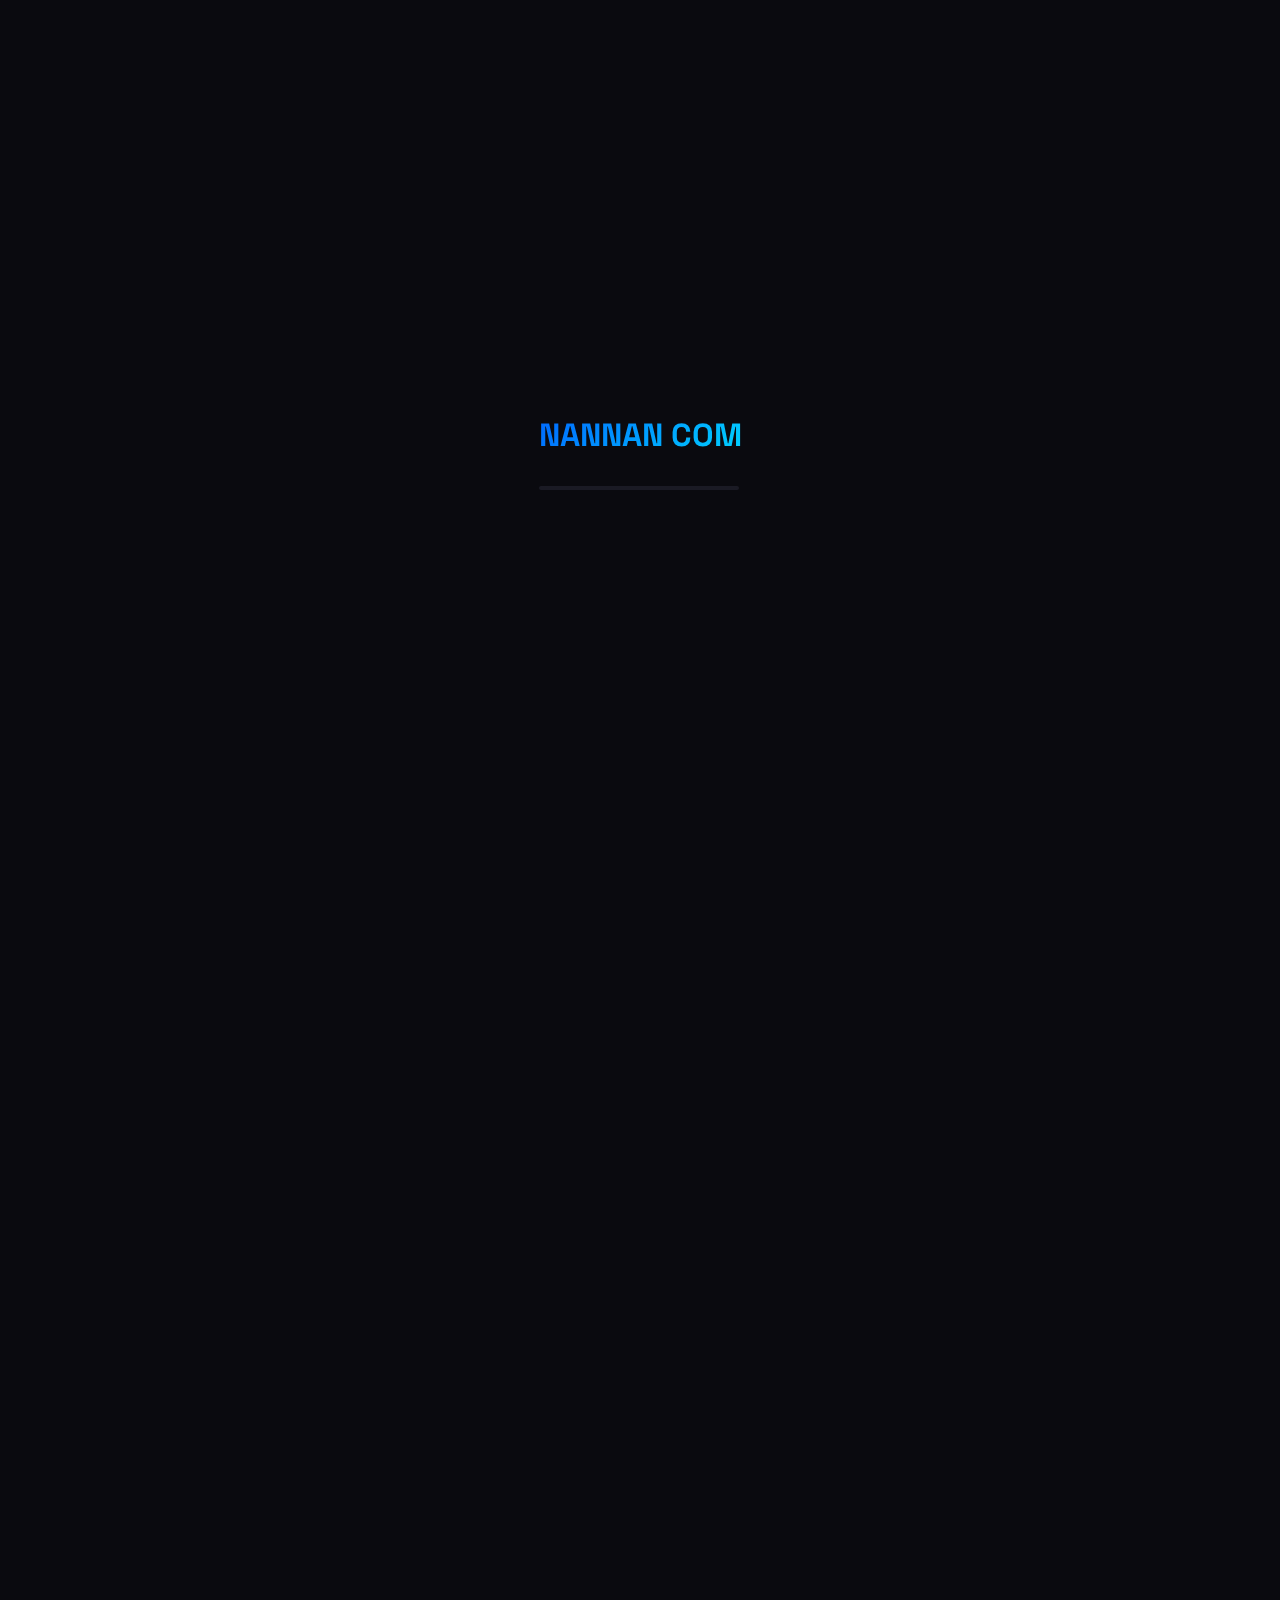
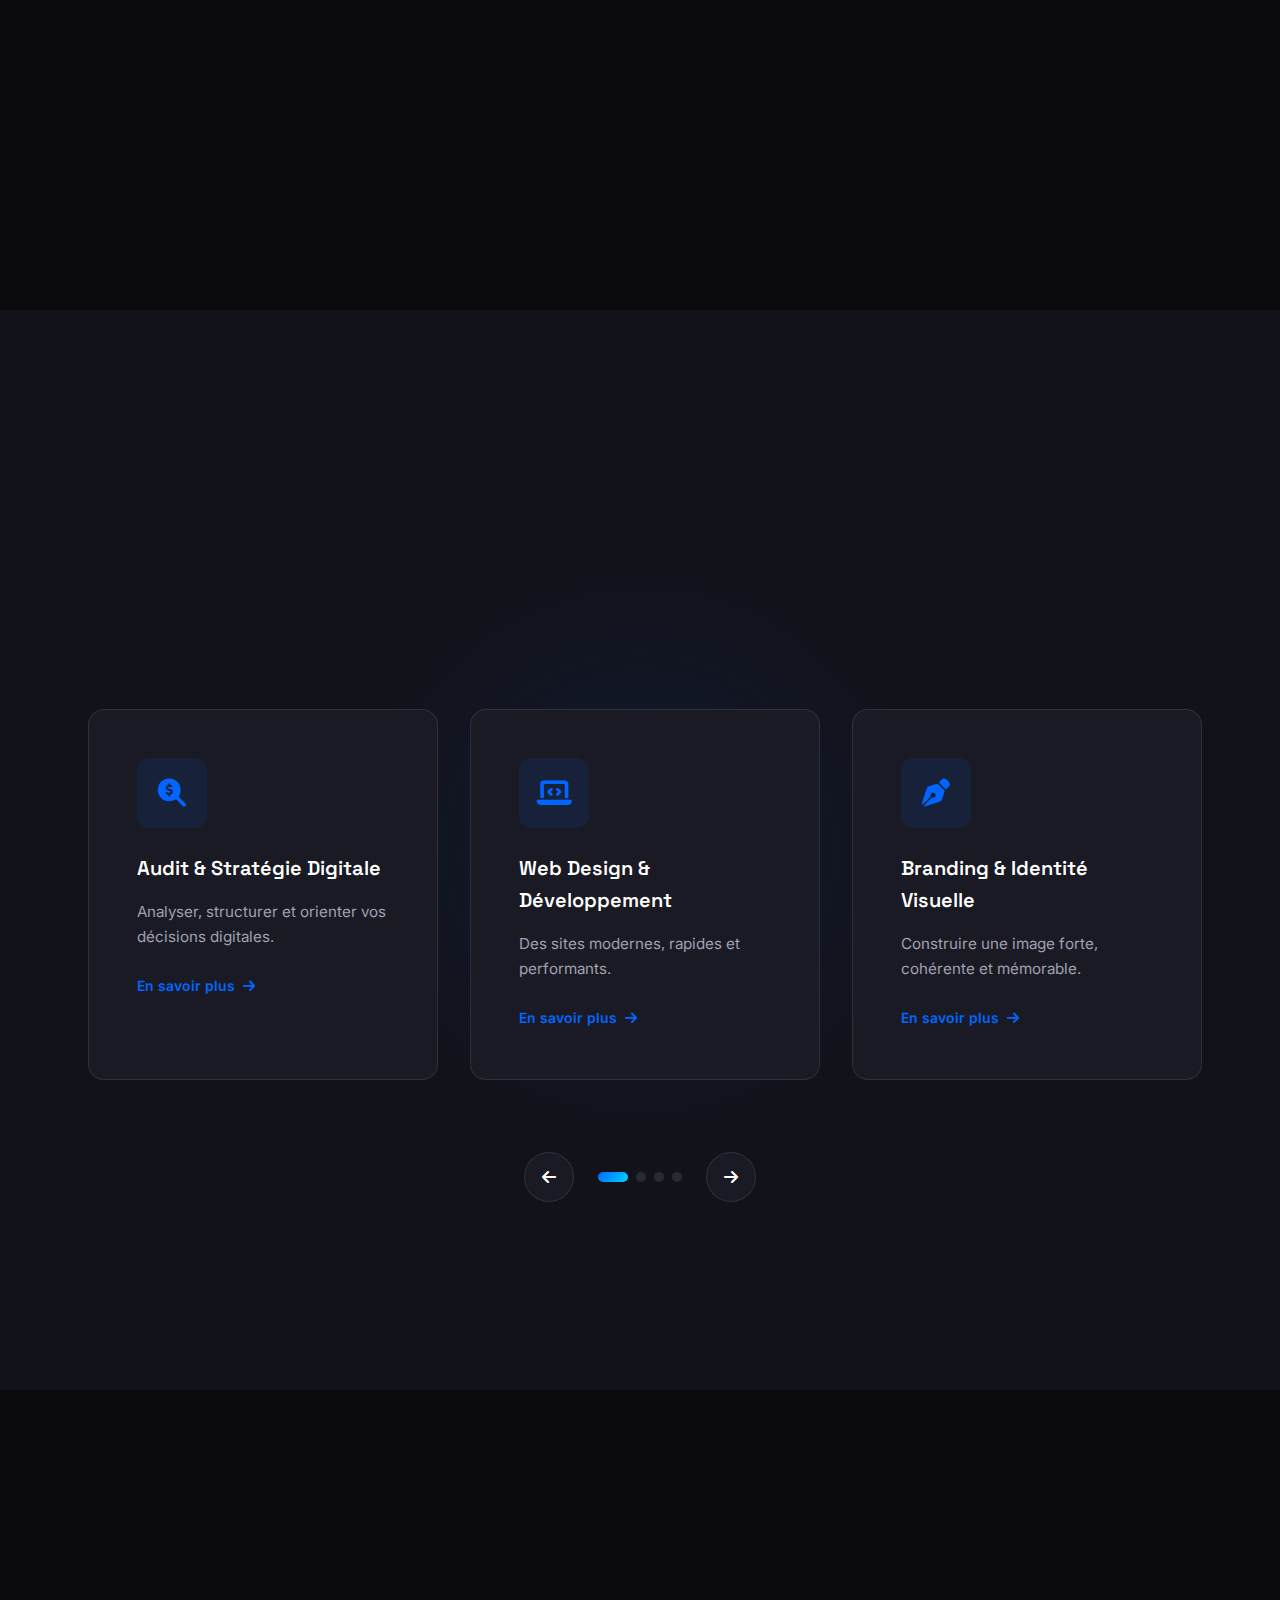
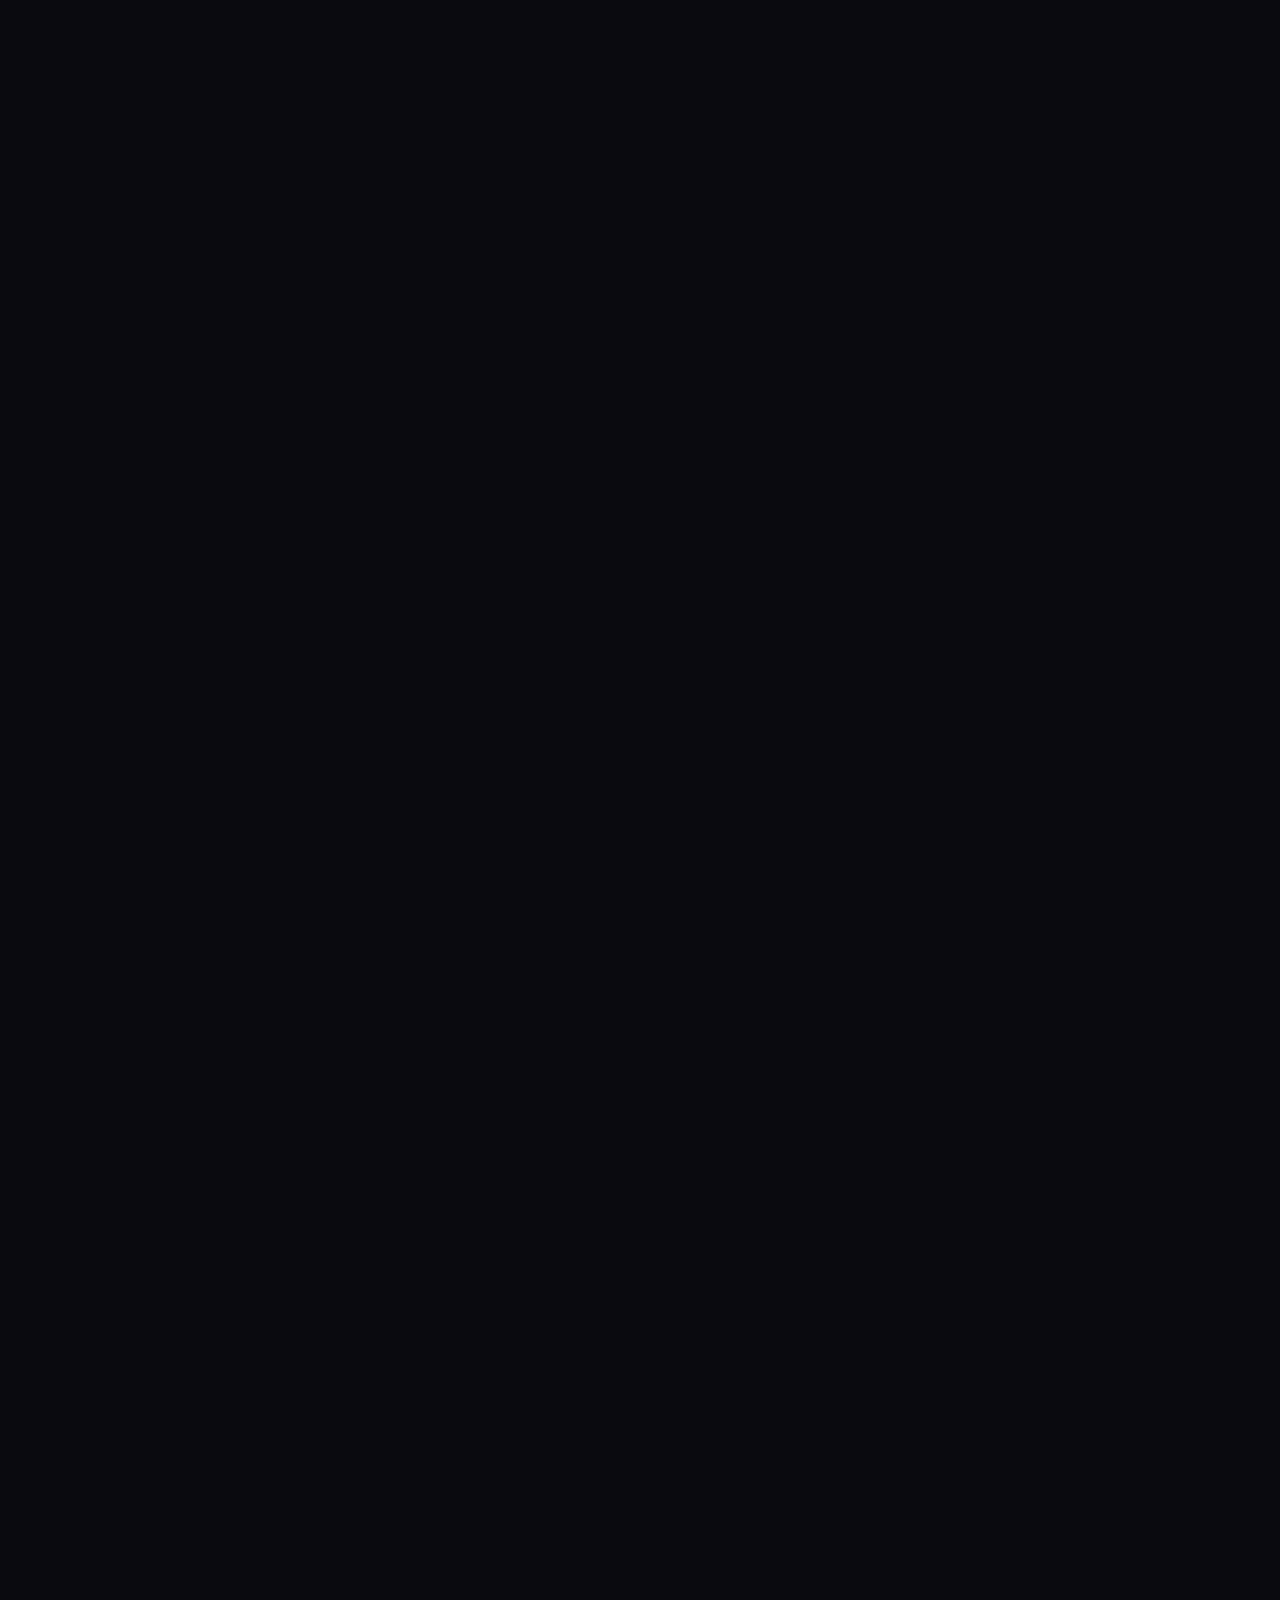
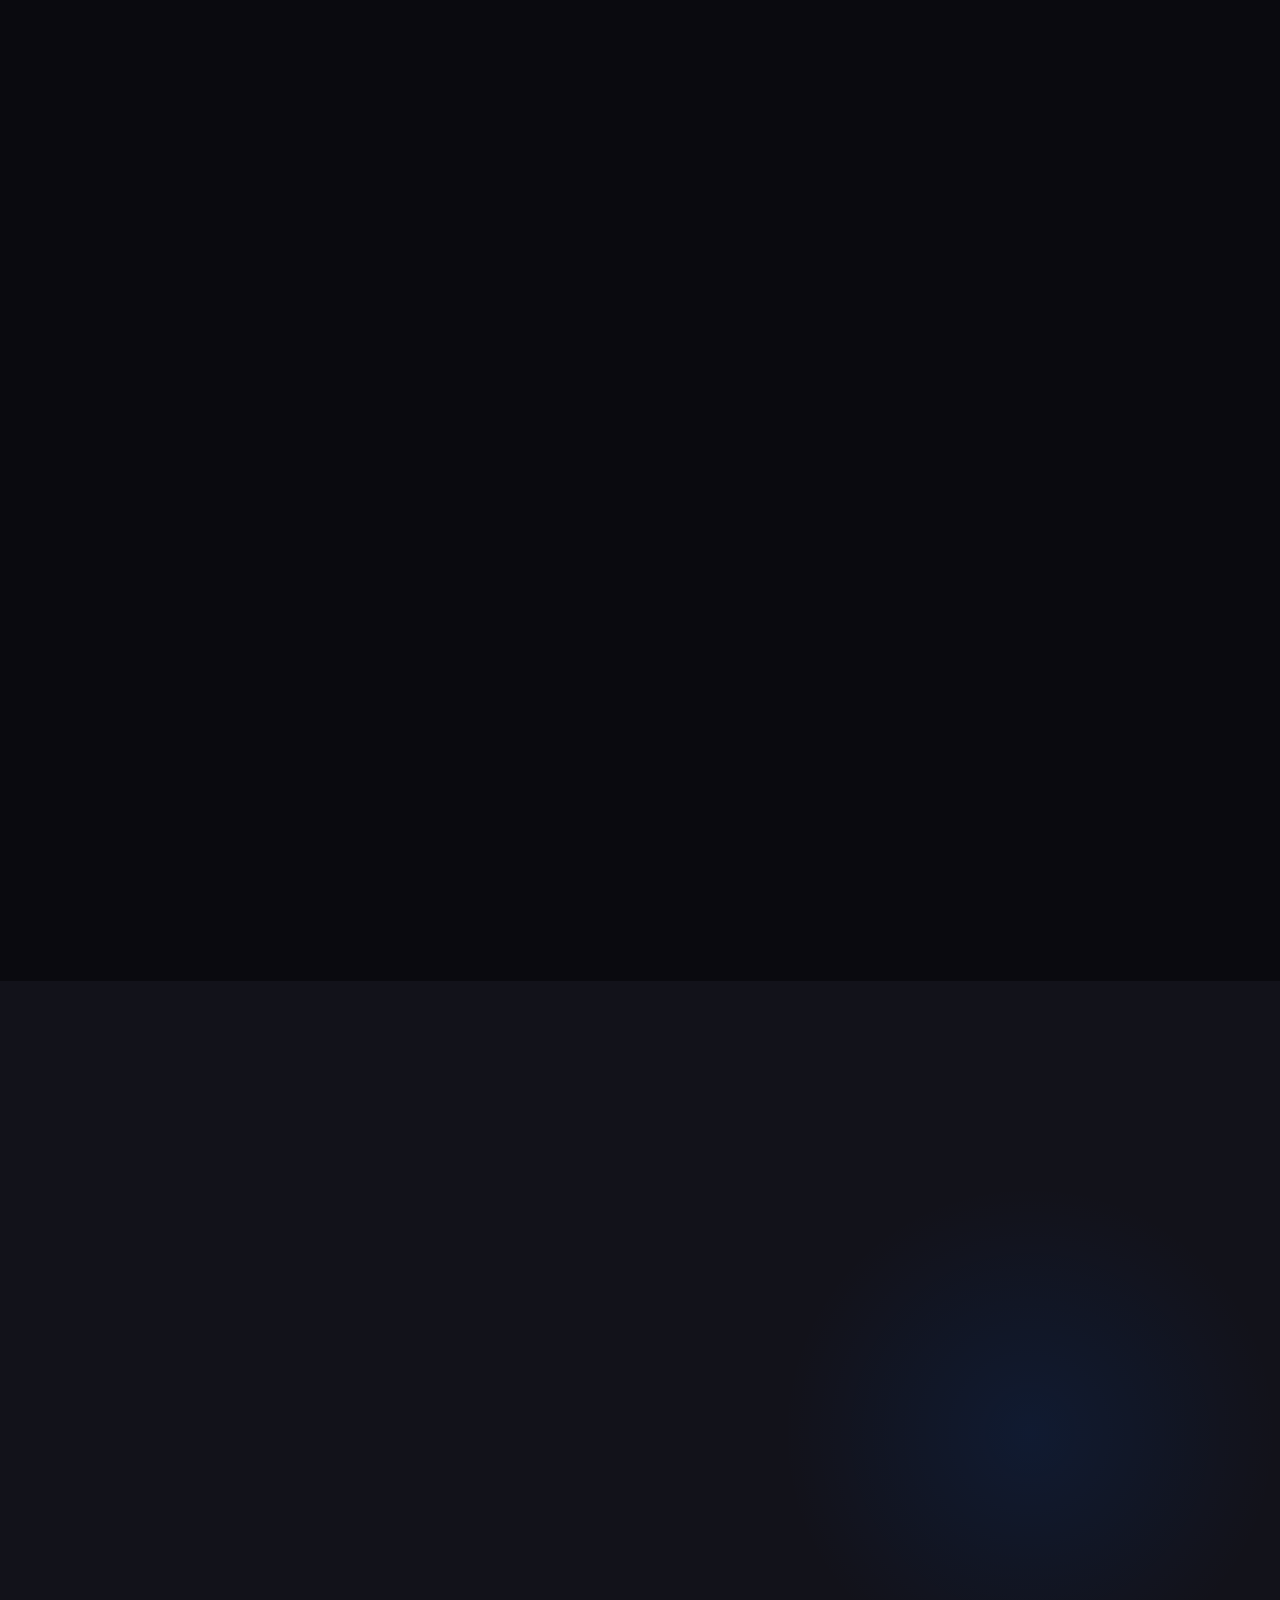
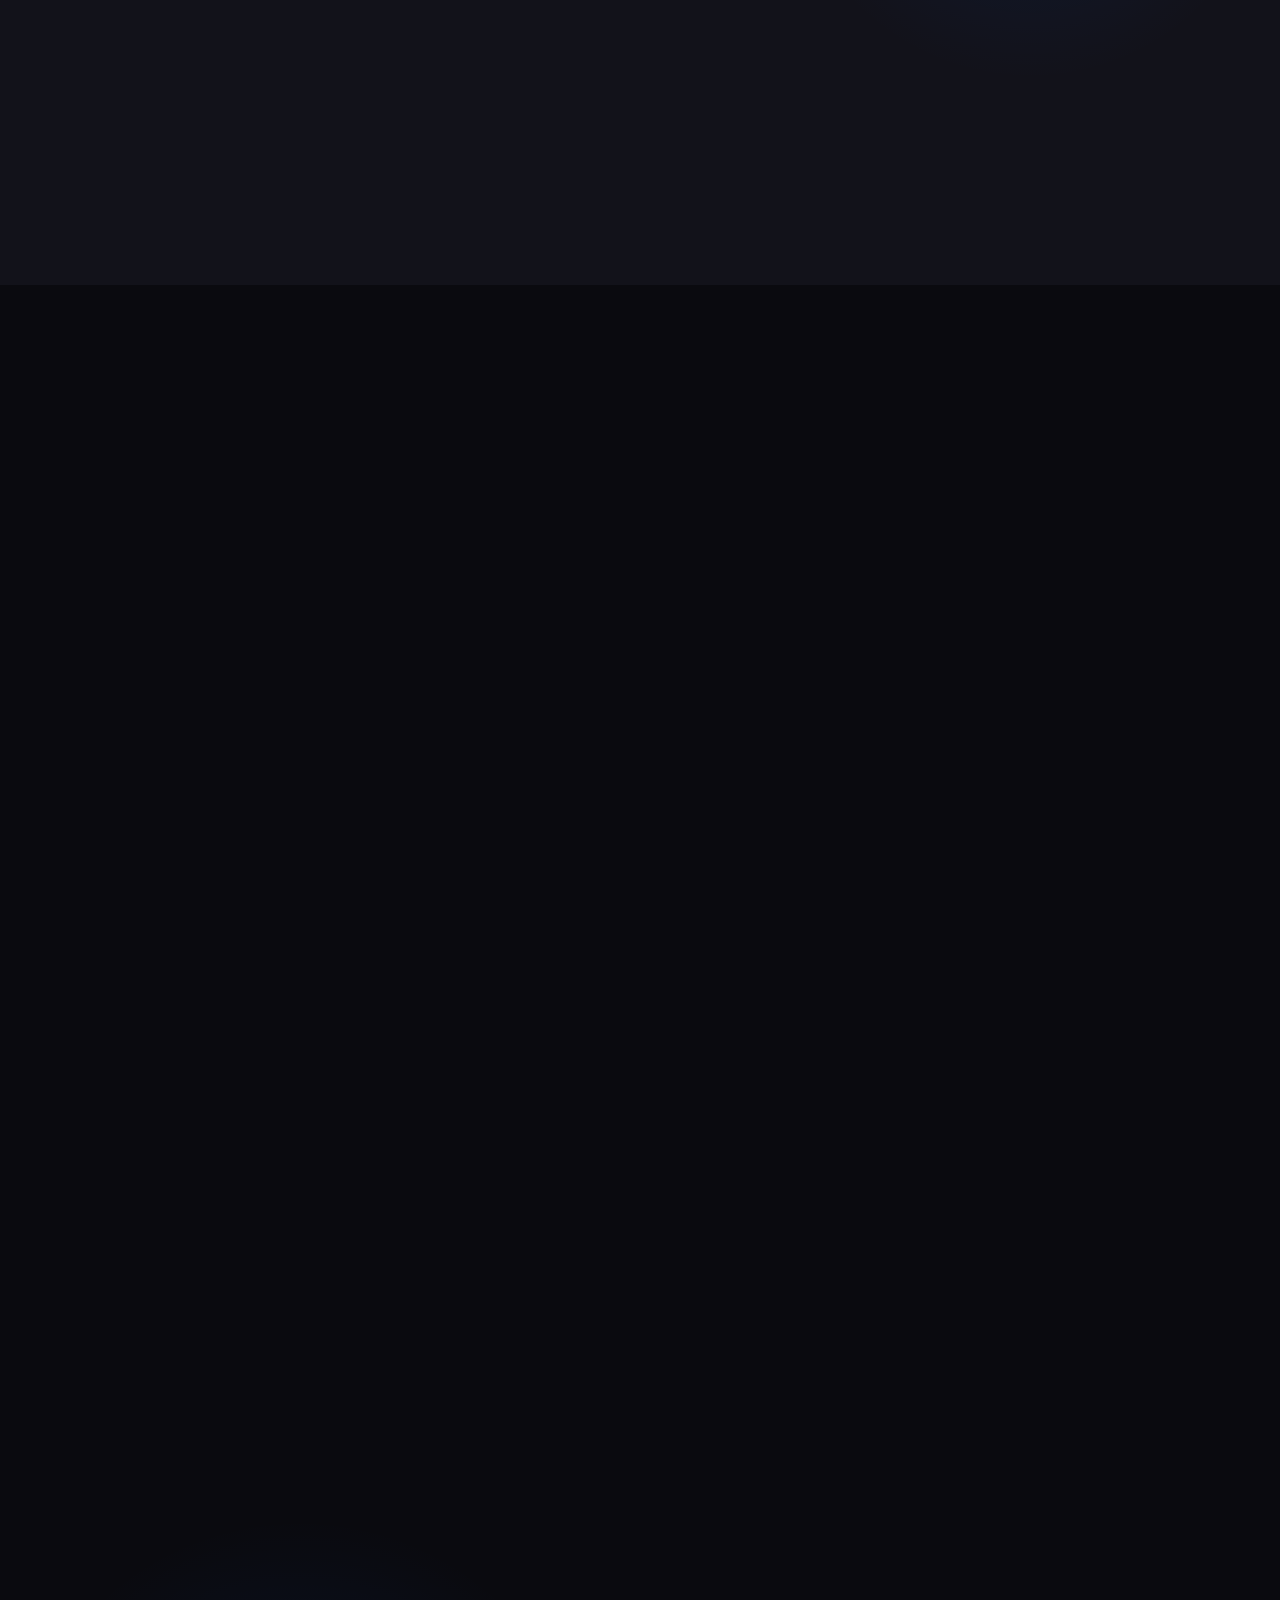
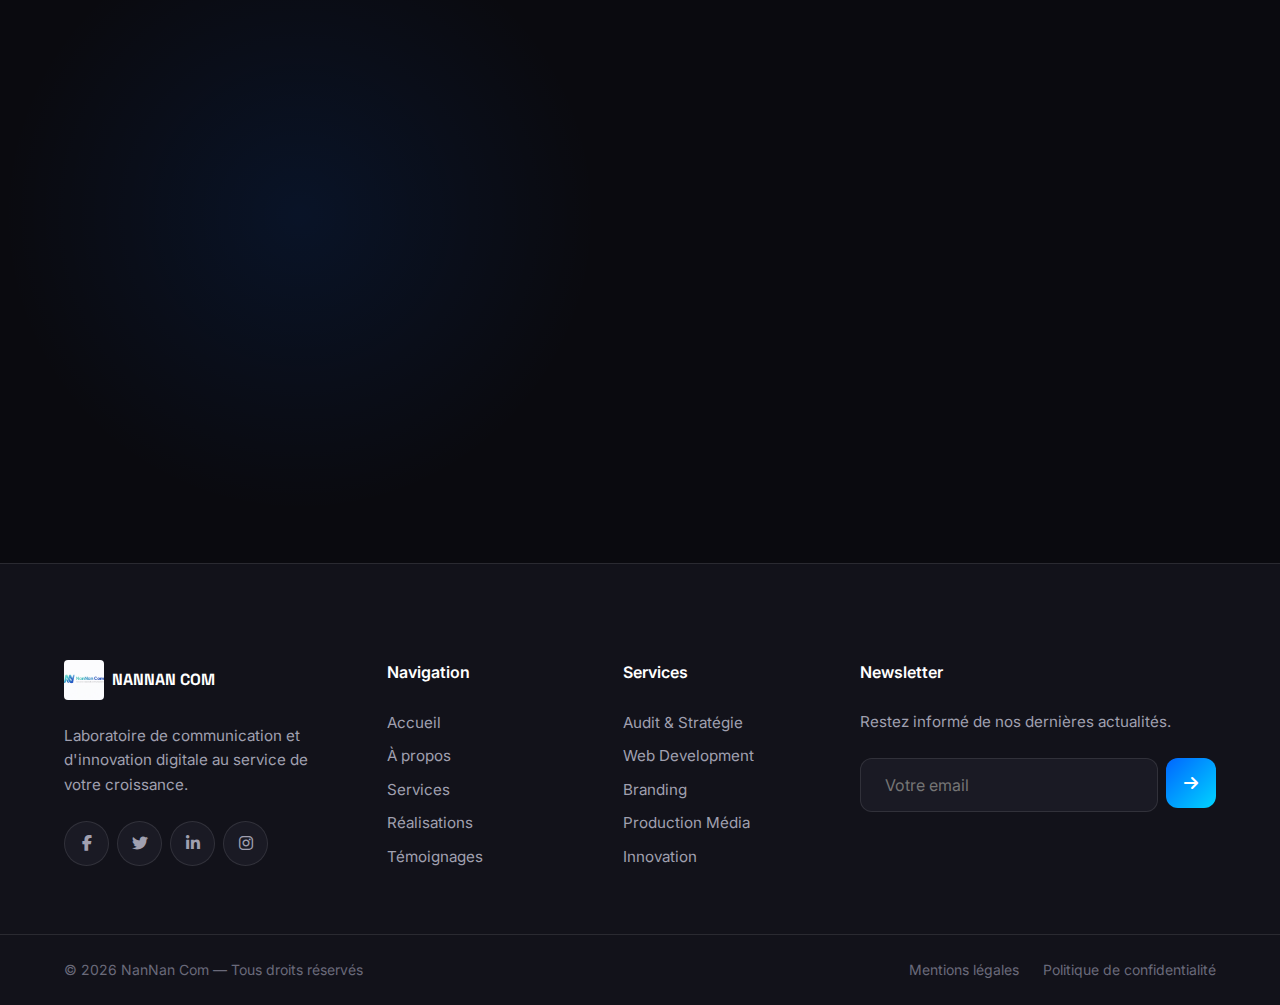
<file: index.html>
<!DOCTYPE html>
<html lang="fr">

<head>
    <meta charset="UTF-8">
    <meta name="viewport" content="width=device-width, initial-scale=1.0">
    <title>NanNan Com | Laboratoire de Communication & Innovation Digitale</title>
    <meta name="description"
        content="NanNan Com - Votre partenaire en stratégie digitale, branding, développement web et production média au Bénin.">
    <link rel="stylesheet" href="style.css">
    <link rel="preconnect" href="https://fonts.googleapis.com">
    <link rel="preconnect" href="https://fonts.gstatic.com" crossorigin>
    <link
        href="https://fonts.googleapis.com/css2?family=Inter:wght@300;400;500;600;700;800&family=Space+Grotesk:wght@400;500;600;700&display=swap"
        rel="stylesheet">
    <link rel="stylesheet" href="https://cdnjs.cloudflare.com/ajax/libs/font-awesome/6.5.1/css/all.min.css">
</head>

<body>
    <!-- Preloader -->
    <div class="preloader" id="preloader">
        <div class="preloader-inner">
            <div class="preloader-logo">NANNAN COM</div>
            <div class="preloader-bar">
                <div class="preloader-progress"></div>
            </div>
        </div>
    </div>

    <!-- Cursor Custom -->
    <div class="cursor-dot" id="cursor-dot"></div>
    <div class="cursor-outline" id="cursor-outline"></div>

    <!-- Navigation -->
    <header class="header" id="header">
        <nav class="nav container">
            <a href="#" class="nav-logo">
                <img src="assets/logo.png" alt="NanNan Com Logo" class="logo-img">
                <span class="logo-text"></span>
            </a>

            <div class="nav-menu" id="nav-menu">
                <ul class="nav-list">
                    <li class="nav-item">
                        <a href="#home" class="nav-link active">Accueil</a>
                    </li>
                    <li class="nav-item">
                        <a href="#about" class="nav-link">À propos</a>
                    </li>
                    <li class="nav-item">
                        <a href="services.html" class="nav-link">Services</a>
                    </li>
                    <li class="nav-item">
                        <a href="#realisations" class="nav-link">Réalisations</a>
                    </li>
                    <li class="nav-item">
                        <a href="#testimonials" class="nav-link">Témoignages</a>
                    </li>
                </ul>
            </div>

            <div class="nav-buttons">
                <a href="#contact" class="btn btn-outline nav-audit">Audit gratuit</a>
                <a href="#contact" class="btn btn-primary nav-cta">Contact / Devis</a>
                <div class="nav-toggle" id="nav-toggle">
                    <span></span>
                    <span></span>
                    <span></span>
                </div>
            </div>
        </nav>
    </header>

    <!-- Hero Section -->
    <section class="hero" id="home">
        <div class="hero-bg-animation">
            <div class="floating-shapes">
                <div class="shape shape-1"></div>
                <div class="shape shape-2"></div>
                <div class="shape shape-3"></div>
                <div class="shape shape-4"></div>
                <div class="shape shape-5"></div>
            </div>
            <div class="grid-lines"></div>
            <div class="glow-orb glow-orb-1"></div>
            <div class="glow-orb glow-orb-2"></div>
        </div>

        <!-- Hero Slides Carousel -->
        <div class="hero-slides-wrapper">
            <!-- Slide 1 -->
            <div class="hero-slide active" data-slide="1">
                <div class="hero-container container">
                    <div class="hero-content">
                        <div class="hero-mini-text animate-fade-up">
                            <span class="text-gradient">NanNan Com</span>
                        </div>

                        <h1 class="hero-title animate-fade-up delay-1">
                            Votre partenaire en innovation digitale & communication 360°
                        </h1>

                        <p class="hero-description animate-fade-up delay-2">
                            Stratégie - Image - Performance
                            <br>
                            Votre communication passe au niveau supérieur.
                        </p>

                        <div class="hero-buttons animate-fade-up delay-3">
                            <a href="#contact" class="btn btn-primary btn-lg">
                                <span>Discuter de votre projet</span>
                                <i class="fas fa-arrow-right"></i>
                            </a>
                            <a href="#services" class="btn btn-outline btn-lg">
                                <span>Voir nos services</span>
                            </a>
                        </div>

                        <div class="hero-social-proof animate-fade-up delay-4">
                            <div class="social-proof-stats">
                                <div class="stat-item">
                                    <span class="stat-number" data-count="30">0</span>
                                    <span class="stat-label">Clients satisfaits</span>
                                </div>
                                <span class="stat-divider">•</span>
                                <div class="stat-item">
                                    <span class="stat-number" data-count="50">0</span>
                                    <span class="stat-label">Projets réalisés</span>
                                </div>
                                <span class="stat-divider">•</span>
                                <div class="stat-item">
                                    <span class="stat-number" data-count="7">0</span>
                                    <span class="stat-label">Pays couverts</span>
                                </div>
                            </div>
                        </div>

                        <div class="hero-credibility-badges animate-fade-up delay-5">
                            <div class="credibility-badge">
                                <i class="fas fa-check-circle"></i>
                                <span>Agence de communication & marketing digital</span>
                            </div>
                            <div class="credibility-badge">
                                <i class="fas fa-globe"></i>
                                <span>Vision locale & internationale</span>
                            </div>
                        </div>
                    </div>

                    <div class="hero-visual animate-fade-left delay-2">
                        <div class="hero-image-wrapper">
                            <div class="hero-image-container">
                                <img src="assets/header1.jpg" alt="NanNan Com Team" class="hero-image">
                                <div class="hero-image-overlay"></div>

                                <!-- Floating Elements - Emojis & Icons -->
                                <div class="floating-emoji floating-emoji-1">📱</div>
                                <div class="floating-emoji floating-emoji-2">💡</div>
                                <div class="floating-emoji floating-emoji-3">🎨</div>
                                <div class="floating-emoji floating-emoji-4">🚀</div>
                                <div class="floating-emoji floating-emoji-5">📊</div>
                                <div class="floating-emoji floating-emoji-6">✨</div>
                                <div class="floating-icon floating-icon-1">
                                    <i class="fas fa-bullhorn"></i>
                                </div>
                                <div class="floating-icon floating-icon-2">
                                    <i class="fas fa-chart-line"></i>
                                </div>
                                <div class="floating-icon floating-icon-3">
                                    <i class="fas fa-users"></i>
                                </div>
                            </div>
                            <div class="hero-floating-card">
                                <div class="floating-card-stars">
                                    <i class="fas fa-star"></i>
                                    <i class="fas fa-star"></i>
                                    <i class="fas fa-star"></i>
                                    <i class="fas fa-star"></i>
                                    <i class="fas fa-star"></i>
                                </div>
                                <div class="floating-card-rating">4,9/5 – Avis clients</div>
                                <div class="floating-card-quote">"Une agence fiable et créative"</div>
                            </div>
                        </div>
                    </div>
                </div>
            </div>

        </div>

        <!-- Hero Navigation Dots -->
        <div class="hero-nav-dots">
            <button class="hero-dot active" data-slide="1"></button>
        </div>

        <div class="scroll-indicator">
            <div class="mouse">
                <div class="wheel"></div>
            </div>
            <span>Scroll Down</span>
        </div>
    </section>

    <!-- About Section -->
    <section class="about section" id="about">
        <div class="container">
            <div class="about-wrapper">
                <div class="about-image reveal-left">
                    <div class="about-image-container">
                        <img src="assets/pourquoi nous.jpg" alt="À propos de NanNan Com">
                        <div class="about-image-border"></div>
                    </div>
                    <div class="experience-badge">
                        <span class="exp-number">5+</span>
                        <span class="exp-text">Années d'expérience</span>
                    </div>
                </div>

                <div class="about-content reveal-right">
                    <div class="section-tag">
                        <span class="tag-line"></span>
                        <span>À propos</span>
                    </div>

                    <h2 class="section-title">
                        Qui sommes-<span class="text-gradient">nous</span> ?
                    </h2>

                    <p class="about-subtitle">
                        NanNan Com est une agence digitale 360° spécialisée dans la création de stratégies et de
                        solutions digitales performantes.
                    </p>

                    <p class="about-text">
                        Nous aidons startups, PME et institutions à structurer, déployer et optimiser leur présence
                        digitale avec des approches efficaces, adaptées à leur marché.
                    </p>
                    <p class="about-text">
                        Notre objectif : transformer chaque projet en opportunité de croissance mesurable.
                    </p>

                    <div class="values-grid">
                        <div class="value-item">
                            <div class="value-icon">
                                <i class="fas fa-search-dollar"></i>
                            </div>
                            <span>Audit</span>
                        </div>
                        <div class="value-item">
                            <div class="value-icon">
                                <i class="fas fa-chess"></i>
                            </div>
                            <span>Stratégie</span>
                        </div>
                        <div class="value-item">
                            <div class="value-icon">
                                <i class="fas fa-rocket"></i>
                            </div>
                            <span>Exécution</span>
                        </div>
                        <div class="value-item">
                            <div class="value-icon">
                                <i class="fas fa-bullseye"></i>
                            </div>
                            <span>Impact</span>
                        </div>
                    </div>

                    <a href="#contact" class="btn btn-primary">
                        <span>Démarrer votre projet</span>
                        <i class="fas fa-arrow-right"></i>
                    </a>
                </div>
            </div>
        </div>
    </section>

    <!-- Services Section -->
    <section class="services section" id="services">
        <div class="services-bg">
            <div class="services-glow"></div>
        </div>

        <div class="container">
            <div class="section-header reveal-up">
                <div class="section-tag">
                    <span class="tag-line"></span>
                    <span>Nos expertises</span>
                </div>
                <h2 class="section-title">
                    Des solutions digitales <span class="text-gradient">complètes</span>
                </h2>
                <p class="section-description">
                    Des solutions digitales complètes pour transformer vos idées en projets concrets.
                </p>
            </div>

            <div class="services-carousel-container">
                <div class="services-carousel" id="services-carousel">
                    <div class="service-card">
                        <div class="service-icon">
                            <i class="fas fa-search-dollar"></i>
                        </div>
                        <h3 class="service-title">Audit & Stratégie Digitale</h3>
                        <p class="service-description">Analyser, structurer et orienter vos décisions digitales.</p>
                        <a href="#contact" class="service-link">
                            <span>En savoir plus</span>
                            <i class="fas fa-arrow-right"></i>
                        </a>
                    </div>

                    <div class="service-card">
                        <div class="service-icon">
                            <i class="fas fa-laptop-code"></i>
                        </div>
                        <h3 class="service-title">Web Design & Développement</h3>
                        <p class="service-description">Des sites modernes, rapides et performants.</p>
                        <a href="#contact" class="service-link">
                            <span>En savoir plus</span>
                            <i class="fas fa-arrow-right"></i>
                        </a>
                    </div>

                    <div class="service-card">
                        <div class="service-icon">
                            <i class="fas fa-pen-nib"></i>
                        </div>
                        <h3 class="service-title">Branding & Identité Visuelle</h3>
                        <p class="service-description">Construire une image forte, cohérente et mémorable.</p>
                        <a href="#contact" class="service-link">
                            <span>En savoir plus</span>
                            <i class="fas fa-arrow-right"></i>
                        </a>
                    </div>

                    <div class="service-card">
                        <div class="service-icon">
                            <i class="fas fa-video"></i>
                        </div>
                        <h3 class="service-title">Production Média</h3>
                        <p class="service-description">Vidéo, montage, voix off à fort impact.</p>
                        <a href="#contact" class="service-link">
                            <span>En savoir plus</span>
                            <i class="fas fa-arrow-right"></i>
                        </a>
                    </div>

                    <div class="service-card">
                        <div class="service-icon">
                            <i class="fas fa-flask"></i>
                        </div>
                        <h3 class="service-title">Hub d'Innovation</h3>
                        <p class="service-description">Structurer, tester et développer vos idées.</p>
                        <a href="#contact" class="service-link">
                            <span>En savoir plus</span>
                            <i class="fas fa-arrow-right"></i>
                        </a>
                    </div>

                    <div class="service-card">
                        <div class="service-icon">
                            <i class="fas fa-project-diagram"></i>
                        </div>
                        <h3 class="service-title">Développement de Projets</h3>
                        <p class="service-description">Transformer une idée en solution concrète.</p>
                        <a href="#contact" class="service-link">
                            <span>En savoir plus</span>
                            <i class="fas fa-arrow-right"></i>
                        </a>
                    </div>
                </div>
            </div>

            <div class="carousel-controls">
                <button class="carousel-btn carousel-prev" id="carousel-prev">
                    <i class="fas fa-arrow-left"></i>
                </button>
                <div class="carousel-dots" id="carousel-dots"></div>
                <button class="carousel-btn carousel-next" id="carousel-next">
                    <i class="fas fa-arrow-right"></i>
                </button>
            </div>

            <!-- Bouton vers la page services complète -->
            <div class="services-cta-container reveal-up" style="margin-top: var(--spacing-xl); text-align: center;">
                <a href="services.html" class="btn btn-outline">
                    <span>Explorer toute notre expertise</span>
                    <i class="fas fa-layer-group"></i>
                </a>
            </div>
        </div>
    </section>

    <!-- Réalisations Section -->
    <section class="realisations section" id="realisations">
        <div class="container">
            <div class="section-header reveal-up">
                <div class="section-tag">
                    <span class="tag-line"></span>
                    <span>Nos réalisations</span>
                </div>
                <h2 class="section-title">
                    Nos <span class="text-gradient">réalisations</span>
                </h2>
                <p class="section-description">
                    Découvrez quelques projets réalisés selon nos domaines d'expertise.
                </p>
            </div>

            <!-- Onglets de navigation -->
            <div class="realisations-tabs reveal-up">
                <button class="realisation-tab active" data-tab="branding">Branding</button>
                <button class="realisation-tab" data-tab="production-digitale">Production digitale</button>
                <button class="realisation-tab" data-tab="production-media">Production média</button>
                <button class="realisation-tab" data-tab="sites-web">Sites web</button>
                <button class="realisation-tab" data-tab="autres">Autres projets</button>
            </div>

            <!-- Zone d'affichage dynamique -->
            <div class="realisations-content reveal-up">
                <!-- Contenu Branding -->
                <div class="realisation-panel active" data-panel="branding">
                    <div class="realisations-grid">
                        <div class="realisation-card">
                            <div class="realisation-image">
                                <div class="image-placeholder">Logo & Identité</div>
                            </div>
                            <div class="realisation-info">
                                <h3 class="realisation-title">Logo & identité visuelle</h3>
                                <p class="realisation-type">Marque entrepreneuriale</p>
                                <p class="realisation-description">Rebranding complet pour une meilleure cohérence
                                    visuelle.</p>
                            </div>
                        </div>
                        <div class="realisation-card">
                            <div class="realisation-image">
                                <div class="image-placeholder">Charte Graphique</div>
                            </div>
                            <div class="realisation-info">
                                <h3 class="realisation-title">Charte graphique complète</h3>
                                <p class="realisation-type">PME locale</p>
                                <p class="realisation-description">Création d'une identité visuelle forte et mémorable.
                                </p>
                            </div>
                        </div>
                        <div class="realisation-card">
                            <div class="realisation-image">
                                <div class="image-placeholder">Packaging</div>
                            </div>
                            <div class="realisation-info">
                                <h3 class="realisation-title">Design packaging</h3>
                                <p class="realisation-type">Startup produit</p>
                                <p class="realisation-description">Conception d'un packaging attractif et différenciant.
                                </p>
                            </div>
                        </div>
                    </div>
                </div>

                <!-- Contenu Production digitale -->
                <div class="realisation-panel" data-panel="production-digitale">
                    <div class="realisations-grid">
                        <div class="realisation-card">
                            <div class="realisation-image">
                                <div class="image-placeholder">Application Mobile</div>
                            </div>
                            <div class="realisation-info">
                                <h3 class="realisation-title">Application mobile</h3>
                                <p class="realisation-type">Startup tech</p>
                                <p class="realisation-description">Développement d'une app iOS et Android performante.
                                </p>
                            </div>
                        </div>
                        <div class="realisation-card">
                            <div class="realisation-image">
                                <div class="image-placeholder">Plateforme Web</div>
                            </div>
                            <div class="realisation-info">
                                <h3 class="realisation-title">Plateforme web interactive</h3>
                                <p class="realisation-type">Institution</p>
                                <p class="realisation-description">Création d'une plateforme digitale sur mesure.</p>
                            </div>
                        </div>
                        <div class="realisation-card">
                            <div class="realisation-image">
                                <div class="image-placeholder">Dashboard</div>
                            </div>
                            <div class="realisation-info">
                                <h3 class="realisation-title">Dashboard analytique</h3>
                                <p class="realisation-type">PME</p>
                                <p class="realisation-description">Interface de gestion et suivi de données.</p>
                            </div>
                        </div>
                    </div>
                </div>

                <!-- Contenu Production média -->
                <div class="realisation-panel" data-panel="production-media">
                    <div class="realisations-grid">
                        <div class="realisation-card">
                            <div class="realisation-image">
                                <div class="image-placeholder">Vidéo Corporate</div>
                            </div>
                            <div class="realisation-info">
                                <h3 class="realisation-title">Vidéo corporate</h3>
                                <p class="realisation-type">Entreprise</p>
                                <p class="realisation-description">Production vidéo de présentation et storytelling.</p>
                            </div>
                        </div>
                        <div class="realisation-card">
                            <div class="realisation-image">
                                <div class="image-placeholder">Spot Publicitaire</div>
                            </div>
                            <div class="realisation-info">
                                <h3 class="realisation-title">Spot publicitaire</h3>
                                <p class="realisation-type">Marque</p>
                                <p class="realisation-description">Création et production d'un spot TV/digital.</p>
                            </div>
                        </div>
                        <div class="realisation-card">
                            <div class="realisation-image">
                                <div class="image-placeholder">Voix Off</div>
                            </div>
                            <div class="realisation-info">
                                <h3 class="realisation-title">Voix off professionnelle</h3>
                                <p class="realisation-type">Divers clients</p>
                                <p class="realisation-description">Enregistrement et post-production voix off.</p>
                            </div>
                        </div>
                    </div>
                </div>

                <!-- Contenu Sites web -->
                <div class="realisation-panel" data-panel="sites-web">
                    <div class="realisations-grid">
                        <div class="realisation-card">
                            <div class="realisation-image">
                                <div class="image-placeholder">Site E-commerce</div>
                            </div>
                            <div class="realisation-info">
                                <h3 class="realisation-title">Site e-commerce</h3>
                                <p class="realisation-type">Boutique en ligne</p>
                                <p class="realisation-description">Plateforme de vente en ligne complète et sécurisée.
                                </p>
                            </div>
                        </div>
                        <div class="realisation-card">
                            <div class="realisation-image">
                                <div class="image-placeholder">Site Vitrine</div>
                            </div>
                            <div class="realisation-info">
                                <h3 class="realisation-title">Site vitrine premium</h3>
                                <p class="realisation-type">Agence</p>
                                <p class="realisation-description">Site web moderne et performant pour présenter vos
                                    services.</p>
                            </div>
                        </div>
                        <div class="realisation-card">
                            <div class="realisation-image">
                                <div class="image-placeholder">Landing Page</div>
                            </div>
                            <div class="realisation-info">
                                <h3 class="realisation-title">Landing page optimisée</h3>
                                <p class="realisation-type">Campagne marketing</p>
                                <p class="realisation-description">Page de conversion optimisée pour vos campagnes.</p>
                            </div>
                        </div>
                    </div>
                </div>

                <!-- Contenu Autres projets -->
                <div class="realisation-panel" data-panel="autres">
                    <div class="realisations-grid">
                        <div class="realisation-card">
                            <div class="realisation-image">
                                <div class="image-placeholder">Stratégie Digitale</div>
                            </div>
                            <div class="realisation-info">
                                <h3 class="realisation-title">Audit & stratégie digitale</h3>
                                <p class="realisation-type">PME</p>
                                <p class="realisation-description">Analyse complète et roadmap digitale sur mesure.</p>
                            </div>
                        </div>
                        <div class="realisation-card">
                            <div class="realisation-image">
                                <div class="image-placeholder">Chatbot</div>
                            </div>
                            <div class="realisation-info">
                                <h3 class="realisation-title">Chatbot intelligent</h3>
                                <p class="realisation-type">Service client</p>
                                <p class="realisation-description">Automatisation de la relation client avec IA.</p>
                            </div>
                        </div>
                        <div class="realisation-card">
                            <div class="realisation-image">
                                <div class="image-placeholder">Formation</div>
                            </div>
                            <div class="realisation-info">
                                <h3 class="realisation-title">Formation digitale</h3>
                                <p class="realisation-type">Équipe</p>
                                <p class="realisation-description">Accompagnement et formation aux outils digitaux.</p>
                            </div>
                        </div>
                    </div>
                </div>
            </div>
        </div>
    </section>

    <!-- Innovation Lab Section -->
    <section class="innovation section" id="innovation">
        <div class="container">
            <div class="innovation-wrapper">
                <div class="innovation-content reveal-left">
                    <div class="section-tag">
                        <span class="tag-line"></span>
                        <span>Innovation Lab</span>
                    </div>

                    <h2 class="section-title">
                        Le lab où naissent les
                        <span class="text-gradient">solutions de demain</span>
                    </h2>

                    <p class="innovation-text">
                        Pôle innovation dédié à la recherche, création et développement de solutions digitales
                        innovantes à fort impact.
                    </p>

                    <div class="innovation-features">
                        <div class="feature-item">
                            <div class="feature-icon">
                                <span class="feature-emoji">🚀</span>
                            </div>
                            <div class="feature-content">
                                <h4>Innovation & Recherche</h4>
                                <p>Veille technologique et expérimentation de concepts innovants adaptés au marché.</p>
                            </div>
                        </div>
                        <div class="feature-item">
                            <div class="feature-icon">
                                <span class="feature-emoji">🧠</span>
                            </div>
                            <div class="feature-content">
                                <h4>Création & Prototypage</h4>
                                <p>Conception de MVP, identités et plateformes pour matérialiser rapidement vos idées.
                                </p>
                            </div>
                        </div>
                        <div class="feature-item">
                            <div class="feature-icon">
                                <span class="feature-emoji">📈</span>
                            </div>
                            <div class="feature-content">
                                <h4>Déploiement & Impact</h4>
                                <p>Mise en production et accompagnement de solutions performantes et mesurables.</p>
                            </div>
                        </div>
                    </div>

                    <a href="#contact" class="btn btn-primary">
                        <span>Découvrir le Lab</span>
                        <i class="fas fa-arrow-right"></i>
                    </a>
                </div>

                <div class="innovation-visual reveal-right">
                    <div class="innovation-image-container">
                        <img src="assets/laboratoire.jpg" alt="Innovation Lab">
                        <div class="innovation-overlay"></div>
                    </div>
                    <div class="floating-elements">
                        <div class="float-element float-1">
                            <i class="fas fa-code"></i>
                        </div>
                        <div class="float-element float-2">
                            <i class="fas fa-cog"></i>
                        </div>
                        <div class="float-element float-3">
                            <i class="fas fa-database"></i>
                        </div>
                    </div>
                </div>
            </div>
        </div>
    </section>

    <!-- Clients Section -->
    <section class="clients section">
        <div class="container">
            <div class="section-header reveal-up">
                <div class="section-tag">
                    <span class="tag-line"></span>
                    <span>Nos partenaires</span>
                </div>
                <h2 class="section-title">
                    Ils nous ont fait <span class="text-gradient">confiance</span>
                </h2>
                <p class="section-description">
                    Entrepreneurs, startups, ONG et organisations locales nous ont accordé leur confiance.
                </p>
            </div>

            <div class="clients-stats reveal-up">
                <div class="client-stat">
                    <span class="client-stat-number" data-count="30000">0</span>
                    <span class="client-stat-label">Clients satisfaits</span>
                </div>
            </div>

            <div class="clients-carousel reveal-up">
                <div class="clients-track">
                    <div class="client-logo">
                        <div class="logo-placeholder">LOGOIPSUM</div>
                        <div class="client-overlay">
                            <span>Accompagnement en stratégie digitale</span>
                        </div>
                    </div>
                    <div class="client-logo">
                        <div class="logo-placeholder">LOGO</div>
                        <div class="client-overlay">
                            <span>Branding & identité visuelle</span>
                        </div>
                    </div>
                    <div class="client-logo">
                        <div class="logo-placeholder">LOGOIPSUM</div>
                        <div class="client-overlay">
                            <span>Production média et voix off</span>
                        </div>
                    </div>
                    <div class="client-logo">
                        <div class="logo-placeholder">LOGOIPSUM</div>
                        <div class="client-overlay">
                            <span>Développement web</span>
                        </div>
                    </div>
                    <div class="client-logo">
                        <div class="logo-placeholder">logoipsum</div>
                        <div class="client-overlay">
                            <span>Stratégie digitale</span>
                        </div>
                    </div>
                    <div class="client-logo">
                        <div class="logo-placeholder">logoipsum</div>
                        <div class="client-overlay">
                            <span>Innovation digitale</span>
                        </div>
                    </div>
                    <!-- Duplicate for seamless loop -->
                    <div class="client-logo">
                        <div class="logo-placeholder">LOGOIPSUM</div>
                        <div class="client-overlay">
                            <span>Accompagnement en stratégie digitale</span>
                        </div>
                    </div>
                    <div class="client-logo">
                        <div class="logo-placeholder">LOGO</div>
                        <div class="client-overlay">
                            <span>Branding & identité visuelle</span>
                        </div>
                    </div>
                    <div class="client-logo">
                        <div class="logo-placeholder">LOGOIPSUM</div>
                        <div class="client-overlay">
                            <span>Production média et voix off</span>
                        </div>
                    </div>
                    <div class="client-logo">
                        <div class="logo-placeholder">LOGOIPSUM</div>
                        <div class="client-overlay">
                            <span>Développement web</span>
                        </div>
                    </div>
                    <div class="client-logo">
                        <div class="logo-placeholder">logoipsum</div>
                        <div class="client-overlay">
                            <span>Stratégie digitale</span>
                        </div>
                    </div>
                    <div class="client-logo">
                        <div class="logo-placeholder">logoipsum</div>
                        <div class="client-overlay">
                            <span>Innovation digitale</span>
                        </div>
                    </div>
                </div>
            </div>
        </div>
    </section>

    <!-- Testimonials Section -->
    <section class="testimonials section" id="testimonials">
        <div class="testimonials-bg">
            <div class="testimonial-glow"></div>
        </div>

        <div class="container">
            <div class="section-header reveal-up">
                <div class="section-tag">
                    <span class="tag-line"></span>
                    <span>Témoignages</span>
                </div>
                <h2 class="section-title">
                    Ce qu'ils <span class="text-gradient">disent</span> de nous
                </h2>
            </div>

            <div class="testimonials-wrapper reveal-up">
                <div class="testimonials-slider" id="testimonials-slider">
                    <div class="testimonial-card">
                        <div class="testimonial-quote">
                            <i class="fas fa-quote-left"></i>
                        </div>
                        <p class="testimonial-text">
                            "Un accompagnement stratégique clair et efficace. L'équipe de NanNan Com a su comprendre nos
                            besoins et nous proposer des solutions adaptées."
                        </p>
                        <div class="testimonial-author">
                            <div class="author-avatar">
                                <span>JD</span>
                            </div>
                            <div class="author-info">
                                <h4>Jean Dupont</h4>
                                <span>Entrepreneur, Cotonou</span>
                            </div>
                        </div>
                        <div class="testimonial-rating">
                            <i class="fas fa-star"></i>
                            <i class="fas fa-star"></i>
                            <i class="fas fa-star"></i>
                            <i class="fas fa-star"></i>
                            <i class="fas fa-star"></i>
                        </div>
                    </div>

                    <div class="testimonial-card">
                        <div class="testimonial-quote">
                            <i class="fas fa-quote-left"></i>
                        </div>
                        <p class="testimonial-text">
                            "Une vision moderne de la communication et du digital. Leur expertise nous a permis de
                            repenser entièrement notre présence en ligne."
                        </p>
                        <div class="testimonial-author">
                            <div class="author-avatar">
                                <span>MK</span>
                            </div>
                            <div class="author-info">
                                <h4>Marie Kouassi</h4>
                                <span>Responsable de projet</span>
                            </div>
                        </div>
                        <div class="testimonial-rating">
                            <i class="fas fa-star"></i>
                            <i class="fas fa-star"></i>
                            <i class="fas fa-star"></i>
                            <i class="fas fa-star"></i>
                            <i class="fas fa-star"></i>
                        </div>
                    </div>

                    <div class="testimonial-card">
                        <div class="testimonial-quote">
                            <i class="fas fa-quote-left"></i>
                        </div>
                        <p class="testimonial-text">
                            "NanNan Com a transformé notre idée en un projet concret. Leur accompagnement du début à la
                            fin a été exemplaire."
                        </p>
                        <div class="testimonial-author">
                            <div class="author-avatar">
                                <span>AB</span>
                            </div>
                            <div class="author-info">
                                <h4>Amina Bello</h4>
                                <span>ONG locale</span>
                            </div>
                        </div>
                        <div class="testimonial-rating">
                            <i class="fas fa-star"></i>
                            <i class="fas fa-star"></i>
                            <i class="fas fa-star"></i>
                            <i class="fas fa-star"></i>
                            <i class="fas fa-star"></i>
                        </div>
                    </div>
                </div>

                <div class="testimonials-nav">
                    <button class="testimonial-btn testimonial-prev" id="testimonial-prev">
                        <i class="fas fa-arrow-left"></i>
                    </button>
                    <div class="testimonials-dots" id="testimonials-dots"></div>
                    <button class="testimonial-btn testimonial-next" id="testimonial-next">
                        <i class="fas fa-arrow-right"></i>
                    </button>
                </div>
                <div style="text-align: center; margin-top: 2rem;">
                    <a href="all_testimonials.html" class="btn btn-primary">
                        <span>Voir tous les témoignages</span>
                        <i class="fas fa-arrow-right"></i>
                    </a>
                </div>
            </div>
        </div>
    </section>

    <!-- Location Section -->
    <section class="location section">
        <div class="container">
            <div class="section-header reveal-up">
                <div class="section-tag">
                    <span class="tag-line"></span>
                    <span>Localisation</span>
                </div>
                <h2 class="section-title">
                    Où nous <span class="text-gradient">trouver</span>
                </h2>
            </div>

            <div class="location-wrapper reveal-up">
                <div class="location-map">
                    <div class="map-container">
                        <div class="map-placeholder">
                            <div class="map-grid"></div>
                            <div class="map-pin">
                                <i class="fas fa-map-marker-alt"></i>
                                <div class="pin-pulse"></div>
                            </div>
                        </div>
                    </div>
                </div>

                <div class="location-info">
                    <div class="location-card">
                        <div class="location-icon">
                            <i class="fas fa-map-marker-alt"></i>
                        </div>
                        <div class="location-details">
                            <h4>Adresse</h4>
                            <p>NanNan Com, Cotonou – Bénin</p>
                        </div>
                    </div>

                    <div class="location-card">
                        <div class="location-icon">
                            <i class="fas fa-phone-alt"></i>
                        </div>
                        <div class="location-details">
                            <h4>Téléphone</h4>
                            <p>+229 XX XX XX XX</p>
                        </div>
                    </div>

                    <div class="location-card">
                        <div class="location-icon">
                            <i class="fas fa-envelope"></i>
                        </div>
                        <div class="location-details">
                            <h4>Email</h4>
                            <p>contact@digitalislab.com</p>
                        </div>
                    </div>


                </div>
            </div>
        </div>
    </section>

    <!-- Contact Section -->
    <section class="contact section" id="contact">
        <div class="contact-bg">
            <div class="contact-glow"></div>
        </div>

        <div class="container">
            <div class="section-header reveal-up">
                <div class="section-tag">
                    <span class="tag-line"></span>
                    <span>Contact</span>
                </div>
                <h2 class="section-title">
                    Contactez-<span class="text-gradient">nous</span>
                </h2>
                <p class="section-description">
                    Vous avez un projet, une idée ou besoin d'accompagnement ? Parlons-en.
                </p>
            </div>

            <div class="contact-wrapper reveal-up">
                <form class="contact-form" id="contact-form">
                    <div class="form-group">
                        <label for="name">Nom complet</label>
                        <input type="text" id="name" name="name" placeholder="Votre nom" required>
                        <span class="input-focus"></span>
                    </div>

                    <div class="form-group">
                        <label for="email">Email</label>
                        <input type="email" id="email" name="email" placeholder="votre@email.com" required>
                        <span class="input-focus"></span>
                    </div>

                    <div class="form-group">
                        <label for="subject">Sujet</label>
                        <select id="subject" name="subject" required>
                            <option value="">Sélectionnez un sujet</option>
                            <option value="audit">Audit & Stratégie Digitale</option>
                            <option value="web">Web Design & Développement</option>
                            <option value="branding">Branding & Identité Visuelle</option>
                            <option value="media">Production Média</option>
                            <option value="innovation">Innovation Lab</option>
                            <option value="other">Autre</option>
                        </select>
                        <span class="input-focus"></span>
                    </div>

                    <div class="form-group full-width">
                        <label for="message">Message</label>
                        <textarea id="message" name="message" rows="5" placeholder="Décrivez votre projet..."
                            required></textarea>
                        <span class="input-focus"></span>
                    </div>

                    <button type="submit" class="btn btn-primary btn-lg submit-btn">
                        <span>Envoyer le message</span>
                        <i class="fas fa-paper-plane"></i>
                    </button>
                </form>

                <div class="contact-info-side">
                    <div class="info-card">
                        <h3>Prêt à transformer vos idées ?</h3>
                        <p>Notre équipe est disponible pour discuter de votre projet et vous proposer des solutions
                            adaptées.</p>

                        <div class="quick-contact">
                            <div class="quick-item">
                                <i class="fas fa-envelope"></i>
                                <span>contact@digitalislab.com</span>
                            </div>
                            <div class="quick-item">
                                <i class="fas fa-phone"></i>
                                <span>+229 XX XX XX XX</span>
                            </div>
                            <div class="quick-item">
                                <i class="fas fa-clock"></i>
                                <span>Lun - Ven: 9h - 18h</span>
                            </div>
                        </div>
                    </div>
                </div>
            </div>
        </div>
    </section>

    <!-- Footer -->
    <footer class="footer">
        <div class="footer-top">
            <div class="container">
                <div class="footer-grid">
                    <div class="footer-brand">
                        <a href="#" class="footer-logo">
                            <img src="assets/logo.png" alt="NanNan Com">
                            <span>NANNAN COM</span>
                        </a>
                        <p>Laboratoire de communication et d'innovation digitale au service de votre croissance.</p>
                        <div class="footer-social">
                            <a href="#" class="social-link">
                                <i class="fab fa-facebook-f"></i>
                            </a>
                            <a href="#" class="social-link">
                                <i class="fab fa-twitter"></i>
                            </a>
                            <a href="#" class="social-link">
                                <i class="fab fa-linkedin-in"></i>
                            </a>
                            <a href="#" class="social-link">
                                <i class="fab fa-instagram"></i>
                            </a>
                        </div>
                    </div>

                    <div class="footer-links">
                        <h4>Navigation</h4>
                        <ul>
                            <li><a href="#home">Accueil</a></li>
                            <li><a href="#about">À propos</a></li>
                            <li><a href="#services">Services</a></li>
                            <li><a href="#realisations">Réalisations</a></li>
                            <li><a href="#testimonials">Témoignages</a></li>
                        </ul>
                    </div>

                    <div class="footer-links">
                        <h4>Services</h4>
                        <ul>
                            <li><a href="#">Audit & Stratégie</a></li>
                            <li><a href="#">Web Development</a></li>
                            <li><a href="#">Branding</a></li>
                            <li><a href="#">Production Média</a></li>
                            <li><a href="#">Innovation</a></li>
                        </ul>
                    </div>

                    <div class="footer-newsletter">
                        <h4>Newsletter</h4>
                        <p>Restez informé de nos dernières actualités.</p>
                        <form class="newsletter-form">
                            <input type="email" placeholder="Votre email">
                            <button type="submit">
                                <i class="fas fa-arrow-right"></i>
                            </button>
                        </form>
                    </div>
                </div>
            </div>
        </div>

        <div class="footer-bottom">
            <div class="container">
                <p>&copy; 2026 NanNan Com — Tous droits réservés</p>
                <div class="footer-legal">
                    <a href="#">Mentions légales</a>
                    <a href="#">Politique de confidentialité</a>
                </div>
            </div>
        </div>
    </footer>

    <!-- Back to Top -->
    <button class="back-to-top" id="back-to-top">
        <i class="fas fa-arrow-up"></i>
    </button>

    <!-- Chatbot -->
    <div class="chatbot-container" id="chatbot-container">
        <div class="chatbot-toggle" id="chatbot-toggle">
            <i class="fas fa-comments"></i>
            <span class="chatbot-badge">1</span>
        </div>
        <div class="chatbot-window" id="chatbot-window">
            <div class="chatbot-header">
                <div class="chatbot-header-info">
                    <div class="chatbot-avatar">
                        <i class="fas fa-robot"></i>
                    </div>
                    <div>
                        <h3>NanNan Com Assistant</h3>
                        <span class="chatbot-status">En ligne</span>
                    </div>
                </div>
                <button class="chatbot-close" id="chatbot-close">
                    <i class="fas fa-times"></i>
                </button>
            </div>
            <div class="chatbot-messages" id="chatbot-messages">
                <!-- Messages will be added dynamically -->
            </div>
            <div class="chatbot-input-container" id="chatbot-input-container">
                <!-- Input will be added dynamically -->
            </div>
        </div>
    </div>

    <script src="script.js"></script>
    <script src="chatbot.js"></script>
</body>

</html>
</file>
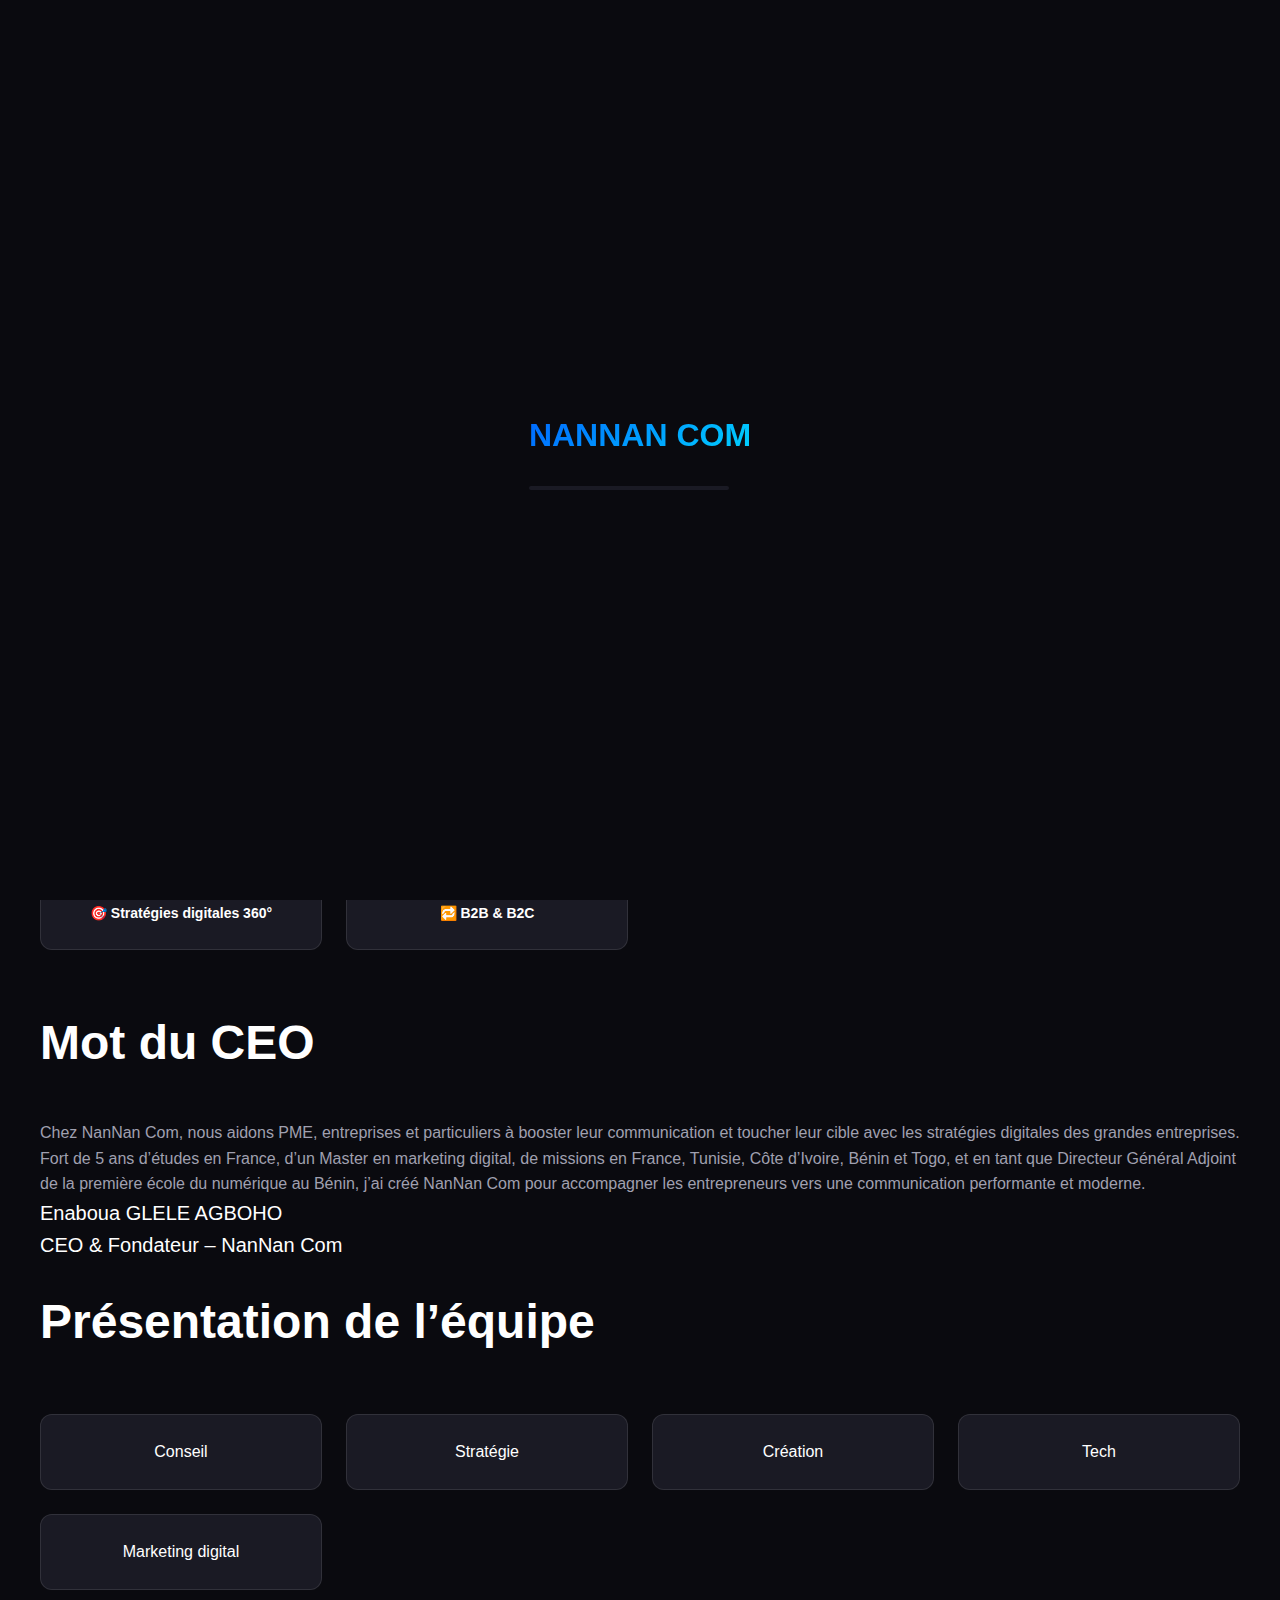
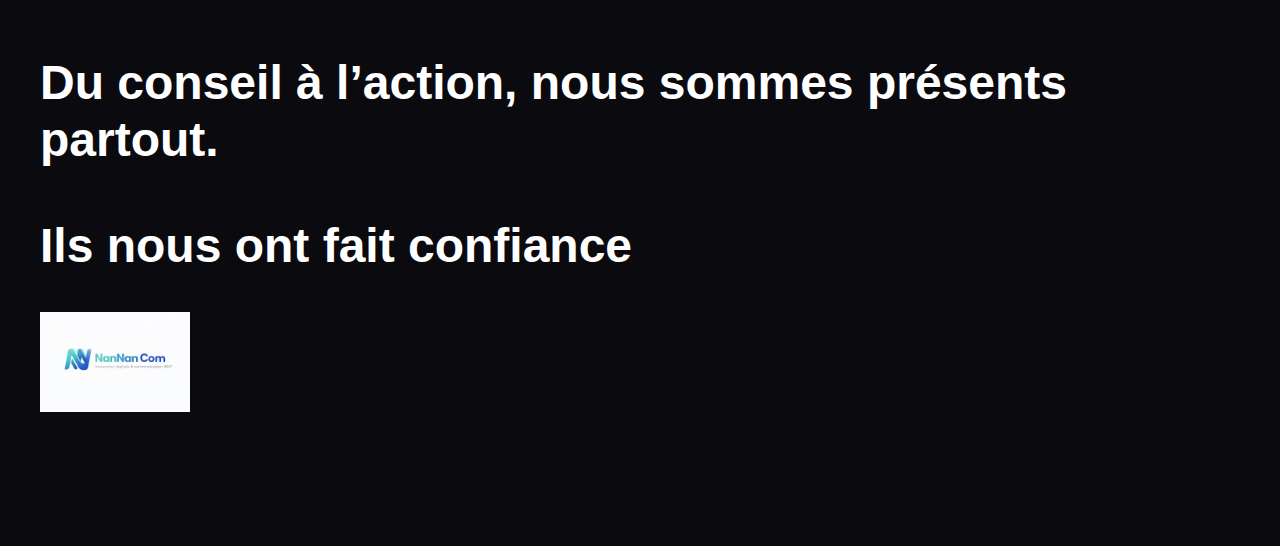
<file: apropos.html>
<!DOCTYPE html>
<html lang="fr">
<head>
    <meta charset="UTF-8">
    <meta name="viewport" content="width=device-width, initial-scale=1.0">
    <title>À propos - NanNan Com</title>
    <link rel="stylesheet" href="style.css">
</head>
<body class="no-scroll">
    <!-- Preloader -->
    <div class="preloader" id="preloader">
        <div class="preloader-inner">
            <div class="preloader-logo">NANNAN COM</div>
            <div class="preloader-bar">
                <div class="preloader-progress"></div>
            </div>
        </div>
    </div>
    <!-- Cursor Custom -->
    <div class="cursor-dot" id="cursor-dot"></div>
    <div class="cursor-outline" id="cursor-outline"></div>
    <!-- Navigation -->
    <header class="header" id="header">
        <nav class="nav container">
            <a href="#" class="nav-logo">
                <img src="assets/logo.png" alt="NanNan Com Logo" class="logo-img">
                <span class="logo-text"></span>
            </a>
            <div class="nav-menu" id="nav-menu">
                <ul class="nav-list">
                    <li class="nav-item"><a href="index.html#home" class="nav-link">Accueil</a></li>
                    <li class="nav-item"><a href="apropos.html" class="nav-link active">À propos</a></li>
                    <li class="nav-item"><a href="services.html" class="nav-link">Services</a></li>
                    <li class="nav-item"><a href="#realisations" class="nav-link">Réalisations</a></li>
                    <li class="nav-item"><a href="#testimonials" class="nav-link">Témoignages</a></li>
                </ul>
            </div>
            <div class="nav-buttons">
                <a href="#contact" class="btn btn-outline nav-audit">Audit gratuit</a>
                <a href="#contact" class="btn btn-primary nav-cta">Contact / Devis</a>
                <div class="nav-toggle" id="nav-toggle">
                    <span></span>
                    <span></span>
                    <span></span>
                </div>
            </div>
        </nav>
    </header>
    <!-- Section principale -->
    <section class="section container apropos-main">
        <div class="section-header">
            <h1 class="section-title text-gradient">À propos</h1>
        </div>
        <div class="about-wrapper">
            <div class="about-image">
                <div class="about-image-container">
                    <img src="assets/logo.png" alt="Logo NanNan Com" />
                </div>
            </div>
            <div class="about-content">
                <p class="about-subtitle">Un défi à relever ? Une idée à faire décoller ?</p>
                <div class="about-text">
                    <p>Chez <strong>NanNan Com</strong>, nous imaginons et déployons des stratégies digitales sur-mesure pour propulser votre marque. De l’image à la fidélisation, nous activons les bons leviers pour des résultats concrets et rapides.</p>
                    <p>Notre équipe créative et multidisciplinaire, animée par la passion du digital, accompagne les marques dans leur croissance et leur transformation numérique.</p>
                    <p>Stratégie, création, contenus, tech, marketing digital… tout est pensé en interne pour des projets agiles, innovants et orientés résultats.</p>
                    <p class="about-text text-gradient">NanNan Com, c’est là où les idées prennent de l’impact. 🚀</p>
                </div>
            </div>
        </div>
        <div class="values-grid" style="margin-top:2rem;">
            <div class="value-item"><span>🏆 1ʳᵉ agence pensée innovation digitale au Bénin</span></div>
            <div class="value-item"><span>⏳ 5 ans d’expérience</span></div>
            <div class="value-item"><span>🤝 +30 clients accompagnés (multi-secteurs)</span></div>
            <div class="value-item"><span>🌍 2 continents · 5 pays</span></div>
            <div class="value-item"><span>🎯 Stratégies digitales 360°</span></div>
            <div class="value-item"><span>🔁 B2B & B2C</span></div>
        </div>
        <div class="about-content" style="margin-top:2rem;">
            <h2 class="section-title">Mot du CEO</h2>
            <div class="about-text">
                <p>Chez NanNan Com, nous aidons PME, entreprises et particuliers à booster leur communication et toucher leur cible avec les stratégies digitales des grandes entreprises.</p>
                <p>Fort de 5 ans d’études en France, d’un Master en marketing digital, de missions en France, Tunisie, Côte d’Ivoire, Bénin et Togo, et en tant que Directeur Général Adjoint de la première école du numérique au Bénin, j’ai créé NanNan Com pour accompagner les entrepreneurs vers une communication performante et moderne.</p>
                <p class="about-subtitle">Enaboua GLELE AGBOHO<br>CEO & Fondateur – NanNan Com</p>
            </div>
        </div>
        <div class="about-content" style="margin-top:2rem;">
            <h2 class="section-title">Présentation de l’équipe</h2>
            <div class="values-grid">
                <div class="value-item">Conseil</div>
                <div class="value-item">Stratégie</div>
                <div class="value-item">Création</div>
                <div class="value-item">Tech</div>
                <div class="value-item">Marketing digital</div>
            </div>
        </div>
        <div class="about-content" style="margin-top:2rem;">
            <h2 class="section-title">Du conseil à l’action, nous sommes présents partout.</h2>
        </div>
        <div class="about-content" style="margin-top:2rem;">
            <h2 class="section-title">Ils nous ont fait confiance</h2>
            <div class="clients-track">
                <div class="client-logo"><img src="assets/logo.png" alt="Logo client"></div>
                <!-- Ajoute d'autres logos si disponibles -->
            </div>
        </div>
    </section>
    <script src="script.js"></script>
</body>
</html>
</file>
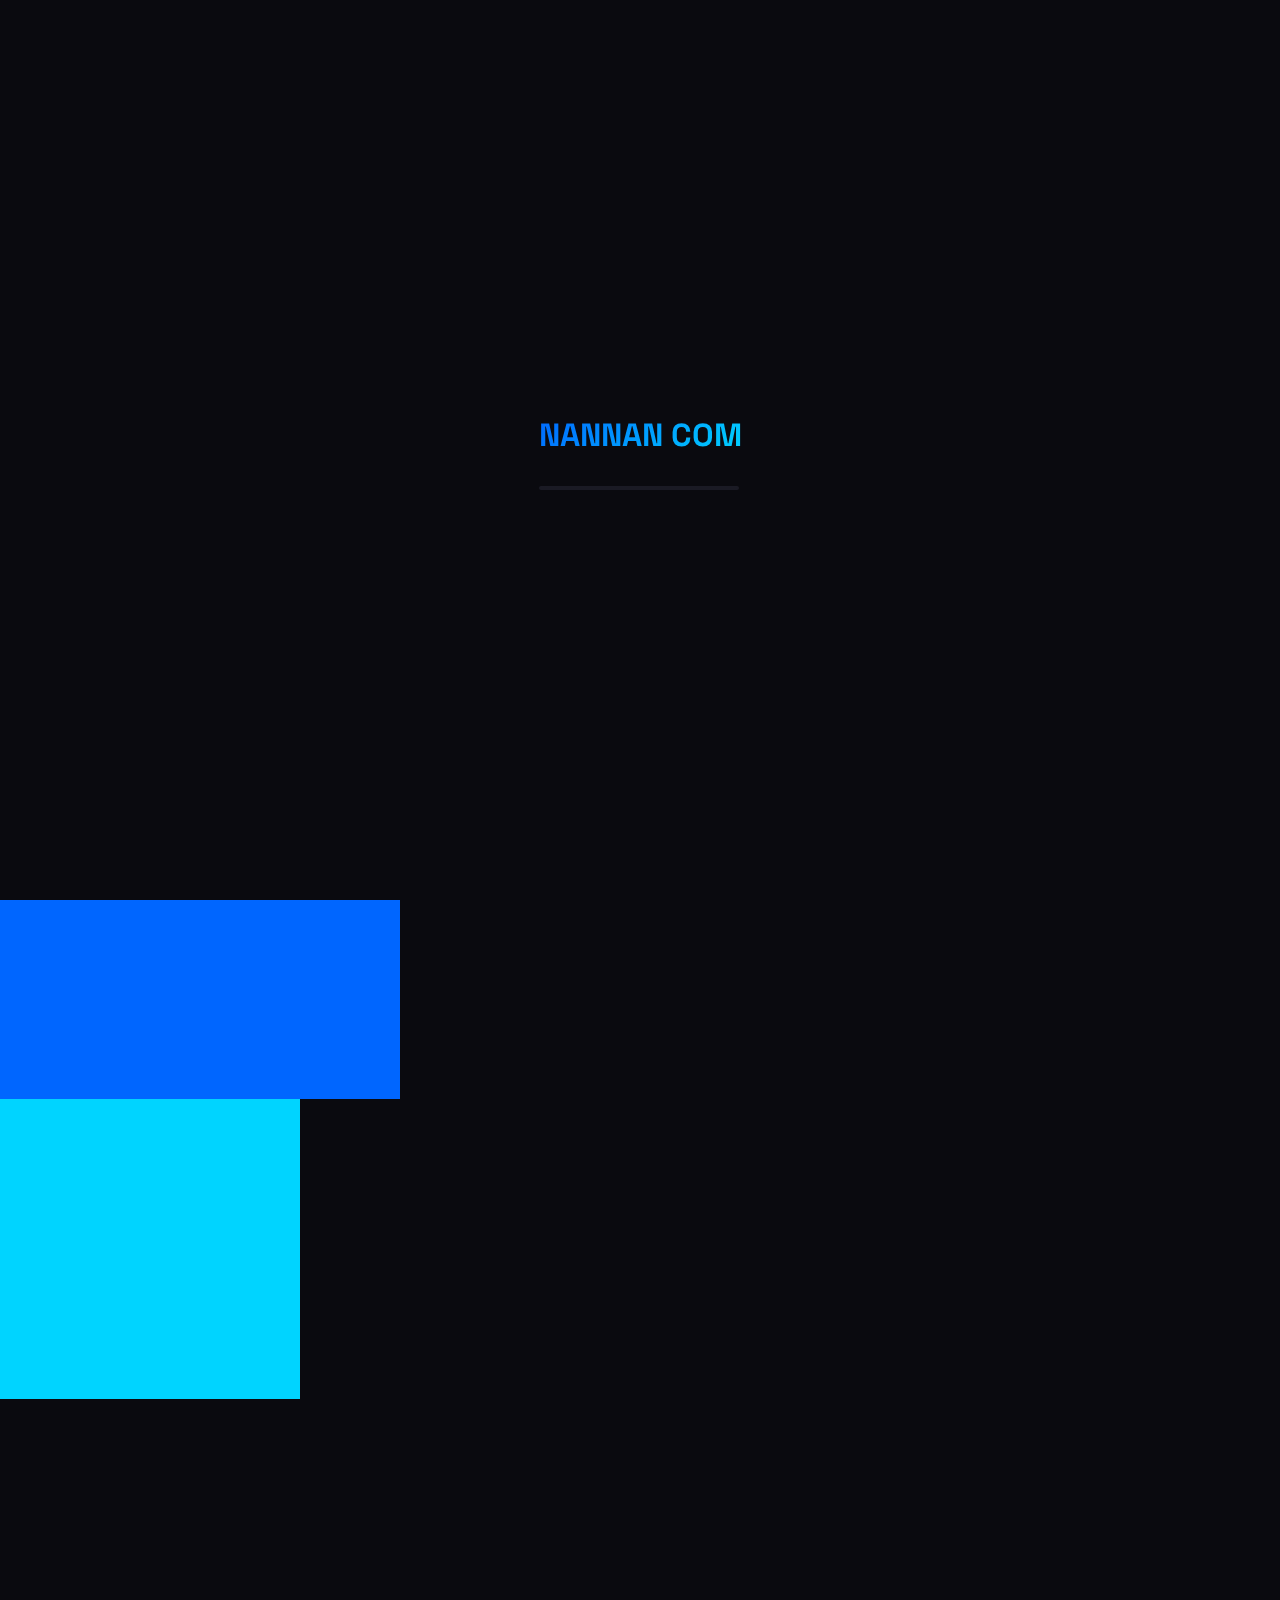
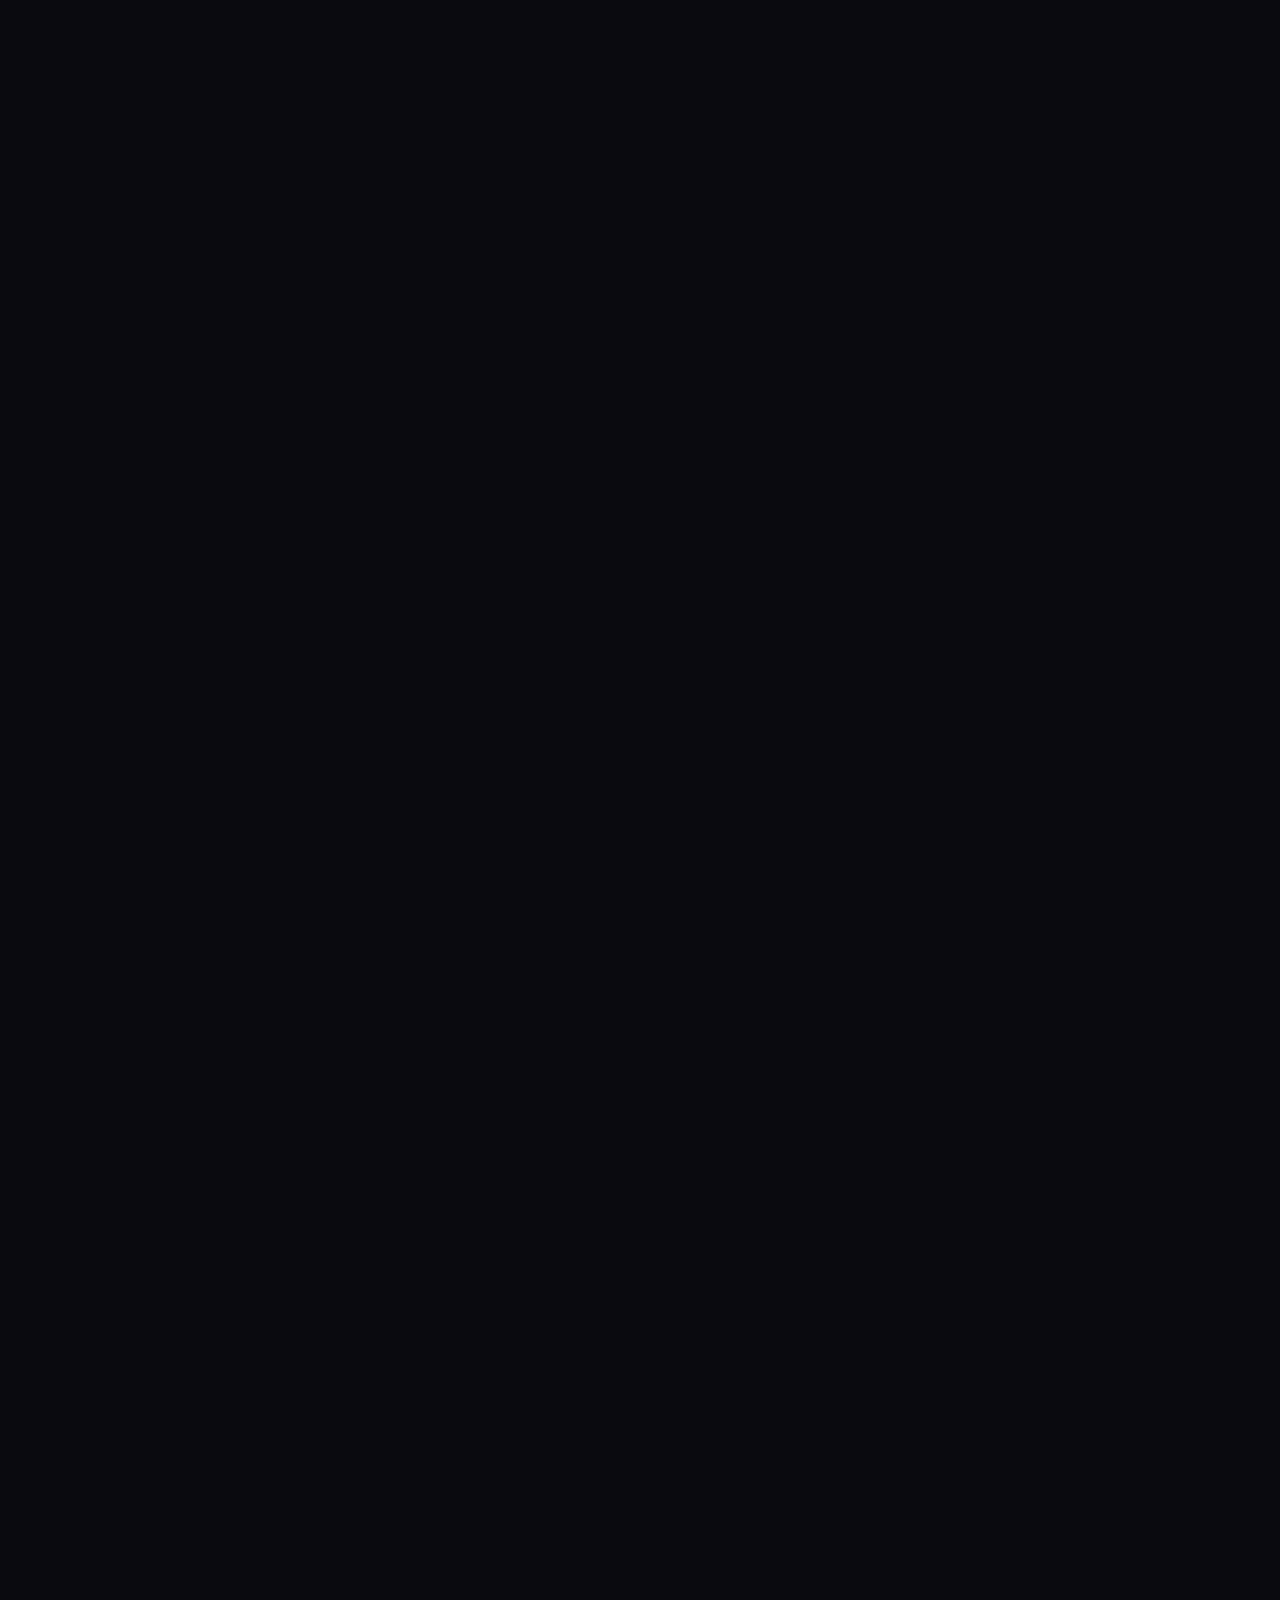
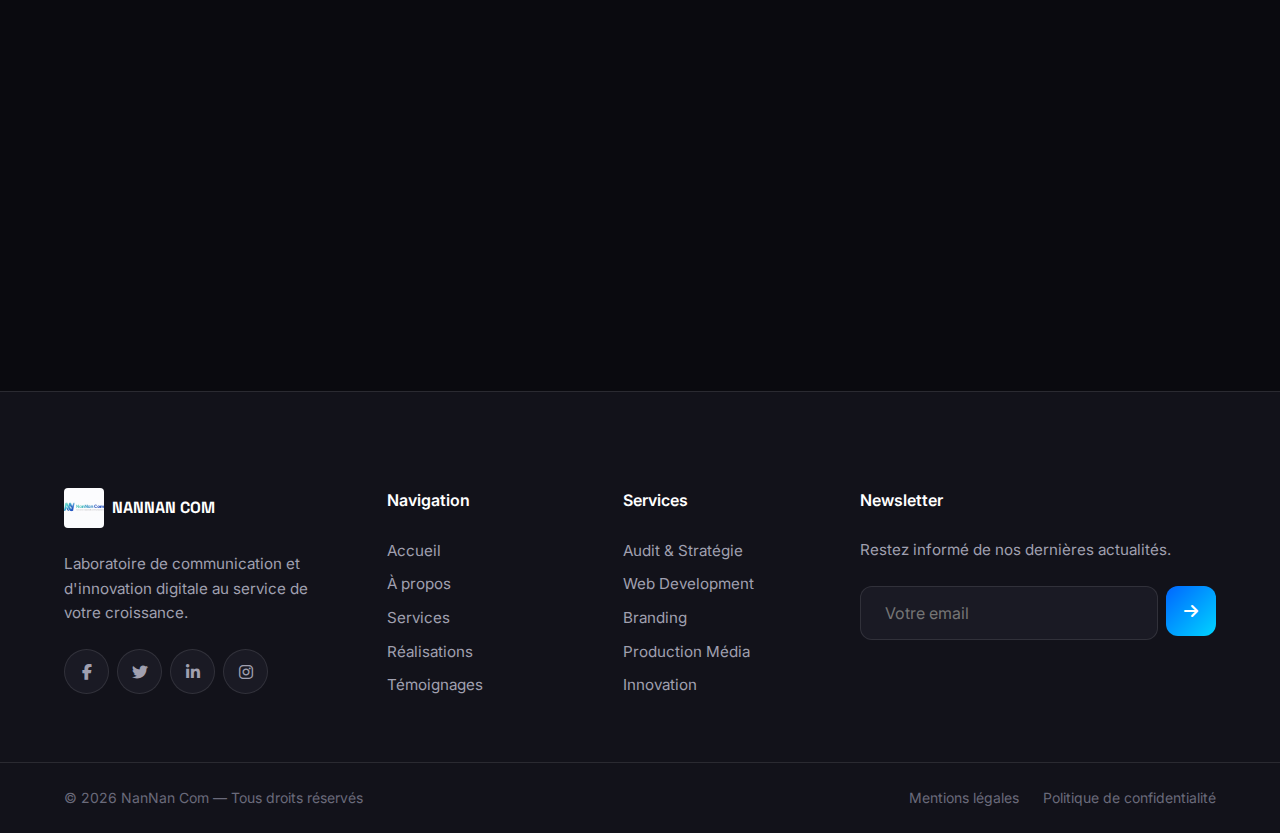
<file: services.html>
<!DOCTYPE html>
<html lang="fr">

<head>
    <meta charset="UTF-8">
    <meta name="viewport" content="width=device-width, initial-scale=1.0">
    <title>Nos Services | NanNan Com - Laboratoire d'Innovation Digitale</title>
    <meta name="description"
        content="Découvrez les expertises de NanNan Com : stratégie digitale, marketing 360°, branding, développement web et production média au Bénin.">
    <link rel="stylesheet" href="style.css">
    <link rel="preconnect" href="https://fonts.googleapis.com">
    <link rel="preconnect" href="https://fonts.gstatic.com" crossorigin>
    <link
        href="https://fonts.googleapis.com/css2?family=Inter:wght@300;400;500;600;700;800&family=Space+Grotesk:wght@400;500;600;700&display=swap"
        rel="stylesheet">
    <link rel="stylesheet" href="https://cdnjs.cloudflare.com/ajax/libs/font-awesome/6.5.1/css/all.min.css">
</head>

<body>
    <!-- Preloader -->
    <div class="preloader" id="preloader">
        <div class="preloader-inner">
            <div class="preloader-logo">NANNAN COM</div>
            <div class="preloader-bar">
                <div class="preloader-progress"></div>
            </div>
        </div>
    </div>

    <!-- Cursor Custom -->
    <div class="cursor-dot" id="cursor-dot"></div>
    <div class="cursor-outline" id="cursor-outline"></div>

    <!-- Navigation -->
    <header class="header scrolled" id="header">
        <nav class="nav container">
            <a href="index.html" class="nav-logo">
                <img src="assets/logo.png" alt="NanNan Com Logo" class="logo-img">
            </a>

            <div class="nav-menu" id="nav-menu">
                <ul class="nav-list">
                    <li class="nav-item"><a href="index.html#home" class="nav-link">Accueil</a></li>
                        <li class="nav-item"><a href="apropos.html" class="nav-link">À propos</a></li>
                    <li class="nav-item"><a href="services.html" class="nav-link active">Services</a></li>
                    <li class="nav-item"><a href="index.html#realisations" class="nav-link">Réalisations</a></li>
                    <li class="nav-item"><a href="index.html#contact" class="nav-link">Contact</a></li>
                </ul>
            </div>

            <div class="nav-buttons">
                <a href="index.html#contact" class="btn btn-primary nav-cta">Contact / Devis</a>
                <div class="nav-toggle" id="nav-toggle">
                    <span></span><span></span><span></span>
                </div>
            </div>
        </nav>
    </header>

    <main>
        <!-- Hero Services -->
        <section class="services-hero section">
            <div class="container text-center">
                <div class="section-tag animate-fade-up">
                    <span class="tag-line"></span>
                    <span>Nos Expertises</span>
                </div>
                <h1 class="hero-title animate-fade-up delay-1">
                    Propulsez votre <span id="typewriter-text" class="text-gradient"></span><span
                        class="typewriter-cursor">|</span>
                </h1>
                <p class="hero-description animate-fade-up delay-2">
                    Chez NanNan Com, nous transformons vos idées en stratégies digitales performantes. Du
                    conseil à la mise en œuvre, nous vous accompagnons pour booster votre communication
                    et atteindre vos objectifs.
                </p>
                <div class="presentation-expertise animate-fade-up delay-3">
                    <p>Notre expertise couvre l’ensemble des leviers de communication et marketing digital, pour des
                        solutions sur mesure, adaptées à chaque secteur et chaque projet.</p>
                </div>
            </div>
        </section>

        <!-- Services Grid -->
        <section class="services-detailed section">
            <div class="section-bg-animation">
                <div class="bg-grid-layer"></div>
                <div class="bg-orb orb-1"></div>
                <div class="bg-orb orb-2"></div>
                <div class="bg-shape shape-1"></div>
                <div class="bg-shape shape-2"></div>
                <div class="bg-dot dot-1"></div>
                <div class="bg-dot dot-2"></div>
                <div class="bg-dot dot-3"></div>
            </div>
            <div class="container">
                <div class="services-grid">
                    <!-- 1. Stratégie Digitale & Conseil -->
                    <div class="service-detail-card reveal-up">
                        <div class="card-icon"><i class="fas fa-chess"></i></div>
                        <h3>Stratégie Digitale & Conseil</h3>
                        <p>Nous analysons vos besoins, vos objectifs et votre marché pour définir une <span
                                class="highlight">stratégie digitale sur mesure</span>, qui maximise visibilité,
                            interaction et résultats.</p>
                        <span class="key-point">👉 Positionnement, audit, plan d’action, optimisation.</span>
                        <div class="card-footer">
                            <a href="index.html#contact" class="learn-more">Démarrer ma stratégie <i
                                    class="fas fa-arrow-right"></i></a>
                        </div>
                    </div>

                    <!-- 2. Marketing Digital 360° -->
                    <div class="service-detail-card reveal-up">
                        <div class="card-icon"><i class="fas fa-chart-line"></i></div>
                        <h3>Marketing Digital 360°</h3>
                        <p>Des campagnes performantes et coordonnées sur tous les canaux : réseaux sociaux, publicité
                            digitale, e‑mail marketing, <span class="highlight">acquisition de trafic et
                                conversion</span>.</p>
                        <span class="key-point">👉 B2B & B2C – stratégies adaptées à votre audience.</span>
                        <div class="card-footer">
                            <a href="index.html#contact" class="learn-more">Booster ma croissance <i
                                    class="fas fa-arrow-right"></i></a>
                        </div>
                    </div>

                    <!-- 3. Création de Contenus & Branding -->
                    <div class="service-detail-card reveal-up">
                        <div class="card-icon"><i class="fas fa-pen-nib"></i></div>
                        <h3>Création de Contenus & Branding</h3>
                        <p>Donnez vie à votre image avec des <span class="highlight">contenus engageants et
                                mémorables</span> : visuels, vidéos, storytelling, identité visuelle, chartes
                            graphiques.</p>
                        <span class="key-point">👉 Branding, créativité, message impactant.</span>
                        <div class="card-footer">
                            <a href="index.html#contact" class="learn-more">Affiner mon image <i
                                    class="fas fa-arrow-right"></i></a>
                        </div>
                    </div>

                    <!-- 4. Web Design & Développement -->
                    <div class="service-detail-card reveal-up">
                        <div class="card-icon"><i class="fas fa-laptop-code"></i></div>
                        <h3>Web Design & Développement</h3>
                        <p>Nous créons des sites web modernes, rapides et adaptés à vos objectifs — qu’il s’agisse de
                            <span class="highlight">sites vitrine, e‑commerce ou plateformes interactives</span>.
                        </p>
                        <span class="key-point">👉 UX/UI, responsive, SEO friendly.</span>
                        <div class="card-footer">
                            <a href="index.html#contact" class="learn-more">Lancer mon projet <i
                                    class="fas fa-arrow-right"></i></a>
                        </div>
                    </div>

                    <!-- 5. Production Média -->
                    <div class="service-detail-card reveal-up">
                        <div class="card-icon"><i class="fas fa-video"></i></div>
                        <h3>Production Média</h3>
                        <p>Des vidéos, animations et supports audiovisuels professionnels pour <span
                                class="highlight">booster vos campagnes</span> et attirer l’attention de votre audience.
                        </p>
                        <span class="key-point">👉 Clip promo, vidéo explicative, format social.</span>
                        <div class="card-footer">
                            <a href="index.html#contact" class="learn-more">Donner vie à mes idées <i
                                    class="fas fa-arrow-right"></i></a>
                        </div>
                    </div>

                    <!-- 6. Formation & Accompagnement -->
                    <div class="service-detail-card reveal-up">
                        <div class="card-icon"><i class="fas fa-graduation-cap"></i></div>
                        <h3>Formation & Accompagnement</h3>
                        <p>Nous mettons notre expertise à votre service pour former vos équipes ou vous accompagner dans
                            la <span class="highlight">montée en compétences digitales</span>.</p>
                        <span class="key-point">👉 Workshops, coaching, coaching stratégique.</span>
                        <div class="card-footer">
                            <a href="index.html#contact" class="learn-more">Former mes équipes <i
                                    class="fas fa-arrow-right"></i></a>
                        </div>
                    </div>
                </div>
            </div>
        </section>

        <!-- Pourquoi choisir NanNan Com ? -->
        <section class="why-us section">
            <div class="container">
                <div class="why-us-wrapper"
                    style="display: grid; grid-template-columns: repeat(auto-fit, minmax(300px, 1fr)); gap: var(--spacing-3xl); align-items: center;">
                    <div class="why-us-image reveal-left">
                        <div class="image-container"
                            style="position: relative; border-radius: var(--radius-xl); overflow: hidden; border: 1px solid var(--color-border);">
                            <img src="assets/about-services.jpg" alt="L'équipe NanNan Com au travail"
                                style="width: 100%; height: auto; display: block;">
                            <div class="image-overlay"
                                style="position: absolute; inset: 0; background: linear-gradient(to top, rgba(10, 10, 15, 0.5), transparent);">
                            </div>
                        </div>
                    </div>
                    <div class="why-us-content">
                        <h2 class="section-title reveal-up" style="text-align: left;">Pourquoi choisir <span
                                class="text-gradient">NanNan Com ?</span></h2>
                        <div class="why-grid" style="text-align: left; margin-top: var(--spacing-xl);">
                            <div class="why-item reveal-up">
                                <i class="fas fa-magic text-gradient"></i>
                                <h4>Créativité & impact</h4>
                                <p>Des idées originales qui captivent et marquent.</p>
                            </div>
                            <div class="why-item reveal-up">
                                <i class="fas fa-layer-group text-gradient"></i>
                                <h4>Stratégie 360°</h4>
                                <p>Tous les leviers du marketing digital intégrés pour des résultats concrets.</p>
                            </div>
                            <div class="why-item reveal-up">
                                <i class="fas fa-globe-africa text-gradient"></i>
                                <h4>Méthodes internationales</h4>
                                <p>Les standards des meilleures agences appliqués au marché africain.</p>
                            </div>
                            <div class="why-item reveal-up">
                                <i class="fas fa-rocket text-gradient"></i>
                                <h4>Focus PME & entrepreneurs</h4>
                                <p>Accompagnement sur mesure pour booster votre croissance.</p>
                            </div>
                        </div>
                    </div>
        </section>

        <!-- Final CTA -->
        <section class="final-cta section reveal-up">
            <div class="cta-bg-animation">
                <div class="bg-grid-layer"></div>
                <div class="bg-orb cta-orb-1"></div>
                <div class="bg-orb cta-orb-2"></div>
                <div class="bg-shape cta-shape-1"></div>
                <div class="bg-dot cta-dot-1"></div>
                <div class="bg-dot cta-dot-2"></div>
            </div>
            <div class="container text-center">
                <div class="cta-box">
                    <h2 class="section-title">Prêt à booster votre <span class="text-gradient">communication ?</span>
                    </h2>
                    <p>Contactez‑nous pour une approche personnalisée et des résultats concrets.</p>
                    <a href="index.html#contact" class="btn btn-primary btn-lg">
                        <span>Discuter avec un expert</span>
                        <i class="fas fa-paper-plane"></i>
                    </a>
                </div>
            </div>
        </section>
    </main>

    <!-- Footer -->
    <footer class="footer">
        <div class="footer-top">
            <div class="container">
                <div class="footer-grid">
                    <div class="footer-brand">
                        <a href="#" class="footer-logo">
                            <img src="assets/logo.png" alt="NanNan Com">
                            <span>NANNAN COM</span>
                        </a>
                        <p>Laboratoire de communication et d'innovation digitale au service de votre croissance.</p>
                        <div class="footer-social">
                            <a href="#" class="social-link">
                                <i class="fab fa-facebook-f"></i>
                            </a>
                            <a href="#" class="social-link">
                                <i class="fab fa-twitter"></i>
                            </a>
                            <a href="#" class="social-link">
                                <i class="fab fa-linkedin-in"></i>
                            </a>
                            <a href="#" class="social-link">
                                <i class="fab fa-instagram"></i>
                            </a>
                        </div>
                    </div>

                    <div class="footer-links">
                        <h4>Navigation</h4>
                        <ul>
                            <li><a href="#home">Accueil</a></li>
                                <li><a href="apropos.html">À propos</a></li>
                            <li><a href="#services">Services</a></li>
                            <li><a href="#realisations">Réalisations</a></li>
                            <li><a href="#testimonials">Témoignages</a></li>
                        </ul>
                    </div>

                    <div class="footer-links">
                        <h4>Services</h4>
                        <ul>
                            <li><a href="#">Audit & Stratégie</a></li>
                            <li><a href="#">Web Development</a></li>
                            <li><a href="#">Branding</a></li>
                            <li><a href="#">Production Média</a></li>
                            <li><a href="#">Innovation</a></li>
                        </ul>
                    </div>

                    <div class="footer-newsletter">
                        <h4>Newsletter</h4>
                        <p>Restez informé de nos dernières actualités.</p>
                        <form class="newsletter-form">
                            <input type="email" placeholder="Votre email">
                            <button type="submit">
                                <i class="fas fa-arrow-right"></i>
                            </button>
                        </form>
                    </div>
                </div>
            </div>
        </div>

        <div class="footer-bottom">
            <div class="container">
                <p>&copy; 2026 NanNan Com — Tous droits réservés</p>
                <div class="footer-legal">
                    <a href="#">Mentions légales</a>
                    <a href="#">Politique de confidentialité</a>
                </div>
            </div>
        </div>
    </footer>


    <script src="script.js"></script>
</body>

</html>
</file>
<file: style.css>
/* ===================================
   DIGITALIS LAB - Premium Website Styles
   ===================================
   Color Palette:
   - Primary: #0066FF (Electric Blue)
   - Secondary: #00D4FF (Cyan)
   - Background: #0a0a0f (Dark)
   - Surface: #12121a
   - Text: #ffffff, #a0a0a0
   =================================== */

/* CSS Variables */
:root {
    /* Colors */
    --color-primary: #0066FF;
    --color-primary-light: #3385FF;
    --color-primary-dark: #0052CC;
    --color-secondary: #00D4FF;
    --color-accent: #7B2FFF;
    
    --color-bg-dark: #0a0a0f;
    --color-bg-surface: #12121a;
    --color-bg-card: #1a1a24;
    --color-bg-hover: #22222e;
    
    --color-text-primary: #ffffff;
    --color-text-secondary: #a0a0b0;
    --color-text-muted: #6a6a7a;
    
    --color-border: rgba(255, 255, 255, 0.1);
    --color-border-hover: rgba(0, 102, 255, 0.5);
    
    /* Gradients */
    --gradient-primary: linear-gradient(135deg, #0066FF 0%, #00D4FF 100%);
    --gradient-glow: linear-gradient(135deg, rgba(0, 102, 255, 0.4) 0%, rgba(0, 212, 255, 0.4) 100%);
    --gradient-dark: linear-gradient(180deg, #0a0a0f 0%, #12121a 100%);
    
    /* Typography */
    --font-primary: 'Inter', -apple-system, BlinkMacSystemFont, sans-serif;
    --font-display: 'Space Grotesk', sans-serif;
    
    /* Spacing */
    --spacing-xs: 0.25rem;
    --spacing-sm: 0.5rem;
    --spacing-md: 1rem;
    --spacing-lg: 1.5rem;
    --spacing-xl: 2rem;
    --spacing-2xl: 3rem;
    --spacing-3xl: 4rem;
    --spacing-4xl: 6rem;
    
    /* Border Radius */
    --radius-sm: 4px;
    --radius-md: 8px;
    --radius-lg: 12px;
    --radius-xl: 16px;
    --radius-2xl: 24px;
    --radius-full: 9999px;
    
    /* Shadows */
    --shadow-sm: 0 2px 4px rgba(0, 0, 0, 0.3);
    --shadow-md: 0 4px 12px rgba(0, 0, 0, 0.4);
    --shadow-lg: 0 8px 24px rgba(0, 0, 0, 0.5);
    --shadow-glow: 0 0 40px rgba(0, 102, 255, 0.3);
    --shadow-glow-lg: 0 0 80px rgba(0, 102, 255, 0.4);
    
    /* Transitions */
    --transition-fast: 0.15s ease;
    --transition-normal: 0.3s ease;
    --transition-slow: 0.5s ease;
    --transition-bounce: 0.5s cubic-bezier(0.68, -0.55, 0.265, 1.55);
    
    /* Header Height */
    --header-height: 80px;
}

/* ===================================
   Reset & Base Styles
   =================================== */
*, *::before, *::after {
    margin: 0;
    padding: 0;
    box-sizing: border-box;
}

html {
    scroll-behavior: smooth;
    scroll-padding-top: var(--header-height);
}

body {
    font-family: var(--font-primary);
    font-size: 16px;
    line-height: 1.6;
    color: var(--color-text-primary);
    background-color: var(--color-bg-dark);
    overflow-x: hidden;
    -webkit-font-smoothing: antialiased;
    -moz-osx-font-smoothing: grayscale;
}

body.no-scroll {
    overflow: hidden;
}

a {
    text-decoration: none;
    color: inherit;
    transition: var(--transition-normal);
}

img {
    max-width: 100%;
    height: auto;
    display: block;
    object-fit: cover;
}

/* Responsive Images */
.hero-image,
.about-image-container img,
.innovation-image-container img {
    width: 100%;
    height: 100%;
    object-fit: cover;
    object-position: center;
}

ul, ol {
    list-style: none;
}

button, input, textarea, select {
    font-family: inherit;
    font-size: inherit;
    outline: none;
    border: none;
    background: none;
}

button {
    cursor: pointer;
}

/* Selection */
::selection {
    background: var(--color-primary);
    color: var(--color-text-primary);
}

/* Scrollbar */
::-webkit-scrollbar {
    width: 8px;
}

::-webkit-scrollbar-track {
    background: var(--color-bg-dark);
}

::-webkit-scrollbar-thumb {
    background: var(--color-primary);
    border-radius: var(--radius-full);
}

::-webkit-scrollbar-thumb:hover {
    background: var(--color-primary-light);
}

/* ===================================
   Utilities
   =================================== */
.container {
    width: 100%;
    max-width: 1280px;
    margin: 0 auto;
    padding: 0 var(--spacing-lg);
}

.section {
    padding: var(--spacing-4xl) 0;
    position: relative;
    margin-bottom: var(--spacing-2xl);
}

.text-gradient {
    background: var(--gradient-primary);
    -webkit-background-clip: text;
    -webkit-text-fill-color: transparent;
    background-clip: text;
}

/* ===================================
   Preloader
   =================================== */
.preloader {
    position: fixed;
    top: 0;
    left: 0;
    width: 100%;
    height: 100%;
    background: var(--color-bg-dark);
    display: flex;
    align-items: center;
    justify-content: center;
    z-index: 10000;
    transition: opacity 0.5s ease, visibility 0.5s ease;
}

.preloader.hidden {
    opacity: 0;
    visibility: hidden;
}

.preloader-inner {
    text-align: center;
}

.preloader-logo {
    font-family: var(--font-display);
    font-size: 2rem;
    font-weight: 700;
    background: var(--gradient-primary);
    -webkit-background-clip: text;
    -webkit-text-fill-color: transparent;
    background-clip: text;
    margin-bottom: var(--spacing-lg);
    animation: pulse 1.5s ease-in-out infinite;
}

.preloader-bar {
    width: 200px;
    height: 4px;
    background: var(--color-bg-card);
    border-radius: var(--radius-full);
    overflow: hidden;
}

.preloader-progress {
    width: 0%;
    height: 100%;
    background: var(--gradient-primary);
    border-radius: var(--radius-full);
    animation: preloaderProgress 1.5s ease-out forwards;
}

@keyframes preloaderProgress {
    to { width: 100%; }
}

@keyframes pulse {
    0%, 100% { opacity: 1; }
    50% { opacity: 0.5; }
}

/* ===================================
   Custom Cursor
   =================================== */
.cursor-dot, .cursor-outline {
    pointer-events: none;
    position: fixed;
    top: 0;
    left: 0;
    transform: translate(-50%, -50%);
    border-radius: 50%;
    z-index: 9999;
    transition: opacity 0.3s ease;
}

.cursor-dot {
    width: 8px;
    height: 8px;
    background: var(--color-primary);
}

.cursor-outline {
    width: 40px;
    height: 40px;
    border: 2px solid var(--color-primary);
    opacity: 0.5;
    transition: width 0.3s ease, height 0.3s ease, border-color 0.3s ease;
}

.cursor-outline.hover {
    width: 60px;
    height: 60px;
    border-color: var(--color-secondary);
}

@media (max-width: 1024px) {
    .cursor-dot, .cursor-outline {
        display: none;
    }
}

/* ===================================
   Header / Navigation
   =================================== */
.header {
    position: fixed;
    top: 0;
    left: 0;
    width: 100%;
    height: var(--header-height);
    z-index: 1000;
    transition: all var(--transition-normal);
}

.header::before {
    content: '';
    position: absolute;
    inset: 0;
    background: rgba(10, 10, 15, 0.8);
    backdrop-filter: blur(20px);
    -webkit-backdrop-filter: blur(20px);
    opacity: 0;
    transition: opacity var(--transition-normal);
}

.header.scrolled::before {
    opacity: 1;
}

.header.scrolled {
    box-shadow: 0 4px 30px rgba(0, 0, 0, 0.3);
}

.nav {
    position: relative;
    display: flex;
    align-items: center;
    justify-content: space-between;
    height: 100%;
}

.nav-logo {
    display: flex;
    align-items: center;
    gap: var(--spacing-sm);
    z-index: 1001;
}

.logo-img {
    width: 220px;
    height: 150px;
    max-width: 100%;
    border-radius: var(--radius-md);
    object-fit: contain;
    transition: transform var(--transition-normal);
}

.logo-img:hover {
    transform: scale(1.05);
}

.logo-text {
    font-family: var(--font-display);
    font-size: 1.25rem;
    font-weight: 700;
    letter-spacing: 0.5px;
}

.nav-menu {
    position: absolute;
    left: 50%;
    transform: translateX(-50%);
}

.nav-list {
    display: flex;
    align-items: center;
    gap: var(--spacing-xl);
}

.nav-link {
    position: relative;
    font-size: 0.95rem;
    font-weight: 500;
    color: var(--color-text-secondary);
    padding: var(--spacing-sm) 0;
    transition: color var(--transition-normal);
}

.nav-link::after {
    content: '';
    position: absolute;
    bottom: 0;
    left: 0;
    width: 0;
    height: 2px;
    background: var(--gradient-primary);
    transition: width var(--transition-normal);
}

.nav-link:hover,
.nav-link.active {
    color: var(--color-text-primary);
}

.nav-link:hover::after,
.nav-link.active::after {
    width: 100%;
}

.nav-buttons {
    display: flex;
    align-items: center;
    gap: var(--spacing-md);
    z-index: 1001;
}

.nav-cta {
    padding: var(--spacing-sm) var(--spacing-lg) !important;
}

.nav-audit {
    font-size: 0.875rem;
    padding: var(--spacing-sm) var(--spacing-lg);
}

.nav-toggle {
    display: none;
    flex-direction: column;
    gap: 5px;
    cursor: pointer;
    padding: var(--spacing-sm);
}

.nav-toggle span {
    width: 25px;
    height: 2px;
    background: var(--color-text-primary);
    transition: var(--transition-normal);
}

    .nav-toggle.active span:nth-child(1) {
        transform: rotate(45deg) translate(6px, 6px);
    }

    .nav-toggle.active span:nth-child(2) {
        opacity: 0;
        transform: translateX(-20px);
    }

    .nav-toggle.active span:nth-child(3) {
        transform: rotate(-45deg) translate(6px, -6px);
    }
    
    /* Overlay when menu is open */
    body.menu-open {
        overflow: hidden;
    }
    
    body.menu-open::before {
        content: '';
        position: fixed;
        inset: 0;
        background: rgba(0, 0, 0, 0.5);
        z-index: 998;
        animation: fadeIn 0.3s ease;
    }
    
    @keyframes fadeIn {
        from { opacity: 0; }
        to { opacity: 1; }
    }

/* Mobile Navigation */
@media (max-width: 1024px) {
    .header {
        height: 70px;
    }
    
    :root {
        --header-height: 70px;
    }
    
    .nav {
        padding: 0 var(--spacing-md);
    }
    
    .logo-img {
        width: 180px;
        height: 60px;
    }
    
    .logo-text {
        display: none;
    }
    
    .nav-menu {
        position: fixed;
        top: 0;
        left: 0;
        width: 100%;
        height: 100vh;
        background: rgba(10, 10, 15, 0.98);
        backdrop-filter: blur(20px);
        -webkit-backdrop-filter: blur(20px);
        display: flex;
        align-items: center;
        justify-content: center;
        transform: translateX(-100%);
        transition: transform 0.4s cubic-bezier(0.4, 0, 0.2, 1);
        z-index: 999;
        overflow-y: auto;
    }

    .nav-menu.active {
        transform: translateX(0);
    }
    
    .nav-menu::before {
        content: '';
        position: absolute;
        top: 0;
        left: 0;
        width: 100%;
        height: var(--header-height);
        background: var(--color-bg-dark);
        border-bottom: 1px solid var(--color-border);
        opacity: 0;
        transition: opacity 0.3s ease;
        pointer-events: none;
    }
    
    .nav-menu.active::before {
        opacity: 1;
    }

    .nav-list {
        flex-direction: column;
        gap: var(--spacing-lg);
        align-items: center;
        width: 100%;
        padding: var(--spacing-4xl) 0;
    }

    .nav-link {
        font-size: 1.5rem;
        font-weight: 600;
        padding: var(--spacing-md) var(--spacing-xl);
        width: calc(100% - var(--spacing-2xl));
        max-width: 400px;
        text-align: center;
        border-radius: var(--radius-lg);
        transition: all 0.3s ease;
        position: relative;
        opacity: 0;
        transform: translateY(20px);
    }
    
    .nav-menu.active .nav-link {
        opacity: 1;
        transform: translateY(0);
    }
    
    .nav-menu.active .nav-link:nth-child(1) { transition-delay: 0.1s; }
    .nav-menu.active .nav-link:nth-child(2) { transition-delay: 0.15s; }
    .nav-menu.active .nav-link:nth-child(3) { transition-delay: 0.2s; }
    .nav-menu.active .nav-link:nth-child(4) { transition-delay: 0.25s; }
    .nav-menu.active .nav-link:nth-child(5) { transition-delay: 0.3s; }
    
    .nav-link:hover,
    .nav-link.active {
        background: rgba(0, 102, 255, 0.15);
        color: var(--color-primary);
        transform: translateX(5px);
    }
    
    .nav-link::after {
        display: none;
    }

    .nav-toggle {
        display: flex;
        z-index: 1001;
        position: relative;
    }
    
    .nav-toggle span {
        width: 28px;
        height: 3px;
        background: var(--color-text-primary);
        border-radius: 2px;
    }

    .nav-cta,
    .nav-audit {
        display: none;
    }
    
    .nav-buttons {
        gap: var(--spacing-sm);
    }
}

/* Mobile Specific (768px and below) */
@media (max-width: 768px) {
    .header {
        height: 65px;
    }
    
    :root {
        --header-height: 65px;
    }
    
    .nav {
        padding: 0 var(--spacing-sm);
    }
    
    .logo-img {
        width: 120px;
        height: 45px;
    }
    
    .nav-link {
        font-size: 1.25rem;
        padding: var(--spacing-sm) var(--spacing-lg);
    }
    
    .nav-list {
        gap: var(--spacing-md);
        padding: calc(var(--header-height) + var(--spacing-2xl)) 0 var(--spacing-2xl);
    }
    
    .nav-toggle span {
        width: 24px;
        height: 2.5px;
    }
}

/* Small Mobile (480px and below) */
@media (max-width: 480px) {
    .header {
        height: 60px;
    }
    
    :root {
        --header-height: 60px;
    }
    
    .nav {
        padding: 0 var(--spacing-xs);
    }
    
    .logo-img {
        width: 100px;
        height: 40px;
    }
    
    .nav-link {
        font-size: 1.1rem;
        padding: var(--spacing-sm) var(--spacing-md);
    }
    
    .nav-list {
        gap: var(--spacing-sm);
        padding: calc(var(--header-height) + var(--spacing-xl)) 0 var(--spacing-xl);
    }
    
    .nav-toggle {
        padding: var(--spacing-xs);
    }
    
    .nav-toggle span {
        width: 22px;
        height: 2px;
    }
}

/* Extra Small Mobile (374px and below) */
@media (max-width: 374px) {
    .header {
        height: 55px;
    }
    
    :root {
        --header-height: 55px;
    }
    
    .logo-img {
        width: 90px;
        height: 35px;
    }
    
    .nav-link {
        font-size: 1rem;
    }
}

/* ===================================
   Buttons
   =================================== */
.btn {
    display: inline-flex;
    align-items: center;
    justify-content: center;
    gap: var(--spacing-sm);
    padding: var(--spacing-md) var(--spacing-xl);
    font-weight: 600;
    font-size: 0.95rem;
    border-radius: var(--radius-lg);
    transition: all var(--transition-normal);
    position: relative;
    overflow: hidden;
}

.btn::before {
    content: '';
    position: absolute;
    inset: 0;
    background: linear-gradient(135deg, rgba(255,255,255,0.2) 0%, transparent 50%);
    opacity: 0;
    transition: opacity var(--transition-normal);
}

.btn:hover::before {
    opacity: 1;
}

.btn i {
    transition: transform var(--transition-normal);
}

.btn:hover i {
    transform: translateX(4px);
}

.btn-primary {
    background: var(--gradient-primary);
    color: var(--color-text-primary);
    box-shadow: 0 4px 20px rgba(0, 102, 255, 0.3);
}

.btn-primary:hover {
    transform: translateY(-2px);
    box-shadow: 0 8px 30px rgba(0, 102, 255, 0.4);
}

.btn-outline {
    background: transparent;
    color: var(--color-text-primary);
    border: 2px solid var(--color-border);
}

.btn-outline:hover {
    border-color: var(--color-primary);
    background: rgba(0, 102, 255, 0.1);
}

.btn-lg {
    padding: var(--spacing-lg) var(--spacing-2xl);
    font-size: 1rem;
}

/* ===================================
   Hero Section
   =================================== */
.hero {
    min-height: 100vh;
    display: flex;
    align-items: center;
    position: relative;
    padding-top: 0;
    overflow: hidden;
}

/* Hero Background Animation */
.hero-bg-animation {
    position: absolute;
    inset: 0;
    pointer-events: none;
}

.grid-lines {
    position: absolute;
    inset: 0;
    background-image: 
        linear-gradient(rgba(0, 102, 255, 0.03) 1px, transparent 1px),
        linear-gradient(90deg, rgba(0, 102, 255, 0.03) 1px, transparent 1px);
    background-size: 50px 50px;
    animation: gridMove 20s linear infinite;
}

@keyframes gridMove {
    0% { transform: translate(0, 0); }
    100% { transform: translate(50px, 50px); }
}

.floating-shapes {
    position: absolute;
    inset: 0;
}

.shape {
    position: absolute;
    border-radius: 50%;
    opacity: 0.1;
    animation: float 20s ease-in-out infinite;
}

.shape-1 {
    width: 400px;
    height: 400px;
    background: var(--color-primary);
    top: -10%;
    right: -5%;
    animation-delay: 0s;
}

.shape-2 {
    width: 300px;
    height: 300px;
    background: var(--color-secondary);
    bottom: 20%;
    left: -10%;
    animation-delay: -5s;
}

.shape-3 {
    width: 200px;
    height: 200px;
    background: var(--color-accent);
    top: 50%;
    right: 20%;
    animation-delay: -10s;
}

.shape-4 {
    width: 150px;
    height: 150px;
    background: var(--color-primary);
    bottom: 10%;
    right: 30%;
    animation-delay: -15s;
}

.shape-5 {
    width: 100px;
    height: 100px;
    background: var(--color-secondary);
    top: 30%;
    left: 10%;
    animation-delay: -8s;
}

@keyframes float {
    0%, 100% { transform: translate(0, 0) scale(1); }
    25% { transform: translate(20px, -30px) scale(1.1); }
    50% { transform: translate(-10px, 20px) scale(0.9); }
    75% { transform: translate(30px, 10px) scale(1.05); }
}

.glow-orb {
    position: absolute;
    border-radius: 50%;
    filter: blur(80px);
    animation: glowPulse 4s ease-in-out infinite;
}

.glow-orb-1 {
    width: 500px;
    height: 500px;
    background: rgba(0, 102, 255, 0.15);
    top: 10%;
    right: 10%;
}

.glow-orb-2 {
    width: 400px;
    height: 400px;
    background: rgba(0, 212, 255, 0.1);
    bottom: 10%;
    left: 20%;
    animation-delay: -2s;
}

@keyframes glowPulse {
    0%, 100% { opacity: 0.5; transform: scale(1); }
    50% { opacity: 0.8; transform: scale(1.1); }
}

/* Hero Slides Wrapper */
.hero-slides-wrapper {
    position: relative;
    width: 100%;
    min-height: calc(100vh - var(--header-height));
    display: flex;
    align-items: center;
    padding: var(--spacing-3xl) 0;
}

.hero-slide {
    position: absolute;
    top: 0;
    left: 0;
    width: 100%;
    opacity: 0;
    visibility: hidden;
    transition: opacity 0.4s ease-in-out, visibility 0.4s ease-in-out, transform 0.4s ease-in-out;
    transform: translateY(20px);
    z-index: 1;
}

.hero-slide.active {
    position: relative;
    opacity: 1;
    visibility: visible;
    transform: translateY(0);
    z-index: 2;
}

/* Animation pour le contenu du slide actif */
.hero-slide.active .hero-content > * {
    animation: fadeInUp 0.6s ease-out both;
}

.hero-slide.active .hero-content .hero-title {
    animation-delay: 0.1s;
}

.hero-slide.active .hero-content .hero-description {
    animation-delay: 0.2s;
}

.hero-slide.active .hero-content .hero-buttons {
    animation-delay: 0.3s;
}

@keyframes fadeInUp {
    0% {
        opacity: 0;
        transform: translateY(30px);
    }
    100% {
        opacity: 1;
        transform: translateY(0);
    }
}

/* Hero Container */
.hero-container {
    display: grid;
    grid-template-columns: 1fr 1fr;
    gap: var(--spacing-2xl);
    align-items: center;
    position: relative;
    z-index: 1;
    min-height: 80vh;
}

/* Hero Content */
.hero-content {
    max-width: 600px;
}

.hero-badge {
    display: inline-flex;
    align-items: center;
    gap: var(--spacing-sm);
    padding: var(--spacing-sm) var(--spacing-md);
    background: rgba(0, 102, 255, 0.1);
    border: 1px solid rgba(0, 102, 255, 0.3);
    border-radius: var(--radius-full);
    font-size: 0.875rem;
    color: var(--color-primary-light);
    margin-bottom: var(--spacing-xl);
}

.badge-dot {
    width: 8px;
    height: 8px;
    background: var(--color-primary);
    border-radius: 50%;
    animation: blink 1.5s ease-in-out infinite;
}

@keyframes blink {
    0%, 100% { opacity: 1; }
    50% { opacity: 0.3; }
}

.hero-title {
    font-family: var(--font-display);
    font-size: clamp(1.75rem, 4vw, 2.75rem);
    font-weight: 700;
    line-height: 1.1;
    margin-bottom: var(--spacing-xl);
    position: relative;
}

.hero-title .text-gradient {
    background: var(--gradient-primary);
    -webkit-background-clip: text;
    -webkit-text-fill-color: transparent;
    background-clip: text;
    animation: gradientShift 3s ease-in-out infinite;
    position: relative;
    display: inline-block;
}

.hero-title .text-gradient::after {
    content: '';
    position: absolute;
    bottom: -5px;
    left: 0;
    width: 100%;
    height: 3px;
    background: var(--gradient-primary);
    transform: scaleX(0);
    animation: underlineExpand 0.8s ease-out 0.5s forwards;
    transform-origin: left;
}

@keyframes gradientShift {
    0%, 100% {
        background-position: 0% 50%;
    }
    50% {
        background-position: 100% 50%;
    }
}

@keyframes underlineExpand {
    0% {
        transform: scaleX(0);
    }
    100% {
        transform: scaleX(1);
    }
}

.hero-mini-text {
    font-size: 0.875rem;
    font-weight: 600;
    color: var(--color-primary);
    text-transform: uppercase;
    letter-spacing: 1px;
    margin-bottom: var(--spacing-lg);
    position: relative;
    display: inline-block;
    animation: miniTextSlide 0.6s ease-out both;
}

.hero-mini-text::before {
    content: '';
    position: absolute;
    left: -10px;
    top: 50%;
    transform: translateY(-50%);
    width: 4px;
    height: 4px;
    background: var(--color-primary);
    border-radius: 50%;
    animation: miniDotPulse 2s ease-in-out infinite;
}

@keyframes miniDotPulse {
    0%, 100% {
        opacity: 1;
        transform: translateY(-50%) scale(1);
    }
    50% {
        opacity: 0.5;
        transform: translateY(-50%) scale(1.5);
    }
}

@keyframes miniTextSlide {
    0% {
        opacity: 0;
        transform: translateX(-20px);
    }
    100% {
        opacity: 1;
        transform: translateX(0);
    }
}

@keyframes dotPulse {
    0%, 100% {
        opacity: 1;
        transform: translateY(-50%) scale(1);
    }
    50% {
        opacity: 0.5;
        transform: translateY(-50%) scale(1.5);
    }
}

.hero-description {
    font-size: 1.125rem;
    color: var(--color-text-secondary);
    margin-bottom: var(--spacing-3xl);
    max-width: 500px;
    line-height: 1.6;
}

.hero-buttons {
    display: flex;
    flex-wrap: wrap;
    gap: var(--spacing-md);
    margin-bottom: var(--spacing-xl);
}

.hero-buttons .btn {
    position: relative;
    overflow: hidden;
    transition: all 0.3s cubic-bezier(0.4, 0, 0.2, 1);
    animation: buttonSlideIn 0.6s ease-out both;
}

.hero-buttons .btn:nth-child(1) {
    animation-delay: 0.3s;
}

.hero-buttons .btn:nth-child(2) {
    animation-delay: 0.4s;
}

.hero-buttons .btn::before {
    content: '';
    position: absolute;
    top: 50%;
    left: 50%;
    width: 0;
    height: 0;
    border-radius: 50%;
    background: rgba(255, 255, 255, 0.3);
    transform: translate(-50%, -50%);
    transition: width 0.6s, height 0.6s;
}

.hero-buttons .btn:hover::before {
    width: 300px;
    height: 300px;
}

.hero-buttons .btn:hover {
    transform: translateY(-3px) scale(1.02);
    box-shadow: 0 10px 30px rgba(0, 102, 255, 0.4);
}

.hero-buttons .btn i {
    transition: transform 0.3s ease;
}

.hero-buttons .btn:hover i {
    transform: translateX(5px);
}

@keyframes buttonSlideIn {
    0% {
        opacity: 0;
        transform: translateY(20px) scale(0.9);
    }
    100% {
        opacity: 1;
        transform: translateY(0) scale(1);
    }
}

/* Hero Stats */
.hero-stats {
    display: flex;
    align-items: center;
    gap: var(--spacing-xl);
}

.stat-item {
    text-align: center;
}

.stat-number {
    font-family: var(--font-display);
    font-size: 2rem;
    font-weight: 700;
    color: var(--color-text-primary);
}

.stat-suffix {
    font-family: var(--font-display);
    font-size: 1.5rem;
    font-weight: 700;
    color: var(--color-primary);
}

.stat-label {
    display: block;
    font-size: 0.875rem;
    color: var(--color-text-muted);
    margin-top: var(--spacing-xs);
}

.stat-divider {
    width: 1px;
    height: 40px;
    background: var(--color-border);
}

/* Hero Visual */
.hero-visual {
    position: relative;
    display: flex;
    justify-content: center;
}

.hero-image-wrapper {
    position: relative;
    perspective: 1000px;
}

/* Particules animées autour de l'image */
.hero-image-wrapper::before {
    content: '';
    position: absolute;
    top: -20px;
    left: -20px;
    width: 40px;
    height: 40px;
    background: radial-gradient(circle, rgba(0, 102, 255, 0.3) 0%, transparent 70%);
    border-radius: 50%;
    animation: particleFloat 4s ease-in-out infinite;
    z-index: -1;
}

.hero-image-wrapper::after {
    content: '';
    position: absolute;
    bottom: -30px;
    right: -30px;
    width: 60px;
    height: 60px;
    background: radial-gradient(circle, rgba(0, 212, 255, 0.2) 0%, transparent 70%);
    border-radius: 50%;
    animation: particleFloat 5s ease-in-out infinite reverse;
    z-index: -1;
}

@keyframes particleFloat {
    0%, 100% {
        transform: translate(0, 0) scale(1);
        opacity: 0.6;
    }
    50% {
        transform: translate(20px, -20px) scale(1.2);
        opacity: 1;
    }
}

/* Floating Emojis */
.floating-emoji {
    position: absolute;
    font-size: 2rem;
    z-index: 5;
    pointer-events: none;
    animation: emojiFloat 6s ease-in-out infinite;
    filter: drop-shadow(0 4px 8px rgba(0, 0, 0, 0.2));
    opacity: 0;
}

.hero-slide.active .floating-emoji {
    opacity: 1;
}

.floating-emoji-1 {
    top: 10%;
    left: -30px;
    animation-delay: 0.5s;
    animation: emojiFloat1 5s ease-in-out infinite;
}

.floating-emoji-2 {
    top: 25%;
    right: -25px;
    animation-delay: 1s;
    animation: emojiFloat2 6s ease-in-out infinite;
}

.floating-emoji-3 {
    top: 45%;
    left: -35px;
    animation-delay: 1.5s;
    animation: emojiFloat3 5.5s ease-in-out infinite;
}

.floating-emoji-4 {
    bottom: 30%;
    right: -30px;
    animation-delay: 2s;
    animation: emojiFloat4 6.5s ease-in-out infinite;
}

.floating-emoji-5 {
    top: 60%;
    left: -20px;
    animation-delay: 2.5s;
    animation: emojiFloat5 5s ease-in-out infinite;
}

.floating-emoji-6 {
    bottom: 15%;
    right: -25px;
    animation-delay: 3s;
    animation: emojiFloat6 6s ease-in-out infinite;
}

.floating-emoji-7 {
    top: 15%;
    left: -30px;
    animation-delay: 0.5s;
    animation: emojiFloat1 5s ease-in-out infinite;
}

.floating-emoji-8 {
    top: 30%;
    right: -25px;
    animation-delay: 1s;
    animation: emojiFloat2 6s ease-in-out infinite;
}

.floating-emoji-9 {
    top: 50%;
    left: -35px;
    animation-delay: 1.5s;
    animation: emojiFloat3 5.5s ease-in-out infinite;
}

.floating-emoji-10 {
    bottom: 35%;
    right: -30px;
    animation-delay: 2s;
    animation: emojiFloat4 6.5s ease-in-out infinite;
}

.floating-emoji-11 {
    top: 65%;
    left: -20px;
    animation-delay: 2.5s;
    animation: emojiFloat5 5s ease-in-out infinite;
}

.floating-emoji-12 {
    bottom: 20%;
    right: -25px;
    animation-delay: 3s;
    animation: emojiFloat6 6s ease-in-out infinite;
}

@keyframes emojiFloat1 {
    0%, 100% {
        transform: translate(0, 0) rotate(0deg) scale(1);
        opacity: 0.8;
    }
    25% {
        transform: translate(15px, -20px) rotate(10deg) scale(1.1);
        opacity: 1;
    }
    50% {
        transform: translate(10px, -30px) rotate(-5deg) scale(1.15);
        opacity: 1;
    }
    75% {
        transform: translate(20px, -15px) rotate(8deg) scale(1.05);
        opacity: 0.9;
    }
}

@keyframes emojiFloat2 {
    0%, 100% {
        transform: translate(0, 0) rotate(0deg) scale(1);
        opacity: 0.8;
    }
    25% {
        transform: translate(-15px, -25px) rotate(-10deg) scale(1.1);
        opacity: 1;
    }
    50% {
        transform: translate(-10px, -35px) rotate(5deg) scale(1.15);
        opacity: 1;
    }
    75% {
        transform: translate(-20px, -20px) rotate(-8deg) scale(1.05);
        opacity: 0.9;
    }
}

@keyframes emojiFloat3 {
    0%, 100% {
        transform: translate(0, 0) rotate(0deg) scale(1);
        opacity: 0.8;
    }
    33% {
        transform: translate(20px, -15px) rotate(12deg) scale(1.2);
        opacity: 1;
    }
    66% {
        transform: translate(15px, -25px) rotate(-8deg) scale(1.1);
        opacity: 0.9;
    }
}

@keyframes emojiFloat4 {
    0%, 100% {
        transform: translate(0, 0) rotate(0deg) scale(1);
        opacity: 0.8;
    }
    33% {
        transform: translate(-20px, 15px) rotate(-12deg) scale(1.2);
        opacity: 1;
    }
    66% {
        transform: translate(-15px, 25px) rotate(8deg) scale(1.1);
        opacity: 0.9;
    }
}

@keyframes emojiFloat5 {
    0%, 100% {
        transform: translate(0, 0) rotate(0deg) scale(1);
        opacity: 0.8;
    }
    50% {
        transform: translate(25px, -20px) rotate(15deg) scale(1.25);
        opacity: 1;
    }
}

@keyframes emojiFloat6 {
    0%, 100% {
        transform: translate(0, 0) rotate(0deg) scale(1);
        opacity: 0.8;
    }
    50% {
        transform: translate(-25px, 20px) rotate(-15deg) scale(1.25);
        opacity: 1;
    }
}

/* Floating Icons */
.floating-icon {
    position: absolute;
    z-index: 5;
    pointer-events: none;
    width: 50px;
    height: 50px;
    display: flex;
    align-items: center;
    justify-content: center;
    background: rgba(0, 102, 255, 0.1);
    backdrop-filter: blur(10px);
    border-radius: 50%;
    border: 2px solid rgba(0, 102, 255, 0.3);
    color: var(--color-primary);
    font-size: 1.5rem;
    animation: iconFloat 5s ease-in-out infinite;
    opacity: 0;
    box-shadow: 0 4px 15px rgba(0, 102, 255, 0.2);
}

.hero-slide.active .floating-icon {
    opacity: 1;
}

.floating-icon-1 {
    top: 20%;
    left: -40px;
    animation-delay: 0.8s;
    animation: iconFloat1 5.5s ease-in-out infinite;
}

.floating-icon-2 {
    top: 50%;
    right: -40px;
    animation-delay: 1.3s;
    animation: iconFloat2 6s ease-in-out infinite;
}

.floating-icon-3 {
    bottom: 25%;
    left: -35px;
    animation-delay: 1.8s;
    animation: iconFloat3 5.5s ease-in-out infinite;
}

.floating-icon-4 {
    top: 20%;
    left: -40px;
    animation-delay: 0.8s;
    animation: iconFloat1 5.5s ease-in-out infinite;
}

.floating-icon-5 {
    top: 50%;
    right: -40px;
    animation-delay: 1.3s;
    animation: iconFloat2 6s ease-in-out infinite;
}

.floating-icon-6 {
    bottom: 25%;
    left: -35px;
    animation-delay: 1.8s;
    animation: iconFloat3 5.5s ease-in-out infinite;
}

@keyframes iconFloat1 {
    0%, 100% {
        transform: translate(0, 0) rotate(0deg) scale(1);
        opacity: 0.7;
    }
    25% {
        transform: translate(20px, -25px) rotate(90deg) scale(1.1);
        opacity: 1;
    }
    50% {
        transform: translate(15px, -35px) rotate(180deg) scale(1.15);
        opacity: 1;
    }
    75% {
        transform: translate(25px, -20px) rotate(270deg) scale(1.05);
        opacity: 0.9;
    }
}

@keyframes iconFloat2 {
    0%, 100% {
        transform: translate(0, 0) rotate(0deg) scale(1);
        opacity: 0.7;
    }
    25% {
        transform: translate(-20px, -25px) rotate(-90deg) scale(1.1);
        opacity: 1;
    }
    50% {
        transform: translate(-15px, -35px) rotate(-180deg) scale(1.15);
        opacity: 1;
    }
    75% {
        transform: translate(-25px, -20px) rotate(-270deg) scale(1.05);
        opacity: 0.9;
    }
}

@keyframes iconFloat3 {
    0%, 100% {
        transform: translate(0, 0) rotate(0deg) scale(1);
        opacity: 0.7;
    }
    33% {
        transform: translate(25px, 20px) rotate(120deg) scale(1.2);
        opacity: 1;
    }
    66% {
        transform: translate(20px, 30px) rotate(240deg) scale(1.1);
        opacity: 0.9;
    }
}

.floating-icon:hover {
    transform: scale(1.3);
    background: rgba(0, 102, 255, 0.2);
    box-shadow: 0 8px 25px rgba(0, 102, 255, 0.4);
}

.hero-images-carousel {
    position: relative;
    width: 450px;
    height: 500px;
    cursor: pointer;
}

.hero-image-container {
    position: relative;
    width: 450px;
    height: 500px;
    max-width: 100%;
    border-radius: var(--radius-2xl);
    overflow: hidden;
    box-shadow: var(--shadow-glow-lg);
    animation: imageFloat 6s ease-in-out infinite;
    transform-style: preserve-3d;
}

.hero-image-container.hero-image-person {
    width: 400px;
    height: 450px;
    max-width: 100%;
}

.hero-image {
    width: 100%;
    height: 100%;
    object-fit: cover;
    transition: transform 0.6s cubic-bezier(0.4, 0, 0.2, 1);
    animation: imageZoom 8s ease-in-out infinite;
    transform-origin: center center;
}

.hero-image-container:hover .hero-image {
    transform: scale(1.1) rotate(1deg);
}

.hero-image-container:hover {
    animation-play-state: paused;
    transform: translateY(-10px) scale(1.02);
    box-shadow: 0 20px 60px rgba(0, 102, 255, 0.4);
}

@keyframes imageFloat {
    0%, 100% {
        transform: translateY(0) rotate(0deg);
    }
    25% {
        transform: translateY(-15px) rotate(0.5deg);
    }
    50% {
        transform: translateY(-10px) rotate(-0.5deg);
    }
    75% {
        transform: translateY(-20px) rotate(0.3deg);
    }
}

@keyframes imageZoom {
    0%, 100% {
        transform: scale(1);
    }
    50% {
        transform: scale(1.05);
    }
}

/* Animation pour le slide actif */
.hero-slide.active .hero-image-container {
    animation: slideInImage 0.6s ease-out;
}

.hero-slide.active .hero-image {
    animation: imageZoom 8s ease-in-out infinite, fadeInImage 0.8s ease-out;
}

@keyframes slideInImage {
    0% {
        opacity: 0;
        transform: translateX(50px) scale(0.9) rotateY(-10deg);
    }
    100% {
        opacity: 1;
        transform: translateX(0) scale(1) rotateY(0deg);
    }
}

@keyframes fadeInImage {
    0% {
        opacity: 0;
        filter: blur(10px);
    }
    100% {
        opacity: 1;
        filter: blur(0);
    }
}

.hero-image-overlay {
    position: absolute;
    inset: 0;
    background: linear-gradient(180deg, transparent 50%, rgba(0, 102, 255, 0.2) 100%);
    animation: overlayPulse 4s ease-in-out infinite, overlayShimmer 3s ease-in-out infinite;
    opacity: 0.8;
}

.hero-image-overlay::before {
    content: '';
    position: absolute;
    top: -50%;
    left: -50%;
    width: 200%;
    height: 200%;
    background: linear-gradient(
        45deg,
        transparent 30%,
        rgba(255, 255, 255, 0.1) 50%,
        transparent 70%
    );
    animation: shimmer 4s ease-in-out infinite;
    transform: rotate(45deg);
}

@keyframes overlayPulse {
    0%, 100% {
        opacity: 0.8;
        background: linear-gradient(180deg, transparent 50%, rgba(0, 102, 255, 0.2) 100%);
    }
    50% {
        opacity: 1;
        background: linear-gradient(180deg, transparent 50%, rgba(0, 102, 255, 0.3) 100%);
    }
}

@keyframes overlayShimmer {
    0%, 100% {
        filter: brightness(1);
    }
    50% {
        filter: brightness(1.1);
    }
}

@keyframes shimmer {
    0% {
        transform: rotate(45deg) translateX(-100%);
    }
    100% {
        transform: rotate(45deg) translateX(100%);
    }
}

.hero-card {
    position: absolute;
    display: flex;
    align-items: center;
    gap: var(--spacing-sm);
    padding: var(--spacing-md) var(--spacing-lg);
    background: var(--color-bg-card);
    border: 1px solid var(--color-border);
    border-radius: var(--radius-lg);
    box-shadow: var(--shadow-lg);
    animation: floatCard 3s ease-in-out infinite;
}

.hero-card i {
    color: var(--color-primary);
    font-size: 1.25rem;
}

.hero-card span {
    font-weight: 600;
    font-size: 0.875rem;
}

.hero-card-1 {
    top: 10%;
    left: -20%;
    animation-delay: 0s;
}

.hero-card-2 {
    bottom: 15%;
    right: -15%;
    animation-delay: -1.5s;
}

@keyframes floatCard {
    0%, 100% { transform: translateY(0); }
    50% { transform: translateY(-10px); }
}

/* Hero Social Proof */
.hero-social-proof {
    display: flex;
    align-items: center;
    gap: var(--spacing-md);
    margin-bottom: var(--spacing-xl);
    flex-wrap: wrap;
    animation: fadeInUp 0.8s ease-out 0.4s both;
}

.social-proof-stats {
    display: flex;
    align-items: center;
    gap: var(--spacing-md);
    width: 100%;
    flex-wrap: wrap;
    justify-content: space-between;
}

.stat-item {
    display: flex;
    flex-direction: column;
    align-items: flex-start;
    gap: 2px;
    flex: 1;
    min-width: 0;
}

.stat-number {
    font-family: var(--font-display);
    font-size: 1.5rem;
    font-weight: 700;
    background: var(--gradient-primary);
    -webkit-background-clip: text;
    -webkit-text-fill-color: transparent;
    background-clip: text;
    line-height: 1;
    display: inline-block;
    position: relative;
    animation: numberGlow 2s ease-in-out infinite;
    transition: all var(--transition-normal);
}

.stat-number.counting {
    animation: numberGlow 0.3s ease-in-out infinite, numberPulse 0.2s ease-in-out infinite;
}

.stat-number.counted {
    animation: numberBounce 0.5s ease-out;
}

.stat-number::after {
    content: '+';
    font-size: 1rem;
    margin-left: 2px;
    opacity: 0.8;
}

.stat-label {
    font-size: 0.75rem;
    color: var(--color-text-secondary);
    font-weight: 500;
    text-transform: uppercase;
    letter-spacing: 0.5px;
    line-height: 1.2;
}

.stat-divider {
    color: var(--color-text-muted);
    font-size: 0.875rem;
    margin: 0 var(--spacing-xs);
    flex-shrink: 0;
}



@keyframes numberGlow {
    0%, 100% {
        filter: brightness(1);
    }
    50% {
        filter: brightness(1.2);
    }
}

@keyframes numberPulse {
    0%, 100% {
        transform: scale(1);
    }
    50% {
        transform: scale(1.05);
    }
}

@keyframes numberBounce {
    0% {
        transform: scale(1);
    }
    50% {
        transform: scale(1.15);
    }
    100% {
        transform: scale(1);
    }
}

.social-proof-stars {
    display: flex;
    gap: 2px;
    color: #FFD700;
}

.social-proof-stars i {
    font-size: 0.875rem;
    animation: starBounce 1.5s ease-in-out infinite;
}

.social-proof-stars i:nth-child(1) { animation-delay: 0s; }
.social-proof-stars i:nth-child(2) { animation-delay: 0.1s; }
.social-proof-stars i:nth-child(3) { animation-delay: 0.2s; }
.social-proof-stars i:nth-child(4) { animation-delay: 0.3s; }
.social-proof-stars i:nth-child(5) { animation-delay: 0.4s; }

@keyframes starBounce {
    0%, 100% {
        transform: translateY(0) scale(1);
    }
    50% {
        transform: translateY(-5px) scale(1.2);
    }
}

.social-proof-text {
    font-size: 0.875rem;
    color: var(--color-text-secondary);
    font-weight: 500;
}

.social-proof-divider {
    color: var(--color-text-muted);
    font-size: 0.875rem;
}

/* Hero Credibility Badges */
.hero-credibility-badges {
    display: flex;
    flex-direction: column;
    gap: var(--spacing-sm);
    margin-top: var(--spacing-lg);
}

.credibility-badge {
    display: flex;
    align-items: center;
    gap: var(--spacing-sm);
    font-size: 0.875rem;
    color: var(--color-text-secondary);
    padding: var(--spacing-xs) var(--spacing-sm);
    border-radius: var(--radius-md);
    transition: all 0.3s ease;
    animation: badgeSlideIn 0.6s ease-out both;
}

.credibility-badge:nth-child(1) {
    animation-delay: 0.5s;
}

.credibility-badge:nth-child(2) {
    animation-delay: 0.7s;
}

.credibility-badge:hover {
    background: rgba(0, 102, 255, 0.1);
    transform: translateX(5px);
    padding-left: var(--spacing-md);
}

.credibility-badge i {
    color: var(--color-primary);
    font-size: 1rem;
    animation: iconSpin 2s ease-in-out infinite;
}

@keyframes badgeSlideIn {
    0% {
        opacity: 0;
        transform: translateX(-20px);
    }
    100% {
        opacity: 1;
        transform: translateX(0);
    }
}

@keyframes iconSpin {
    0%, 100% {
        transform: rotate(0deg) scale(1);
    }
    50% {
        transform: rotate(180deg) scale(1.1);
    }
}

/* Hero Floating Card */
.hero-floating-card {
    position: absolute;
    bottom: 20px;
    right: 20px;
    background: var(--color-bg-card);
    border: 1px solid var(--color-border);
    border-radius: var(--radius-lg);
    padding: var(--spacing-md);
    box-shadow: var(--shadow-lg);
    backdrop-filter: blur(10px);
    max-width: 200px;
    z-index: 10;
    animation: cardFloat 3s ease-in-out infinite, cardSlideIn 0.8s ease-out 0.5s both;
    transform-origin: center;
}

.hero-slide.active .hero-floating-card {
    animation: cardFloat 3s ease-in-out infinite, cardSlideIn 0.8s ease-out 0.5s both;
}

@keyframes cardFloat {
    0%, 100% {
        transform: translateY(0) rotate(0deg);
    }
    25% {
        transform: translateY(-10px) rotate(1deg);
    }
    50% {
        transform: translateY(-5px) rotate(-0.5deg);
    }
    75% {
        transform: translateY(-12px) rotate(0.5deg);
    }
}

@keyframes cardSlideIn {
    0% {
        opacity: 0;
        transform: translateX(50px) translateY(20px) scale(0.8);
    }
    100% {
        opacity: 1;
        transform: translateX(0) translateY(0) scale(1);
    }
}

.hero-floating-card:hover {
    animation-play-state: paused;
    transform: translateY(-5px) scale(1.05);
    box-shadow: 0 15px 40px rgba(0, 102, 255, 0.3);
}

.floating-card-stars {
    display: flex;
    gap: 2px;
    color: #FFD700;
    margin-bottom: var(--spacing-xs);
}

.floating-card-stars i {
    font-size: 0.75rem;
    animation: starTwinkle 2s ease-in-out infinite;
}

.floating-card-stars i:nth-child(1) { animation-delay: 0s; }
.floating-card-stars i:nth-child(2) { animation-delay: 0.2s; }
.floating-card-stars i:nth-child(3) { animation-delay: 0.4s; }
.floating-card-stars i:nth-child(4) { animation-delay: 0.6s; }
.floating-card-stars i:nth-child(5) { animation-delay: 0.8s; }

@keyframes starTwinkle {
    0%, 100% {
        opacity: 1;
        transform: scale(1);
    }
    50% {
        opacity: 0.6;
        transform: scale(0.9);
    }
}

.floating-card-rating {
    font-size: 0.875rem;
    font-weight: 600;
    color: var(--color-text-primary);
    margin-bottom: var(--spacing-xs);
}

.floating-card-quote {
    font-size: 0.75rem;
    color: var(--color-text-secondary);
    font-style: italic;
}

/* Pointing Hand */
.pointing-hand {
    position: absolute;
    left: -30px;
    top: 50%;
    transform: translateY(-50%);
    font-size: 3rem;
    color: var(--color-primary);
    animation: pointLeft 2s ease-in-out infinite, handPulse 1.5s ease-in-out infinite;
    z-index: 10;
    filter: drop-shadow(0 4px 8px rgba(0, 102, 255, 0.4));
}

.hero-slide.active .pointing-hand {
    animation: pointLeft 2s ease-in-out infinite, handPulse 1.5s ease-in-out infinite, handSlideIn 0.6s ease-out 0.3s both;
}

@keyframes pointLeft {
    0%, 100% { 
        transform: translateY(-50%) translateX(0) rotate(0deg); 
    }
    25% {
        transform: translateY(-50%) translateX(-15px) rotate(-5deg);
    }
    50% { 
        transform: translateY(-50%) translateX(-10px) rotate(0deg); 
    }
    75% {
        transform: translateY(-50%) translateX(-12px) rotate(3deg);
    }
}

@keyframes handPulse {
    0%, 100% {
        transform: translateY(-50%) scale(1);
        opacity: 1;
    }
    50% {
        transform: translateY(-50%) scale(1.1);
        opacity: 0.9;
    }
}

@keyframes handSlideIn {
    0% {
        opacity: 0;
        transform: translateY(-50%) translateX(-50px) scale(0.5) rotate(-45deg);
    }
    100% {
        opacity: 1;
        transform: translateY(-50%) translateX(0) scale(1) rotate(0deg);
    }
}

/* Hero Navigation Dots */
.hero-nav-dots {
    display: none;
    position: absolute;
    bottom: 40px;
    left: 50%;
    transform: translateX(-50%);
    display: flex;
    gap: var(--spacing-sm);
    z-index: 100;
}

.hero-dot {
    width: 12px;
    height: 12px;
    border-radius: 50%;
    border: 2px solid var(--color-primary);
    background: transparent;
    cursor: pointer;
    transition: all 0.3s ease;
    padding: 0;
    position: relative;
    animation: navDotPulse 2s ease-in-out infinite;
}

.hero-dot::before {
    content: '';
    position: absolute;
    top: 50%;
    left: 50%;
    transform: translate(-50%, -50%);
    width: 100%;
    height: 100%;
    border-radius: 50%;
    border: 2px solid var(--color-primary);
    opacity: 0;
    animation: dotRipple 2s ease-in-out infinite;
}

.hero-dot.active {
    background: var(--color-primary);
    transform: scale(1.2);
    animation: dotActivePulse 1.5s ease-in-out infinite;
}

.hero-dot.active::before {
    animation: dotActiveRipple 1.5s ease-in-out infinite;
}

.hero-dot:hover {
    transform: scale(1.3);
    box-shadow: 0 0 15px rgba(0, 102, 255, 0.5);
}

@keyframes navDotPulse {
    0%, 100% {
        opacity: 0.6;
    }
    50% {
        opacity: 1;
    }
}

@keyframes dotRipple {
    0% {
        transform: translate(-50%, -50%) scale(1);
        opacity: 0.8;
    }
    100% {
        transform: translate(-50%, -50%) scale(2);
        opacity: 0;
    }
}

@keyframes dotActivePulse {
    0%, 100% {
        box-shadow: 0 0 0 0 rgba(0, 102, 255, 0.7);
    }
    50% {
        box-shadow: 0 0 0 8px rgba(0, 102, 255, 0);
    }
}

@keyframes dotActiveRipple {
    0% {
        transform: translate(-50%, -50%) scale(1);
        opacity: 0.6;
    }
    100% {
        transform: translate(-50%, -50%) scale(2.5);
        opacity: 0;
    }
}

/* Hero Decorations */
.hero-decorations {
    position: absolute;
    inset: -20px;
    pointer-events: none;
}

.deco-circle {
    position: absolute;
    border: 2px solid var(--color-primary);
    border-radius: 50%;
    opacity: 0.3;
}

.deco-circle-1 {
    width: 80px;
    height: 80px;
    top: -10px;
    right: -30px;
    animation: rotate 10s linear infinite;
}

.deco-circle-2 {
    width: 60px;
    height: 60px;
    bottom: 20%;
    left: -40px;
    border-color: var(--color-secondary);
    animation: rotate 15s linear infinite reverse;
}

@keyframes rotate {
    from { transform: rotate(0deg); }
    to { transform: rotate(360deg); }
}

.deco-dots {
    position: absolute;
    width: 100px;
    height: 100px;
    bottom: -30px;
    right: 20%;
    background-image: radial-gradient(var(--color-primary) 2px, transparent 2px);
    background-size: 15px 15px;
    opacity: 0.3;
}

/* Scroll Indicator */
.scroll-indicator {
    position: absolute;
    bottom: 40px;
    left: 50%;
    transform: translateX(-50%);
    display: flex;
    flex-direction: column;
    align-items: center;
    gap: var(--spacing-sm);
    color: var(--color-text-muted);
    font-size: 0.75rem;
    text-transform: uppercase;
    letter-spacing: 2px;
    animation: scrollBounce 2s ease-in-out infinite;
}

.mouse {
    width: 24px;
    height: 40px;
    border: 2px solid var(--color-text-muted);
    border-radius: 12px;
    position: relative;
}

.wheel {
    width: 4px;
    height: 8px;
    background: var(--color-primary);
    border-radius: 2px;
    position: absolute;
    top: 8px;
    left: 50%;
    transform: translateX(-50%);
    animation: scrollWheel 1.5s ease-in-out infinite;
}

@keyframes scrollBounce {
    0%, 100% { transform: translateX(-50%) translateY(0); }
    50% { transform: translateX(-50%) translateY(10px); }
}

@keyframes scrollWheel {
    0%, 100% { opacity: 1; top: 8px; }
    50% { opacity: 0; top: 20px; }
}

/* ===================================
   Section Styles
   =================================== */
.section-tag {
    display: inline-flex;
    align-items: center;
    gap: var(--spacing-sm);
    font-size: 0.875rem;
    font-weight: 600;
    color: var(--color-primary);
    text-transform: uppercase;
    letter-spacing: 2px;
    margin-bottom: var(--spacing-lg);
}

.tag-line {
    width: 30px;
    height: 2px;
    background: var(--gradient-primary);
}

.section-title {
    font-family: var(--font-display);
    font-size: clamp(2rem, 4vw, 3rem);
    font-weight: 700;
    line-height: 1.2;
    margin-bottom: var(--spacing-2xl);
}

.innovation .section-title {
    font-size: clamp(1.25rem, 3vw, 1.75rem);
    margin-bottom: var(--spacing-xl);
}

.section-description {
    font-size: 1.125rem;
    color: var(--color-text-secondary);
    max-width: 600px;
    margin-bottom: var(--spacing-xl);
}

.section-header {
    text-align: center;
    margin-bottom: var(--spacing-3xl);
}

.section-header .section-description {
    margin: 0 auto;
}

/* ===================================
   About Section
   =================================== */
.about-wrapper {
    display: grid;
    grid-template-columns: 1fr 1.2fr;
    gap: var(--spacing-3xl);
    align-items: center;
}

.about-image {
    position: relative;
}

.about-image-container {
    position: relative;
    border-radius: var(--radius-2xl);
    overflow: hidden;
}

.about-image-container {
    width: 100%;
    max-width: 100%;
    overflow: hidden;
}

.about-image-container img {
    width: 100%;
    height: 500px;
    max-height: 500px;
    object-fit: cover;
    object-position: center;
    transition: transform var(--transition-slow);
}

.about-image-container:hover img {
    transform: scale(1.05);
}

.about-image-border {
    position: absolute;
    inset: -10px;
    border: 2px solid var(--color-primary);
    border-radius: var(--radius-2xl);
    z-index: -1;
    opacity: 0.3;
}

.experience-badge {
    position: absolute;
    bottom: -20px;
    right: -20px;
    background: var(--gradient-primary);
    padding: var(--spacing-lg);
    border-radius: var(--radius-xl);
    text-align: center;
    box-shadow: var(--shadow-glow);
}

.exp-number {
    display: block;
    font-family: var(--font-display);
    font-size: 2.5rem;
    font-weight: 700;
}

.exp-text {
    font-size: 0.75rem;
    text-transform: uppercase;
    letter-spacing: 1px;
}

.about-subtitle {
    font-size: 1.25rem;
    font-weight: 500;
    color: var(--color-text-primary);
    margin-bottom: var(--spacing-xl);
}

.about-text {
    color: var(--color-text-secondary);
    margin-bottom: var(--spacing-lg);
}

.values-grid {
    display: grid;
    grid-template-columns: repeat(4, 1fr);
    gap: var(--spacing-lg);
    margin: var(--spacing-3xl) 0;
}

.about-content .btn {
    margin-top: var(--spacing-3xl);
}

.value-item {
    text-align: center;
    padding: var(--spacing-lg);
    background: var(--color-bg-card);
    border: 1px solid var(--color-border);
    border-radius: var(--radius-lg);
    transition: all var(--transition-normal);
}

.value-item:hover {
    border-color: var(--color-primary);
    transform: translateY(-5px);
    box-shadow: var(--shadow-glow);
}

.value-icon {
    width: 50px;
    height: 50px;
    display: flex;
    align-items: center;
    justify-content: center;
    background: rgba(0, 102, 255, 0.1);
    border-radius: var(--radius-md);
    margin: 0 auto var(--spacing-md);
    font-size: 1.25rem;
    color: var(--color-primary);
}

.value-item span {
    font-weight: 600;
    font-size: 0.875rem;
}

/* ===================================
   Services Section
   =================================== */
.services {
    background: var(--color-bg-surface);
}

.services-bg {
    position: absolute;
    inset: 0;
    overflow: hidden;
}

.services-glow {
    position: absolute;
    width: 600px;
    height: 600px;
    background: radial-gradient(circle, rgba(0, 102, 255, 0.1) 0%, transparent 70%);
    top: 50%;
    left: 50%;
    transform: translate(-50%, -50%);
}

.services-carousel-container {
    overflow: hidden;
    margin: 0 -var(--spacing-lg);
    padding: var(--spacing-lg);
}

.services-carousel {
    display: flex;
    gap: var(--spacing-xl);
    transition: transform 0.5s ease;
}

.service-card {
    flex: 0 0 350px;
    padding: var(--spacing-2xl);
    background: var(--color-bg-card);
    border: 1px solid var(--color-border);
    border-radius: var(--radius-xl);
    transition: all var(--transition-normal);
    position: relative;
    overflow: hidden;
}

.service-card::before {
    content: '';
    position: absolute;
    top: 0;
    left: 0;
    right: 0;
    height: 3px;
    background: var(--gradient-primary);
    transform: scaleX(0);
    transition: transform var(--transition-normal);
}

.service-card:hover {
    border-color: var(--color-primary);
    transform: translateY(-10px);
    box-shadow: var(--shadow-glow);
}

.service-card:hover::before {
    transform: scaleX(1);
}

.service-icon {
    width: 70px;
    height: 70px;
    display: flex;
    align-items: center;
    justify-content: center;
    background: rgba(0, 102, 255, 0.1);
    border-radius: var(--radius-lg);
    margin-bottom: var(--spacing-lg);
    font-size: 1.75rem;
    color: var(--color-primary);
    transition: all var(--transition-normal);
}

.service-card:hover .service-icon {
    background: var(--gradient-primary);
    color: var(--color-text-primary);
}

.service-title {
    font-family: var(--font-display);
    font-size: 1.25rem;
    font-weight: 600;
    margin-bottom: var(--spacing-md);
}

.service-description {
    color: var(--color-text-secondary);
    margin-bottom: var(--spacing-lg);
    font-size: 0.95rem;
}

.service-link {
    display: inline-flex;
    align-items: center;
    gap: var(--spacing-sm);
    color: var(--color-primary);
    font-weight: 600;
    font-size: 0.875rem;
}

.service-link i {
    transition: transform var(--transition-normal);
}

.service-link:hover i {
    transform: translateX(5px);
}

/* Carousel Controls */
.carousel-controls {
    display: flex;
    align-items: center;
    justify-content: center;
    gap: var(--spacing-lg);
    margin-top: var(--spacing-2xl);
}

.carousel-btn {
    width: 50px;
    height: 50px;
    display: flex;
    align-items: center;
    justify-content: center;
    background: var(--color-bg-card);
    border: 1px solid var(--color-border);
    border-radius: 50%;
    color: var(--color-text-primary);
    transition: all var(--transition-normal);
    cursor: pointer;
    position: relative;
    z-index: 10;
}

.carousel-btn:hover {
    background: var(--color-primary);
    border-color: var(--color-primary);
    transform: scale(1.1);
}

.carousel-btn:active {
    transform: scale(0.95);
}

.carousel-dots {
    display: flex;
    gap: var(--spacing-sm);
}

.carousel-dot {
    width: 10px;
    height: 10px;
    background: var(--color-border);
    border-radius: 50%;
    cursor: pointer;
    transition: all var(--transition-normal);
}

.carousel-dot.active {
    width: 30px;
    border-radius: var(--radius-full);
    background: var(--gradient-primary);
}

/* ===================================
   Innovation Section
   =================================== */
.innovation-wrapper {
    display: grid;
    grid-template-columns: 1fr 1fr;
    gap: var(--spacing-3xl);
    align-items: center;
}

.innovation-text {
    color: var(--color-text-secondary);
    margin-bottom: var(--spacing-xl);
}

.innovation-features {
    margin-bottom: var(--spacing-xl);
}

.innovation-content .btn {
    margin-top: var(--spacing-xl);
}

.feature-item {
    display: flex;
    gap: var(--spacing-md);
    margin-bottom: var(--spacing-xl);
    padding: var(--spacing-md);
    background: var(--color-bg-card);
    border: 1px solid var(--color-border);
    border-radius: var(--radius-lg);
    transition: all var(--transition-normal);
}

.feature-item:hover {
    border-color: var(--color-primary);
    transform: translateX(10px);
}

.feature-check {
    width: 40px;
    height: 40px;
    display: flex;
    align-items: center;
    justify-content: center;
    background: rgba(0, 102, 255, 0.1);
    border-radius: 50%;
    color: var(--color-primary);
    flex-shrink: 0;
}

.feature-icon {
    width: 50px;
    height: 50px;
    display: flex;
    align-items: center;
    justify-content: center;
    background: rgba(0, 102, 255, 0.1);
    border-radius: var(--radius-md);
    flex-shrink: 0;
    font-size: 1.5rem;
    transition: all var(--transition-normal);
}

.feature-item:hover .feature-icon {
    background: rgba(0, 102, 255, 0.2);
    transform: scale(1.1) rotate(5deg);
}

.feature-emoji {
    display: block;
    font-size: 1.75rem;
    line-height: 1;
    filter: drop-shadow(0 2px 4px rgba(0, 0, 0, 0.1));
}

.feature-content h4 {
    font-weight: 600;
    margin-bottom: var(--spacing-xs);
}

.feature-content p {
    font-size: 0.875rem;
    color: var(--color-text-muted);
    line-height: 1.6;
}

.innovation-visual {
    position: relative;
}

.innovation-image-container {
    position: relative;
    border-radius: var(--radius-2xl);
    overflow: hidden;
}

.innovation-image-container {
    width: 100%;
    max-width: 100%;
    overflow: hidden;
}

.innovation-image-container img {
    width: 100%;
    height: 500px;
    max-height: 500px;
    object-fit: cover;
    object-position: center;
}

.innovation-overlay {
    position: absolute;
    inset: 0;
    background: linear-gradient(135deg, rgba(0, 102, 255, 0.3) 0%, transparent 100%);
}

.floating-elements {
    position: absolute;
    inset: 0;
    pointer-events: none;
}

.float-element {
    position: absolute;
    width: 60px;
    height: 60px;
    display: flex;
    align-items: center;
    justify-content: center;
    background: var(--color-bg-card);
    border: 1px solid var(--color-border);
    border-radius: var(--radius-lg);
    color: var(--color-primary);
    font-size: 1.25rem;
    animation: floatElement 4s ease-in-out infinite;
}

.float-1 {
    top: 10%;
    left: -30px;
}

.float-2 {
    top: 50%;
    right: -30px;
    animation-delay: -1.5s;
}

.float-3 {
    bottom: 10%;
    left: 20%;
    animation-delay: -3s;
}

@keyframes floatElement {
    0%, 100% { transform: translateY(0) rotate(0deg); }
    50% { transform: translateY(-15px) rotate(5deg); }
}

/* ===================================
   Clients Section
   =================================== */
.clients-stats {
    text-align: center;
    margin-bottom: var(--spacing-xl);
}

.client-stat-number {
    font-family: var(--font-display);
    font-size: 3rem;
    font-weight: 700;
    background: var(--gradient-primary);
    -webkit-background-clip: text;
    -webkit-text-fill-color: transparent;
    background-clip: text;
}

.client-stat-label {
    display: block;
    color: var(--color-text-secondary);
    font-size: 1rem;
}

.clients-carousel {
    overflow: hidden;
    mask-image: linear-gradient(90deg, transparent, black 10%, black 90%, transparent);
    -webkit-mask-image: linear-gradient(90deg, transparent, black 10%, black 90%, transparent);
}

.clients-track {
    display: flex;
    gap: var(--spacing-3xl);
    animation: scrollClients 30s linear infinite;
}

.clients-track:hover {
    animation-play-state: paused;
}

@keyframes scrollClients {
    0% { transform: translateX(0); }
    100% { transform: translateX(-50%); }
}

.client-logo {
    flex-shrink: 0;
    width: 150px;
    height: 80px;
    display: flex;
    align-items: center;
    justify-content: center;
    position: relative;
    cursor: pointer;
}

.logo-placeholder {
    font-family: var(--font-display);
    font-size: 1.25rem;
    font-weight: 700;
    color: var(--color-text-muted);
    opacity: 0.5;
    transition: all var(--transition-normal);
}

.client-logo:hover .logo-placeholder {
    opacity: 0;
}

.client-overlay {
    position: absolute;
    inset: 0;
    display: flex;
    align-items: center;
    justify-content: center;
    background: var(--gradient-primary);
    border-radius: var(--radius-md);
    opacity: 0;
    transform: scale(0.9);
    transition: all var(--transition-normal);
    padding: var(--spacing-sm);
}

.client-overlay span {
    font-size: 0.75rem;
    text-align: center;
    font-weight: 500;
}

.client-logo:hover .client-overlay {
    opacity: 1;
    transform: scale(1);
}

/* ===================================
   Réalisations Section with Tabs
   =================================== */
.realisations-tabs {
    display: flex;
    justify-content: center;
    gap: var(--spacing-md);
    margin: var(--spacing-3xl) 0 var(--spacing-2xl);
    flex-wrap: wrap;
    overflow-x: auto;
    padding: var(--spacing-md) 0;
    scrollbar-width: thin;
}

.realisation-tab {
    padding: var(--spacing-md) var(--spacing-xl);
    background: var(--color-bg-card);
    border: 2px solid var(--color-border);
    border-radius: var(--radius-lg);
    color: var(--color-text-secondary);
    font-weight: 600;
    cursor: pointer;
    transition: all var(--transition-normal);
    white-space: nowrap;
    font-size: 0.95rem;
}

.realisation-tab:hover {
    border-color: var(--color-primary);
    color: var(--color-primary);
    transform: translateY(-2px);
}

.realisation-tab.active {
    background: var(--gradient-primary);
    border-color: transparent;
    color: var(--color-text-primary);
    box-shadow: var(--shadow-glow);
}

.realisations-content {
    position: relative;
    min-height: 400px;
}

.realisation-panel {
    display: none;
    animation: fadeInSlide 0.5s ease-out;
}

.realisation-panel.active {
    display: block;
}

@keyframes fadeInSlide {
    from {
        opacity: 0;
        transform: translateY(20px);
    }
    to {
        opacity: 1;
        transform: translateY(0);
    }
}

.realisations-grid {
    display: grid;
    grid-template-columns: repeat(auto-fit, minmax(300px, 1fr));
    gap: var(--spacing-xl);
    margin-top: var(--spacing-2xl);
}

.realisation-card {
    background: var(--color-bg-card);
    border: 1px solid var(--color-border);
    border-radius: var(--radius-xl);
    overflow: hidden;
    transition: all var(--transition-normal);
    cursor: pointer;
}

.realisation-card:hover {
    transform: translateY(-5px);
    box-shadow: var(--shadow-glow);
    border-color: var(--color-primary);
}

.realisation-image {
    width: 100%;
    height: 200px;
    background: linear-gradient(135deg, rgba(0, 102, 255, 0.1) 0%, rgba(0, 212, 255, 0.1) 100%);
    display: flex;
    align-items: center;
    justify-content: center;
    position: relative;
    overflow: hidden;
}

.image-placeholder {
    font-family: var(--font-display);
    font-size: 1.25rem;
    font-weight: 600;
    color: var(--color-primary);
    text-align: center;
}

.realisation-info {
    padding: var(--spacing-xl);
}

.realisation-title {
    font-family: var(--font-display);
    font-size: 1.25rem;
    font-weight: 600;
    margin-bottom: var(--spacing-xs);
    color: var(--color-text-primary);
}

.realisation-type {
    font-size: 0.875rem;
    color: var(--color-primary);
    font-weight: 500;
    margin-bottom: var(--spacing-sm);
}

.realisation-description {
    font-size: 0.875rem;
    color: var(--color-text-secondary);
    line-height: 1.6;
}

/* ===================================
   CTA Audit Gratuit
   =================================== */
.audit-cta {
    background: linear-gradient(135deg, rgba(0, 102, 255, 0.1) 0%, rgba(0, 212, 255, 0.1) 100%);
    border-top: 1px solid var(--color-border);
    border-bottom: 1px solid var(--color-border);
}

.audit-cta-content {
    text-align: center;
    max-width: 700px;
    margin: 0 auto;
    padding: var(--spacing-2xl) 0;
}

.audit-cta-icon {
    width: 80px;
    height: 80px;
    margin: 0 auto var(--spacing-xl);
    display: flex;
    align-items: center;
    justify-content: center;
    background: var(--gradient-primary);
    border-radius: 50%;
    font-size: 2rem;
    color: var(--color-text-primary);
    box-shadow: var(--shadow-glow);
}

.audit-cta-title {
    font-family: var(--font-display);
    font-size: clamp(1.75rem, 4vw, 2.5rem);
    font-weight: 700;
    margin-bottom: var(--spacing-md);
    color: var(--color-text-primary);
}

.audit-cta-subtitle {
    font-size: 1.125rem;
    color: var(--color-text-secondary);
    margin-bottom: var(--spacing-2xl);
    line-height: 1.6;
}

.audit-cta-btn {
    margin-top: var(--spacing-lg);
}

/* ===================================
   Chatbot
   =================================== */
.chatbot-container {
    position: fixed;
    bottom: 30px;
    right: 30px;
    z-index: 1000;
}

.chatbot-toggle {
    width: 60px;
    height: 60px;
    border-radius: 50%;
    background: var(--gradient-primary);
    color: var(--color-text-primary);
    display: flex;
    align-items: center;
    justify-content: center;
    cursor: pointer;
    box-shadow: 0 4px 20px rgba(0, 102, 255, 0.4);
    transition: all var(--transition-normal);
    position: relative;
    font-size: 1.5rem;
}

.chatbot-toggle:hover {
    transform: scale(1.1);
    box-shadow: 0 6px 30px rgba(0, 102, 255, 0.5);
}

.chatbot-toggle.pulse {
    animation: chatbotPulse 2s ease-in-out infinite;
}

.chatbot-badge {
    position: absolute;
    top: -5px;
    right: -5px;
    width: 24px;
    height: 24px;
    background: #ff4444;
    border-radius: 50%;
    display: flex;
    align-items: center;
    justify-content: center;
    font-size: 0.75rem;
    font-weight: 700;
    color: white;
    border: 2px solid var(--color-bg-primary);
}

@keyframes chatbotPulse {
    0%, 100% {
        transform: scale(1);
    }
    50% {
        transform: scale(1.05);
    }
}

.chatbot-window {
    position: absolute;
    bottom: 80px;
    right: 0;
    width: 380px;
    height: 600px;
    background: var(--color-bg-card);
    border-radius: var(--radius-xl);
    box-shadow: 0 10px 40px rgba(0, 0, 0, 0.2);
    display: flex;
    flex-direction: column;
    opacity: 0;
    visibility: hidden;
    transform: translateY(20px) scale(0.95);
    transition: all 0.3s ease;
}

.chatbot-window.active {
    opacity: 1;
    visibility: visible;
    transform: translateY(0) scale(1);
}

.chatbot-header {
    padding: var(--spacing-lg);
    border-bottom: 1px solid var(--color-border);
    display: flex;
    align-items: center;
    justify-content: space-between;
    background: var(--gradient-primary);
    border-radius: var(--radius-xl) var(--radius-xl) 0 0;
}

.chatbot-header-info {
    display: flex;
    align-items: center;
    gap: var(--spacing-md);
    color: var(--color-text-primary);
}

.chatbot-avatar {
    width: 40px;
    height: 40px;
    background: rgba(255, 255, 255, 0.2);
    border-radius: 50%;
    display: flex;
    align-items: center;
    justify-content: center;
    font-size: 1.25rem;
}

.chatbot-header h3 {
    font-size: 1rem;
    font-weight: 600;
    margin: 0;
}

.chatbot-status {
    font-size: 0.75rem;
    opacity: 0.9;
}

.chatbot-close {
    background: transparent;
    border: none;
    color: var(--color-text-primary);
    font-size: 1.25rem;
    cursor: pointer;
    padding: var(--spacing-xs);
    border-radius: var(--radius-md);
    transition: all var(--transition-normal);
}

.chatbot-close:hover {
    background: rgba(255, 255, 255, 0.2);
}

.chatbot-messages {
    flex: 1;
    overflow-y: auto;
    padding: var(--spacing-lg);
    display: flex;
    flex-direction: column;
    gap: var(--spacing-md);
}

.chatbot-message {
    max-width: 80%;
    padding: var(--spacing-md);
    border-radius: var(--radius-lg);
    animation: messageSlide 0.3s ease-out;
}

@keyframes messageSlide {
    from {
        opacity: 0;
        transform: translateY(10px);
    }
    to {
        opacity: 1;
        transform: translateY(0);
    }
}

.bot-message {
    background: var(--color-bg-surface);
    border: 1px solid var(--color-border);
    align-self: flex-start;
    color: var(--color-text-primary);
}

.user-message {
    background: var(--gradient-primary);
    align-self: flex-end;
    color: var(--color-text-primary);
}

.chatbot-message p {
    margin: 0;
    line-height: 1.6;
    font-size: 0.9rem;
}

.chatbot-buttons {
    display: flex;
    flex-direction: column;
    gap: var(--spacing-sm);
    margin-top: var(--spacing-sm);
}

.chatbot-btn {
    padding: var(--spacing-sm) var(--spacing-md);
    background: var(--color-bg-surface);
    border: 1px solid var(--color-border);
    border-radius: var(--radius-md);
    color: var(--color-text-primary);
    cursor: pointer;
    text-align: left;
    font-size: 0.875rem;
    transition: all var(--transition-normal);
}

.chatbot-btn:hover {
    background: var(--color-primary);
    border-color: var(--color-primary);
    color: white;
    transform: translateX(5px);
}

.chatbot-input-container {
    padding: var(--spacing-lg);
    border-top: 1px solid var(--color-border);
}

.chatbot-input-container form {
    display: flex;
    gap: var(--spacing-sm);
}

.chatbot-input {
    flex: 1;
    padding: var(--spacing-md);
    border: 1px solid var(--color-border);
    border-radius: var(--radius-md);
    background: var(--color-bg-surface);
    color: var(--color-text-primary);
    font-size: 0.875rem;
}

.chatbot-input:focus {
    outline: none;
    border-color: var(--color-primary);
}

.chatbot-send {
    width: 45px;
    height: 45px;
    background: var(--gradient-primary);
    border: none;
    border-radius: var(--radius-md);
    color: var(--color-text-primary);
    cursor: pointer;
    display: flex;
    align-items: center;
    justify-content: center;
    transition: all var(--transition-normal);
}

.chatbot-send:hover {
    transform: scale(1.1);
}

/* ===================================
   Testimonials Section
   =================================== */
.testimonials {
    background: var(--color-bg-surface);
    position: relative;
    overflow: hidden;
}

.testimonials-bg {
    position: absolute;
    inset: 0;
}

.testimonial-glow {
    position: absolute;
    width: 500px;
    height: 500px;
    background: radial-gradient(circle, rgba(0, 102, 255, 0.1) 0%, transparent 70%);
    top: 50%;
    right: 0;
    transform: translateY(-50%);
}

.testimonials-wrapper {
    max-width: 900px;
    margin: 0 auto;
}

.testimonials-slider {
    display: flex;
    gap: var(--spacing-xl);
    transition: transform 0.5s ease;
}

.testimonial-card {
    flex: 0 0 100%;
    padding: var(--spacing-3xl);
    background: var(--color-bg-card);
    border: 1px solid var(--color-border);
    border-radius: var(--radius-2xl);
    text-align: center;
    position: relative;
}

.testimonial-quote {
    position: absolute;
    top: var(--spacing-xl);
    left: var(--spacing-xl);
    font-size: 3rem;
    color: var(--color-primary);
    opacity: 0.3;
}

.testimonial-text {
    font-size: 1.25rem;
    font-style: italic;
    color: var(--color-text-secondary);
    margin-bottom: var(--spacing-2xl);
    line-height: 1.8;
}

.testimonial-author {
    display: flex;
    align-items: center;
    justify-content: center;
    gap: var(--spacing-md);
    margin-bottom: var(--spacing-md);
}

.author-avatar {
    width: 60px;
    height: 60px;
    display: flex;
    align-items: center;
    justify-content: center;
    background: var(--gradient-primary);
    border-radius: 50%;
    font-weight: 700;
}

.author-info h4 {
    font-weight: 600;
}

.author-info span {
    font-size: 0.875rem;
    color: var(--color-text-muted);
}

.testimonial-rating {
    color: #FFD700;
    font-size: 1rem;
}

.testimonial-rating i {
    margin: 0 2px;
}

/* Testimonials Navigation */
.testimonials-nav {
    display: flex;
    align-items: center;
    justify-content: center;
    gap: var(--spacing-lg);
    margin-top: var(--spacing-2xl);
}

.testimonial-btn {
    width: 50px;
    height: 50px;
    display: flex;
    align-items: center;
    justify-content: center;
    background: var(--color-bg-card);
    border: 1px solid var(--color-border);
    border-radius: 50%;
    color: var(--color-text-primary);
    transition: all var(--transition-normal);
}

.testimonial-btn:hover {
    background: var(--color-primary);
    border-color: var(--color-primary);
}

.testimonials-dots {
    display: flex;
    gap: var(--spacing-sm);
}

.testimonial-dot {
    width: 10px;
    height: 10px;
    background: var(--color-border);
    border-radius: 50%;
    cursor: pointer;
    transition: all var(--transition-normal);
}

.testimonial-dot.active {
    background: var(--gradient-primary);
}

/* ===================================
   Location Section
   =================================== */
.location-wrapper {
    display: grid;
    grid-template-columns: 1.5fr 1fr;
    gap: var(--spacing-3xl);
    align-items: start;
}

.location-map {
    position: relative;
}

.map-container {
    height: 400px;
    background: var(--color-bg-card);
    border: 1px solid var(--color-border);
    border-radius: var(--radius-2xl);
    overflow: hidden;
    position: relative;
}

.map-placeholder {
    width: 100%;
    height: 100%;
    position: relative;
    display: flex;
    align-items: center;
    justify-content: center;
}

.map-grid {
    position: absolute;
    inset: 0;
    background-image: 
        linear-gradient(rgba(0, 102, 255, 0.05) 1px, transparent 1px),
        linear-gradient(90deg, rgba(0, 102, 255, 0.05) 1px, transparent 1px);
    background-size: 30px 30px;
}

.map-pin {
    position: relative;
    font-size: 3rem;
    color: var(--color-primary);
    animation: pinBounce 2s ease-in-out infinite;
}

.pin-pulse {
    position: absolute;
    bottom: 0;
    left: 50%;
    transform: translateX(-50%);
    width: 30px;
    height: 10px;
    background: var(--color-primary);
    border-radius: 50%;
    opacity: 0.3;
    animation: pinPulse 2s ease-in-out infinite;
}

@keyframes pinBounce {
    0%, 100% { transform: translateY(0); }
    50% { transform: translateY(-10px); }
}

@keyframes pinPulse {
    0%, 100% { transform: translateX(-50%) scale(1); opacity: 0.3; }
    50% { transform: translateX(-50%) scale(1.5); opacity: 0.1; }
}

.location-info {
    display: flex;
    flex-direction: column;
    gap: var(--spacing-lg);
}

.location-card {
    display: flex;
    align-items: center;
    gap: var(--spacing-lg);
    padding: var(--spacing-lg);
    background: var(--color-bg-card);
    border: 1px solid var(--color-border);
    border-radius: var(--radius-lg);
    transition: all var(--transition-normal);
}

.location-card:hover {
    border-color: var(--color-primary);
    transform: translateX(10px);
}

.location-icon {
    width: 50px;
    height: 50px;
    display: flex;
    align-items: center;
    justify-content: center;
    background: rgba(0, 102, 255, 0.1);
    border-radius: var(--radius-md);
    color: var(--color-primary);
    font-size: 1.25rem;
}

.location-details h4 {
    font-weight: 600;
    margin-bottom: var(--spacing-xs);
}

.location-details p {
    color: var(--color-text-secondary);
    font-size: 0.95rem;
}

.social-links {
    display: flex;
    gap: var(--spacing-md);
    margin-top: var(--spacing-md);
}

.social-link {
    width: 45px;
    height: 45px;
    display: flex;
    align-items: center;
    justify-content: center;
    background: var(--color-bg-card);
    border: 1px solid var(--color-border);
    border-radius: 50%;
    color: var(--color-text-secondary);
    transition: all var(--transition-normal);
}

.social-link:hover {
    background: var(--color-primary);
    border-color: var(--color-primary);
    color: var(--color-text-primary);
    transform: translateY(-3px);
}

/* ===================================
   Contact Section
   =================================== */
.contact {
    position: relative;
    overflow: hidden;
}

.contact-bg {
    position: absolute;
    inset: 0;
}

.contact-glow {
    position: absolute;
    width: 600px;
    height: 600px;
    background: radial-gradient(circle, rgba(0, 102, 255, 0.1) 0%, transparent 70%);
    bottom: 0;
    left: 0;
}

.contact-wrapper {
    display: grid;
    grid-template-columns: 1.5fr 1fr;
    gap: var(--spacing-3xl);
    align-items: start;
}

.contact-form {
    display: grid;
    grid-template-columns: 1fr 1fr;
    gap: var(--spacing-lg);
}

.form-group {
    position: relative;
}

.form-group.full-width {
    grid-column: 1 / -1;
}

.form-group label {
    display: block;
    font-weight: 500;
    margin-bottom: var(--spacing-sm);
    font-size: 0.875rem;
}

.form-group input,
.form-group select,
.form-group textarea {
    width: 100%;
    padding: var(--spacing-md) var(--spacing-lg);
    background: var(--color-bg-card);
    border: 1px solid var(--color-border);
    border-radius: var(--radius-lg);
    color: var(--color-text-primary);
    transition: all var(--transition-normal);
}

.form-group input::placeholder,
.form-group textarea::placeholder {
    color: var(--color-text-muted);
}

.form-group input:focus,
.form-group select:focus,
.form-group textarea:focus {
    border-color: var(--color-primary);
    box-shadow: 0 0 0 3px rgba(0, 102, 255, 0.1);
}

.form-group select {
    cursor: pointer;
    appearance: none;
    background-image: url("data:image/svg+xml,%3Csvg xmlns='http://www.w3.org/2000/svg' width='12' height='12' viewBox='0 0 12 12'%3E%3Cpath fill='%23a0a0b0' d='M6 8L1 3h10z'/%3E%3C/svg%3E");
    background-repeat: no-repeat;
    background-position: right 16px center;
}

.form-group select option {
    background: var(--color-bg-card);
}

.form-group textarea {
    resize: vertical;
    min-height: 150px;
}

.submit-btn {
    grid-column: 1 / -1;
    justify-self: start;
}

.contact-info-side {
    position: sticky;
    top: calc(var(--header-height) + var(--spacing-xl));
}

.info-card {
    padding: var(--spacing-2xl);
    background: var(--color-bg-card);
    border: 1px solid var(--color-border);
    border-radius: var(--radius-2xl);
}

.info-card h3 {
    font-family: var(--font-display);
    font-size: 1.5rem;
    margin-bottom: var(--spacing-md);
}

.info-card > p {
    color: var(--color-text-secondary);
    margin-bottom: var(--spacing-xl);
}

.quick-contact {
    display: flex;
    flex-direction: column;
    gap: var(--spacing-md);
}

.quick-item {
    display: flex;
    align-items: center;
    gap: var(--spacing-md);
    color: var(--color-text-secondary);
}

.quick-item i {
    width: 40px;
    height: 40px;
    display: flex;
    align-items: center;
    justify-content: center;
    background: rgba(0, 102, 255, 0.1);
    border-radius: var(--radius-md);
    color: var(--color-primary);
}

/* ===================================
   Footer
   =================================== */
.footer {
    background: var(--color-bg-surface);
    border-top: 1px solid var(--color-border);
}

.footer-top {
    padding: var(--spacing-4xl) 0 var(--spacing-3xl);
}

.footer-grid {
    display: grid;
    grid-template-columns: 1.5fr 1fr 1fr 1.5fr;
    gap: var(--spacing-3xl);
}

.footer-logo {
    display: flex;
    align-items: center;
    gap: var(--spacing-sm);
    margin-bottom: var(--spacing-lg);
}

.footer-logo img {
    width: 40px;
    height: 40px;
    border-radius: var(--radius-sm);
}

.footer-logo span {
    font-family: var(--font-display);
    font-weight: 700;
}

.footer-brand > p {
    color: var(--color-text-secondary);
    margin-bottom: var(--spacing-lg);
    font-size: 0.95rem;
}

.footer-social {
    display: flex;
    gap: var(--spacing-sm);
}

.footer-links h4,
.footer-newsletter h4 {
    font-weight: 600;
    margin-bottom: var(--spacing-lg);
}

.footer-links ul {
    display: flex;
    flex-direction: column;
    gap: var(--spacing-sm);
}

.footer-links a {
    color: var(--color-text-secondary);
    font-size: 0.95rem;
    transition: all var(--transition-normal);
}

.footer-links a:hover {
    color: var(--color-primary);
    transform: translateX(5px);
}

.footer-newsletter p {
    color: var(--color-text-secondary);
    font-size: 0.95rem;
    margin-bottom: var(--spacing-lg);
}

.newsletter-form {
    display: flex;
    gap: var(--spacing-sm);
}

.newsletter-form input {
    flex: 1;
    padding: var(--spacing-md) var(--spacing-lg);
    background: var(--color-bg-card);
    border: 1px solid var(--color-border);
    border-radius: var(--radius-lg);
    color: var(--color-text-primary);
}

.newsletter-form input:focus {
    border-color: var(--color-primary);
}

.newsletter-form button {
    width: 50px;
    height: 50px;
    display: flex;
    align-items: center;
    justify-content: center;
    background: var(--gradient-primary);
    border-radius: var(--radius-lg);
    color: var(--color-text-primary);
    transition: all var(--transition-normal);
}

.newsletter-form button:hover {
    transform: translateX(3px);
}

.footer-bottom {
    padding: var(--spacing-lg) 0;
    border-top: 1px solid var(--color-border);
}

.footer-bottom .container {
    display: flex;
    align-items: center;
    justify-content: space-between;
}

.footer-bottom p {
    color: var(--color-text-muted);
    font-size: 0.875rem;
}

.footer-legal {
    display: flex;
    gap: var(--spacing-lg);
}

.footer-legal a {
    color: var(--color-text-muted);
    font-size: 0.875rem;
}

.footer-legal a:hover {
    color: var(--color-primary);
}

/* ===================================
   Back to Top
   =================================== */
.back-to-top {
    position: fixed;
    bottom: 30px;
    right: 30px;
    width: 50px;
    height: 50px;
    display: flex;
    align-items: center;
    justify-content: center;
    background: var(--gradient-primary);
    border-radius: 50%;
    color: var(--color-text-primary);
    box-shadow: var(--shadow-glow);
    opacity: 0;
    visibility: hidden;
    transform: translateY(20px);
    transition: all var(--transition-normal);
    z-index: 999;
}

.back-to-top.visible {
    opacity: 1;
    visibility: visible;
    transform: translateY(0);
}

.back-to-top:hover {
    transform: translateY(-5px);
    box-shadow: var(--shadow-glow-lg);
}

/* ===================================
   Animations
   =================================== */
/* Fade Up Animation */
.animate-fade-up {
    opacity: 0;
    transform: translateY(30px);
    animation: fadeUp 0.8s ease forwards;
}

.delay-1 { animation-delay: 0.1s; }
.delay-2 { animation-delay: 0.2s; }
.delay-3 { animation-delay: 0.3s; }
.delay-4 { animation-delay: 0.4s; }
.delay-5 { animation-delay: 0.5s; }

@keyframes fadeUp {
    to {
        opacity: 1;
        transform: translateY(0);
    }
}

/* Fade Left Animation */
.animate-fade-left {
    opacity: 0;
    transform: translateX(50px);
    animation: fadeLeft 0.8s ease forwards;
}

@keyframes fadeLeft {
    to {
        opacity: 1;
        transform: translateX(0);
    }
}

/* Reveal Animations */
.reveal-up,
.reveal-left,
.reveal-right {
    opacity: 0;
    transition: all 0.8s ease;
}

.reveal-up {
    transform: translateY(50px);
}

.reveal-left {
    transform: translateX(-50px);
}

.reveal-right {
    transform: translateX(50px);
}

.reveal-up.revealed,
.reveal-left.revealed,
.reveal-right.revealed {
    opacity: 1;
    transform: translate(0);
}

/* ===================================
   Responsive Design
   =================================== */

/* Large Desktop (1400px+) */
@media (min-width: 1400px) {
    .container {
        max-width: 1400px;
    }
    
    .hero-image-container {
        width: 500px;
        height: 550px;
    }
    
    .hero-image-container.hero-image-person {
        width: 550px;
        height: 650px;
    }
}

/* Desktop (1200px - 1399px) */
@media (max-width: 1399px) and (min-width: 1200px) {
    .container {
        max-width: 1200px;
    }
}

/* Tablet Landscape / Small Desktop (992px - 1199px) */
@media (max-width: 1199px) {
    .hero-container {
        gap: var(--spacing-3xl);
    }
    
    .hero-image-container {
        width: 400px;
        height: 450px;
    }
    
    .hero-image-container.hero-image-person {
        width: 450px;
        height: 550px;
    }
    
    .footer-grid {
        grid-template-columns: repeat(2, 1fr);
        gap: var(--spacing-2xl);
    }
    
    .about-wrapper,
    .innovation-wrapper {
        gap: var(--spacing-3xl);
    }
    
    .section-title {
        font-size: clamp(1.75rem, 3.5vw, 2.5rem);
    }
}

/* Tablet Portrait / Large Mobile (768px - 1023px) */
@media (max-width: 1023px) and (min-width: 768px) {
    .hero-image-container {
        max-width: 380px;
    }
    
    .hero-image-container.hero-image-person {
        max-width: 420px;
    }
}

@media (max-width: 1023px) {
    .container {
        padding: 0 var(--spacing-lg);
    }
    
    .hero-container {
        grid-template-columns: 1fr;
        text-align: center;
        gap: var(--spacing-2xl);
        min-height: auto;
    }
    
    .hero-content {
        max-width: 100%;
        order: 2;
        display: flex;
        flex-direction: column;
        align-items: center;
    }
    
    .hero-visual {
        order: 1;
        width: 100%;
        display: flex;
        justify-content: center;
    }
    
    .hero-description {
        max-width: 600px;
        margin-left: auto;
        margin-right: auto;
    }
    
    .hero-buttons {
        justify-content: center;
        flex-wrap: wrap;
    }
    
    .hero-stats {
        justify-content: center;
    }
    
    .hero-image-container {
        width: 100%;
        max-width: 400px;
        height: 10px;
        margin: 0 auto;
    }
    
    .hero-image-container.hero-image-person {
        max-width: 350px;
        height: 40px;
    }
    
    .hero-image {
        object-fit: cover;
    }
    
    .hero-card-1,
    .hero-card-2 {
        display: none;
    }
    
    .about-wrapper,
    .innovation-wrapper {
        grid-template-columns: 1fr;
        gap: var(--spacing-2xl);
    }
    
    .about-image {
        order: 1;
        width: 100%;
    }
    
    .about-image-container {
        width: 100%;
        max-width: 600px;
        margin: 0 auto;
    }
    
    .about-image-container img {
        width: 100%;
        height: auto;
        max-height: 500px;
        object-fit: cover;
    }
    
    .about-content {
        order: 2;
        text-align: center;
    }
    
    .about-content .section-title,
    .about-content .about-subtitle,
    .about-content .about-text {
        text-align: center;
    }
    
    .values-grid {
        grid-template-columns: repeat(2, 1fr);
        gap: var(--spacing-md);
    }
    
    .innovation-content {
        text-align: center;
    }
    
    .innovation-visual {
        width: 100%;
    }
    
    .innovation-image-container {
        width: 100%;
        max-width: 600px;
        margin: 0 auto;
    }
    
    .innovation-image-container img {
        width: 100%;
        height: auto;
        max-height: 500px;
        object-fit: cover;
    }
    
    .location-wrapper,
    .contact-wrapper {
        grid-template-columns: 1fr;
        gap: var(--spacing-2xl);
    }
    
    .contact-form {
        grid-template-columns: 1fr;
    }
    
    .form-group.full-width {
        grid-column: 1;
    }
    
    .service-card {
        flex: 0 0 300px;
    }
    
    .realisations-grid {
        grid-template-columns: repeat(auto-fit, minmax(280px, 1fr));
    }
    
    .testimonials-wrapper {
        max-width: 100%;
    }
    
    .map-container {
        height: 350px;
    }
}

/* Mobile Landscape / Small Tablet (576px - 767px) */
@media (max-width: 767px) {
    .container {
        padding: 0 var(--spacing-md);
    }
    
    .section {
        padding: var(--spacing-4xl) 0;
    }
    
    .section-header {
        margin-bottom: var(--spacing-2xl);
    }
    
    .hero {
        min-height: auto;
        padding-top: 0;
        padding-bottom: var(--spacing-xl);
    }
    
    .hero-container {
        gap: var(--spacing-xl);
        padding: var(--spacing-lg) 0;
    }
    
    .hero-title {
        font-size: clamp(1.75rem, 6vw, 2.25rem);
        line-height: 1.2;
        margin-bottom: var(--spacing-md);
    }
    
    .hero-description {
        font-size: 1rem;
        margin-bottom: var(--spacing-lg);
    }
    
    .hero-image-container {
        width: 100%;
        max-width: 320px;
        height: 380px;
    }
    
    .hero-image-container.hero-image-person {
        max-width: 350px;
        height: 450px;
    }
    
    .hero-card,
    .hero-floating-card,
    .pointing-hand {
        display: none;
    }
    
    .floating-emoji {
        font-size: 1rem;
        opacity: 0.5;
    }
    
    .floating-icon {
        width: 30px;
        height: 30px;
        font-size: 0.875rem;
        opacity: 0.5;
    }
    
    .hero-social-proof {
        width: 100%;
        justify-content: center;
    }
    
    .social-proof-stats {
        flex-direction: row;
        flex-wrap: wrap;
        gap: var(--spacing-sm);
        width: 100%;
        justify-content: center;
    }
    
    .stat-card {
        flex: 1 1 calc(33.333% - var(--spacing-sm));
        min-width: calc(33.333% - var(--spacing-sm));
        max-width: calc(33.333% - var(--spacing-sm));
        padding: var(--spacing-md);
        gap: var(--spacing-sm);
    }
    
    .stat-icon {
        width: 40px;
        height: 40px;
        font-size: 1rem;
    }
    
    .stat-number {
        font-size: 1.5rem;
    }
    
    .stat-number::after {
        font-size: 1rem;
    }
    
    .stat-label {
        font-size: 0.7rem;
        line-height: 1.2;
    }
    
    .hero-credibility-badges {
        margin-top: var(--spacing-md);
        width: 100%;
        align-items: center;
    }
    
    .credibility-badge {
        text-align: center;
        justify-content: center;
    }
    
    .hero-buttons {
        width: 100%;
        flex-direction: column;
    }
    
    .hero-buttons .btn {
        width: 100%;
        max-width: 300px;
    }
    
    .scroll-indicator {
        display: none;
    }
    
    .section-title {
        font-size: clamp(1.5rem, 5vw, 2rem);
        margin-bottom: var(--spacing-xl);
    }
    
    .section-description {
        font-size: 0.95rem;
    }
    
    .about-image-container {
        width: 100%;
        margin: 0 auto;
    }
    
    .about-image-container img {
        height: auto;
        max-height: 400px;
        width: 100%;
    }
    
    .experience-badge {
        position: relative;
        right: auto;
        bottom: auto;
        margin-top: var(--spacing-md);
        padding: var(--spacing-md);
        display: inline-block;
    }
    
    .exp-number {
        font-size: 1.5rem;
    }
    
    .about-text {
        font-size: 0.95rem;
        text-align: center;
    }
    
    .values-grid {
        grid-template-columns: repeat(2, 1fr);
        gap: var(--spacing-sm);
    }
    
    .value-item {
        padding: var(--spacing-md);
    }
    
    .value-icon {
        width: 40px;
        height: 40px;
        font-size: 1rem;
    }
    
    .service-card {
        flex: 0 0 280px;
        padding: var(--spacing-xl);
    }
    
    .innovation-image-container {
        width: 100%;
    }
    
    .innovation-image-container img {
        height: auto;
        max-height: 400px;
        width: 100%;
    }
    
    .feature-item {
        padding: var(--spacing-md);
        flex-direction: column;
        text-align: center;
    }
    
    .feature-content h4 {
        margin-bottom: var(--spacing-xs);
    }
    
    .feature-content p {
        font-size: 0.875rem;
    }
    
    .testimonial-card {
        padding: var(--spacing-xl);
    }
    
    .testimonial-text {
        font-size: 0.95rem;
        line-height: 1.6;
    }
    
    .map-container {
        height: 300px;
    }
    
    .contact-form {
        gap: var(--spacing-md);
    }
    
    .form-group input,
    .form-group select,
    .form-group textarea {
        padding: var(--spacing-sm) var(--spacing-md);
        font-size: 0.95rem;
    }
    
    .footer-grid {
        grid-template-columns: 1fr;
        gap: var(--spacing-xl);
        text-align: center;
    }
    
    .footer-brand,
    .footer-links,
    .footer-newsletter {
        text-align: center;
    }
    
    .footer-social {
        justify-content: center;
    }
    
    .footer-bottom .container {
        flex-direction: column;
        gap: var(--spacing-sm);
        text-align: center;
    }
    
    .footer-legal {
        flex-direction: column;
        gap: var(--spacing-sm);
    }
    
    .audit-cta-content {
        padding: var(--spacing-2xl) 0;
    }
    
    .audit-cta-title {
        font-size: clamp(1.5rem, 5vw, 2rem);
    }
    
    .audit-cta-subtitle {
        font-size: 0.95rem;
    }
}

/* Landscape Orientation */
@media (max-width: 1024px) and (orientation: landscape) {
    .hero {
        min-height: auto;
        padding-top: 0;
        padding-bottom: var(--spacing-lg);
    }
    
    .hero-container {
        min-height: auto;
    }
    
    .hero-image-container {
        max-width: 300px;
        height: 350px;
    }
    
    .section {
        padding: var(--spacing-xl) 0;
    }
}

/* Mobile Portrait (320px - 575px) */
@media (max-width: 575px) {
    .container {
        padding: 0 var(--spacing-sm);
    }
    
    
    .section {
        padding: var(--spacing-xl) 0;
    }
    
    .hero {
        padding-top: calc(var(--header-height) + var(--spacing-lg));
        padding-bottom: var(--spacing-lg);
    }
    
    .hero-container {
        gap: var(--spacing-lg);
    }
    
    .hero-title {
        font-size: 1.5rem;
        line-height: 1.3;
    }
    
    .hero-description {
        font-size: 0.9rem;
    }
    
    .hero-image-container {
        max-width: 100%;
        height: 300px;
    }
    
    .hero-image-container.hero-image-person {
        height: 380px;
    }
    
    .hero-buttons {
        flex-direction: column;
        width: 100%;
        gap: var(--spacing-sm);
    }
    
    .hero-buttons .btn {
        width: 100%;
        padding: var(--spacing-sm) var(--spacing-lg);
        font-size: 0.9rem;
    }
    
    .social-proof-stats {
        flex-direction: column;
        gap: var(--spacing-xs);
    }
    
    .stat-item {
        gap: 1px;
    }
    
    .stat-number {
        font-size: 1.25rem;
    }
    
    .stat-number::after {
        font-size: 0.875rem;
    }
    
    .stat-label {
        font-size: 0.65rem;
    }
    
    .stat-divider {
        font-size: 0.7rem;
    }
    
    .section-title {
        font-size: 1.5rem;
    }
    
    .section-description {
        font-size: 0.9rem;
    }
    
    .about-image-container img {
        max-height: 300px;
    }
    
    .experience-badge {
        padding: var(--spacing-sm);
    }
    
    .exp-number {
        font-size: 1.25rem;
    }
    
    .exp-text {
        font-size: 0.7rem;
    }
    
    .values-grid {
        grid-template-columns: 1fr;
        gap: var(--spacing-sm);
    }
    
    .value-item {
        display: flex;
        align-items: center;
        gap: var(--spacing-md);
        text-align: left;
        padding: var(--spacing-sm);
    }
    
    .value-icon {
        margin: 0;
        width: 35px;
        height: 35px;
        font-size: 0.9rem;
    }
    
    .service-card {
        flex: 0 0 260px;
        padding: var(--spacing-lg);
    }
    
    .service-title {
        font-size: 1.1rem;
    }
    
    .service-description {
        font-size: 0.875rem;
    }
    
    .innovation-image-container img {
        max-height: 300px;
    }
    
    .feature-item {
        padding: var(--spacing-sm);
    }
    
    .feature-icon {
        width: 40px;
        height: 40px;
    }
    
    .feature-emoji {
        font-size: 1.5rem;
    }
    
    .feature-content h4 {
        font-size: 1rem;
    }
    
    .feature-content p {
        font-size: 0.8rem;
    }
    
    .realisations-grid {
        grid-template-columns: 1fr;
        gap: var(--spacing-md);
    }
    
    .realisation-card {
        width: 100%;
    }
    
    .realisation-image {
        height: 180px;
    }
    
    .testimonial-card {
        padding: var(--spacing-lg);
    }
    
    .testimonial-text {
        font-size: 0.9rem;
    }
    
    .testimonial-author {
        flex-direction: column;
        gap: var(--spacing-sm);
    }
    
    .map-container {
        height: 250px;
    }
    
    .location-card {
        padding: var(--spacing-md);
        flex-direction: column;
        text-align: center;
    }
    
    .contact-form {
        gap: var(--spacing-sm);
    }
    
    .form-group label {
        font-size: 0.8rem;
    }
    
    .form-group input,
    .form-group select,
    .form-group textarea {
        padding: var(--spacing-sm);
        font-size: 0.9rem;
    }
    
    .info-card {
        padding: var(--spacing-lg);
    }
    
    .info-card h3 {
        font-size: 1.25rem;
    }
    
    .newsletter-form {
        flex-direction: column;
        gap: var(--spacing-sm);
    }
    
    .newsletter-form input {
        width: 100%;
    }
    
    .newsletter-form button {
        width: 100%;
        height: 45px;
    }
    
    .back-to-top {
        width: 45px;
        height: 45px;
        bottom: 15px;
        right: 15px;
        font-size: 0.875rem;
    }
    
    .chatbot-toggle {
        width: 50px;
        height: 50px;
        bottom: 20px;
        right: 20px;
        font-size: 1.25rem;
    }
    
    .chatbot-window {
        width: calc(100vw - 20px);
        height: calc(100vh - 100px);
        max-width: 380px;
        bottom: 80px;
        right: 10px;
    }
    
    .floating-emoji {
        font-size: 0.875rem;
        opacity: 0.3;
    }
    
    .floating-icon {
        width: 25px;
        height: 25px;
        font-size: 0.75rem;
        opacity: 0.3;
    }
}

/* Extra Small Mobile (max-width: 374px) */
@media (max-width: 374px) {
    .container {
        padding: 0 var(--spacing-xs);
    }
    
    
    .hero-title {
        font-size: 1.25rem;
    }
    
    .hero-description {
        font-size: 0.85rem;
    }
    
    .section-title {
        font-size: 1.25rem;
    }
    
    .stat-item {
        gap: 1px;
    }
    
    .stat-number {
        font-size: 1.1rem;
    }
    
    .stat-number::after {
        font-size: 0.875rem;
    }
    
    .stat-label {
        font-size: 0.6rem;
    }
    
    .stat-divider {
        font-size: 0.65rem;
    }
}

/* ===================================
   Print Styles
   =================================== */
@media print {
    .header,
    .preloader,
    .cursor-dot,
    .cursor-outline,
    .back-to-top,
    .scroll-indicator {
        display: none;
    }
    
    body {
        background: white;
        color: black;
    }
    
    .section {
        padding: var(--spacing-2xl) 0;
    }
}
</file>
